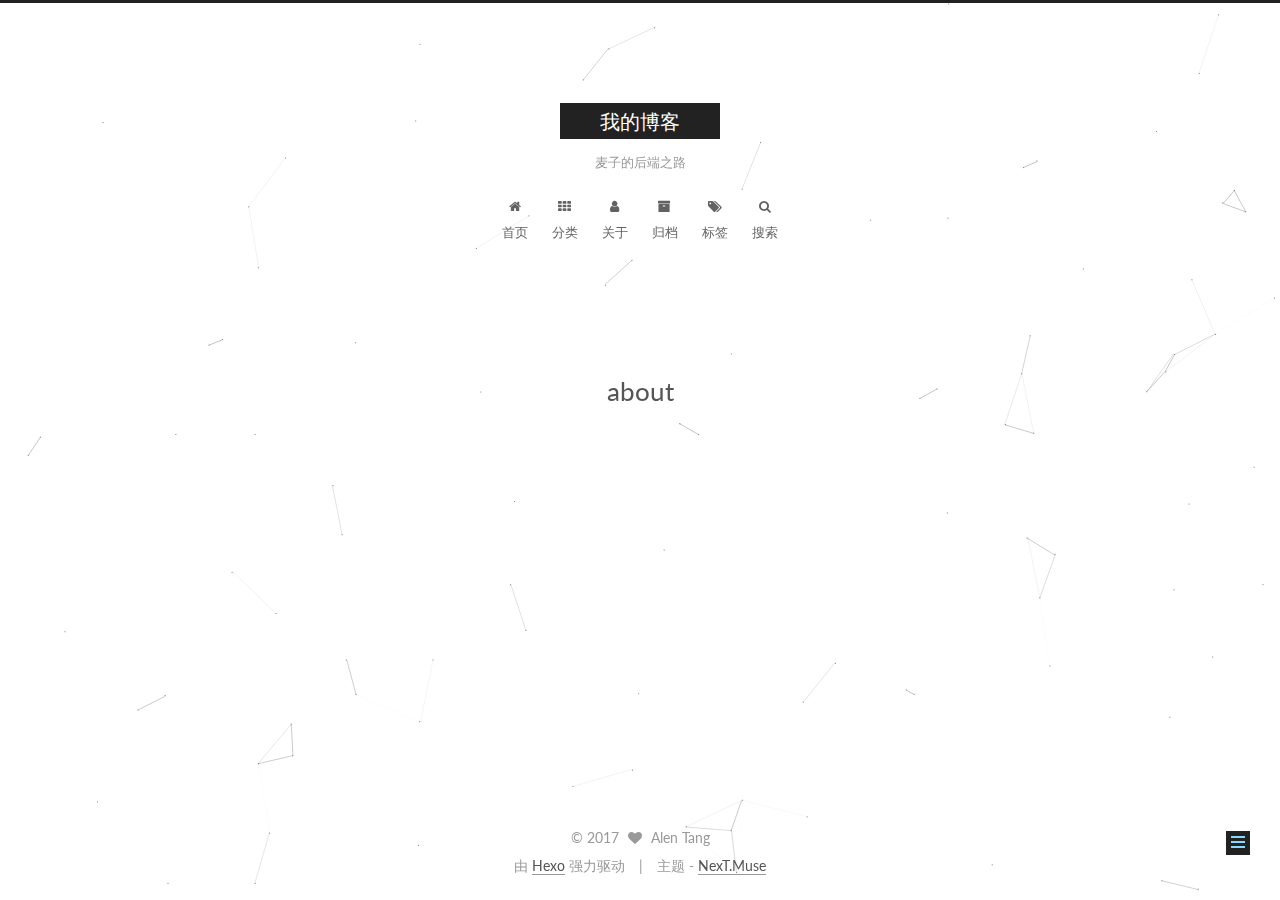
<file: about/index.html>
<!DOCTYPE html>



  


<html class="theme-next muse use-motion" lang="zh-Hans">
<head>
  <meta charset="UTF-8"/>
<meta http-equiv="X-UA-Compatible" content="IE=edge" />
<meta name="viewport" content="width=device-width, initial-scale=1, maximum-scale=1"/>
<meta name="theme-color" content="#222">









<meta http-equiv="Cache-Control" content="no-transform" />
<meta http-equiv="Cache-Control" content="no-siteapp" />















  
  
  <link href="/lib/fancybox/source/jquery.fancybox.css?v=2.1.5" rel="stylesheet" type="text/css" />




  
  
  
  

  
    
    
  

  

  

  

  

  
    
    
    <link href="//fonts.googleapis.com/css?family=Lato:300,300italic,400,400italic,700,700italic&subset=latin,latin-ext" rel="stylesheet" type="text/css">
  






<link href="/lib/font-awesome/css/font-awesome.min.css?v=4.6.2" rel="stylesheet" type="text/css" />

<link href="/css/main.css?v=5.1.2" rel="stylesheet" type="text/css" />


  <meta name="keywords" content="Life, Books, Code" />








  <link rel="shortcut icon" type="image/x-icon" href="/favicon.ico?v=5.1.2" />






<meta name="description" content="曾想仗剑走天涯">
<meta property="og:type" content="website">
<meta property="og:title" content="about">
<meta property="og:url" content="http://alin155.github.io/about/index.html">
<meta property="og:site_name" content="我的博客">
<meta property="og:description" content="曾想仗剑走天涯">
<meta property="og:locale" content="zh-Hans">
<meta property="og:updated_time" content="2017-09-14T08:14:58.803Z">
<meta name="twitter:card" content="summary">
<meta name="twitter:title" content="about">
<meta name="twitter:description" content="曾想仗剑走天涯">



<script type="text/javascript" id="hexo.configurations">
  var NexT = window.NexT || {};
  var CONFIG = {
    root: '/',
    scheme: 'Muse',
    sidebar: {"position":"left","display":"post","offset":12,"offset_float":12,"b2t":false,"scrollpercent":false,"onmobile":false},
    fancybox: true,
    tabs: true,
    motion: true,
    duoshuo: {
      userId: '0',
      author: 'Author'
    },
    algolia: {
      applicationID: '',
      apiKey: '',
      indexName: '',
      hits: {"per_page":10},
      labels: {"input_placeholder":"Search for Posts","hits_empty":"We didn't find any results for the search: ${query}","hits_stats":"${hits} results found in ${time} ms"}
    }
  };
</script>



  <link rel="canonical" href="http://alin155.github.io/about/"/>





  <title>about | 我的博客</title>
  














</head>

<body itemscope itemtype="http://schema.org/WebPage" lang="zh-Hans">

  
  
    
  

  <div class="container sidebar-position-left page-post-detail ">
    <div class="headband"></div>

    <header id="header" class="header" itemscope itemtype="http://schema.org/WPHeader">
      <div class="header-inner"><div class="site-brand-wrapper">
  <div class="site-meta ">
    

    <div class="custom-logo-site-title">
      <a href="/"  class="brand" rel="start">
        <span class="logo-line-before"><i></i></span>
        <span class="site-title">我的博客</span>
        <span class="logo-line-after"><i></i></span>
      </a>
    </div>
      
        <p class="site-subtitle">麦子的后端之路</p>
      
  </div>

  <div class="site-nav-toggle">
    <button>
      <span class="btn-bar"></span>
      <span class="btn-bar"></span>
      <span class="btn-bar"></span>
    </button>
  </div>
</div>

<nav class="site-nav">
  

  
    <ul id="menu" class="menu">
      
        
        <li class="menu-item menu-item-home">
          <a href="/" rel="section">
            
              <i class="menu-item-icon fa fa-fw fa-home"></i> <br />
            
            首页
          </a>
        </li>
      
        
        <li class="menu-item menu-item-categories">
          <a href="/categories/" rel="section">
            
              <i class="menu-item-icon fa fa-fw fa-th"></i> <br />
            
            分类
          </a>
        </li>
      
        
        <li class="menu-item menu-item-about">
          <a href="/about/" rel="section">
            
              <i class="menu-item-icon fa fa-fw fa-user"></i> <br />
            
            关于
          </a>
        </li>
      
        
        <li class="menu-item menu-item-archives">
          <a href="/archives/" rel="section">
            
              <i class="menu-item-icon fa fa-fw fa-archive"></i> <br />
            
            归档
          </a>
        </li>
      
        
        <li class="menu-item menu-item-tags">
          <a href="/tags/" rel="section">
            
              <i class="menu-item-icon fa fa-fw fa-tags"></i> <br />
            
            标签
          </a>
        </li>
      

      
        <li class="menu-item menu-item-search">
          
            <a href="javascript:;" class="popup-trigger">
          
            
              <i class="menu-item-icon fa fa-search fa-fw"></i> <br />
            
            搜索
          </a>
        </li>
      
    </ul>
  

  
    <div class="site-search">
      
  <div class="popup search-popup local-search-popup">
  <div class="local-search-header clearfix">
    <span class="search-icon">
      <i class="fa fa-search"></i>
    </span>
    <span class="popup-btn-close">
      <i class="fa fa-times-circle"></i>
    </span>
    <div class="local-search-input-wrapper">
      <input autocomplete="off"
             placeholder="搜索..." spellcheck="false"
             type="text" id="local-search-input">
    </div>
  </div>
  <div id="local-search-result"></div>
</div>



    </div>
  
</nav>



 </div>
    </header>

    <main id="main" class="main">
      <div class="main-inner">
        <div class="content-wrap">
          <div id="content" class="content">
            

  <div id="posts" class="posts-expand">
    
    
    
    <div class="post-block page">
      <header class="post-header">

	<h1 class="post-title" itemprop="name headline">about</h1>



</header>

      
      
      
      <div class="post-body">
        
        
          
        
      </div>
      
      
      
    </div>
    
    
    
  </div>


          </div>
          


          
  <div class="comments" id="comments">
    
      <div id="disqus_thread">
        <noscript>
          Please enable JavaScript to view the
          <a href="https://disqus.com/?ref_noscript">comments powered by Disqus.</a>
        </noscript>
      </div>
    
  </div>


        </div>
        
          
  
  <div class="sidebar-toggle">
    <div class="sidebar-toggle-line-wrap">
      <span class="sidebar-toggle-line sidebar-toggle-line-first"></span>
      <span class="sidebar-toggle-line sidebar-toggle-line-middle"></span>
      <span class="sidebar-toggle-line sidebar-toggle-line-last"></span>
    </div>
  </div>

  <aside id="sidebar" class="sidebar">
    
    <div class="sidebar-inner">

      

      

      <section class="site-overview sidebar-panel sidebar-panel-active">
        <div class="site-author motion-element" itemprop="author" itemscope itemtype="http://schema.org/Person">
          <img class="site-author-image" itemprop="image"
               src="/images/avatar.jpg"
               alt="Alen Tang" />
          <p class="site-author-name" itemprop="name">Alen Tang</p>
           
              <p class="site-description motion-element" itemprop="description">曾想仗剑走天涯</p>
          
        </div>
        <nav class="site-state motion-element">

          
            <div class="site-state-item site-state-posts">
              <a href="/archives/">
                <span class="site-state-item-count">1</span>
                <span class="site-state-item-name">日志</span>
              </a>
            </div>
          

          

          

        </nav>

        

        <div class="links-of-author motion-element">
          
            
              <span class="links-of-author-item">
                <a href="https://github.com/alin155" target="_blank" title="GitHub">
                  
                    <i class="fa fa-fw fa-github"></i>
                  
                    
                      GitHub
                    
                </a>
              </span>
            
              <span class="links-of-author-item">
                <a href="http://www.jianshu.com/u/f1bc9a7a0511" target="_blank" title="简书">
                  
                    <i class="fa fa-fw fa-book"></i>
                  
                    
                      简书
                    
                </a>
              </span>
            
              <span class="links-of-author-item">
                <a href="https://weibo.com/tanghailin1986?is_all=1" target="_blank" title="Weibo">
                  
                    <i class="fa fa-fw fa-weibo"></i>
                  
                    
                      Weibo
                    
                </a>
              </span>
            
          
        </div>

        
        

        
        

        


      </section>

      

      

    </div>
  </aside>


        
      </div>
    </main>

    <footer id="footer" class="footer">
      <div class="footer-inner">
        <div class="copyright" >
  
  &copy; 
  <span itemprop="copyrightYear">2017</span>
  <span class="with-love">
    <i class="fa fa-heart"></i>
  </span>
  <span class="author" itemprop="copyrightHolder">Alen Tang</span>
</div>


<div class="powered-by">
  由 <a class="theme-link" href="https://hexo.io">Hexo</a> 强力驱动
</div>

<div class="theme-info">
  主题 -
  <a class="theme-link" href="https://github.com/iissnan/hexo-theme-next">
    NexT.Muse
  </a>
</div>


        

        
      </div>
    </footer>

    
      <div class="back-to-top">
        <i class="fa fa-arrow-up"></i>
        
      </div>
    

  </div>

  

<script type="text/javascript">
  if (Object.prototype.toString.call(window.Promise) !== '[object Function]') {
    window.Promise = null;
  }
</script>









  


  











  
  <script type="text/javascript" src="/lib/jquery/index.js?v=2.1.3"></script>

  
  <script type="text/javascript" src="/lib/fastclick/lib/fastclick.min.js?v=1.0.6"></script>

  
  <script type="text/javascript" src="/lib/jquery_lazyload/jquery.lazyload.js?v=1.9.7"></script>

  
  <script type="text/javascript" src="/lib/velocity/velocity.min.js?v=1.2.1"></script>

  
  <script type="text/javascript" src="/lib/velocity/velocity.ui.min.js?v=1.2.1"></script>

  
  <script type="text/javascript" src="/lib/fancybox/source/jquery.fancybox.pack.js?v=2.1.5"></script>

  
  <script type="text/javascript" src="/lib/canvas-nest/canvas-nest.min.js"></script>


  


  <script type="text/javascript" src="/js/src/utils.js?v=5.1.2"></script>

  <script type="text/javascript" src="/js/src/motion.js?v=5.1.2"></script>



  
  

  
    <script type="text/javascript" src="/js/src/scrollspy.js?v=5.1.2"></script>
<script type="text/javascript" src="/js/src/post-details.js?v=5.1.2"></script>

  

  


  <script type="text/javascript" src="/js/src/bootstrap.js?v=5.1.2"></script>



  


  

    
      <script id="dsq-count-scr" src="https://alin155.disqus.com/count.js" async></script>
    

    
      <script type="text/javascript">
        var disqus_config = function () {
          this.page.url = 'http://alin155.github.io/about/index.html';
          this.page.identifier = 'about/index.html';
          this.page.title = 'about';
        };
        var d = document, s = d.createElement('script');
        s.src = 'https://alin155.disqus.com/embed.js';
        s.setAttribute('data-timestamp', '' + +new Date());
        (d.head || d.body).appendChild(s);
      </script>
    

  




	





  








  

  <script type="text/javascript">
    // Popup Window;
    var isfetched = false;
    var isXml = true;
    // Search DB path;
    var search_path = "search.xml";
    if (search_path.length === 0) {
      search_path = "search.xml";
    } else if (/json$/i.test(search_path)) {
      isXml = false;
    }
    var path = "/" + search_path;
    // monitor main search box;

    var onPopupClose = function (e) {
      $('.popup').hide();
      $('#local-search-input').val('');
      $('.search-result-list').remove();
      $('#no-result').remove();
      $(".local-search-pop-overlay").remove();
      $('body').css('overflow', '');
    }

    function proceedsearch() {
      $("body")
        .append('<div class="search-popup-overlay local-search-pop-overlay"></div>')
        .css('overflow', 'hidden');
      $('.search-popup-overlay').click(onPopupClose);
      $('.popup').toggle();
      var $localSearchInput = $('#local-search-input');
      $localSearchInput.attr("autocapitalize", "none");
      $localSearchInput.attr("autocorrect", "off");
      $localSearchInput.focus();
    }

    // search function;
    var searchFunc = function(path, search_id, content_id) {
      'use strict';

      // start loading animation
      $("body")
        .append('<div class="search-popup-overlay local-search-pop-overlay">' +
          '<div id="search-loading-icon">' +
          '<i class="fa fa-spinner fa-pulse fa-5x fa-fw"></i>' +
          '</div>' +
          '</div>')
        .css('overflow', 'hidden');
      $("#search-loading-icon").css('margin', '20% auto 0 auto').css('text-align', 'center');

      $.ajax({
        url: path,
        dataType: isXml ? "xml" : "json",
        async: true,
        success: function(res) {
          // get the contents from search data
          isfetched = true;
          $('.popup').detach().appendTo('.header-inner');
          var datas = isXml ? $("entry", res).map(function() {
            return {
              title: $("title", this).text(),
              content: $("content",this).text(),
              url: $("url" , this).text()
            };
          }).get() : res;
          var input = document.getElementById(search_id);
          var resultContent = document.getElementById(content_id);
          var inputEventFunction = function() {
            var searchText = input.value.trim().toLowerCase();
            var keywords = searchText.split(/[\s\-]+/);
            if (keywords.length > 1) {
              keywords.push(searchText);
            }
            var resultItems = [];
            if (searchText.length > 0) {
              // perform local searching
              datas.forEach(function(data) {
                var isMatch = false;
                var hitCount = 0;
                var searchTextCount = 0;
                var title = data.title.trim();
                var titleInLowerCase = title.toLowerCase();
                var content = data.content.trim().replace(/<[^>]+>/g,"");
                var contentInLowerCase = content.toLowerCase();
                var articleUrl = decodeURIComponent(data.url);
                var indexOfTitle = [];
                var indexOfContent = [];
                // only match articles with not empty titles
                if(title != '') {
                  keywords.forEach(function(keyword) {
                    function getIndexByWord(word, text, caseSensitive) {
                      var wordLen = word.length;
                      if (wordLen === 0) {
                        return [];
                      }
                      var startPosition = 0, position = [], index = [];
                      if (!caseSensitive) {
                        text = text.toLowerCase();
                        word = word.toLowerCase();
                      }
                      while ((position = text.indexOf(word, startPosition)) > -1) {
                        index.push({position: position, word: word});
                        startPosition = position + wordLen;
                      }
                      return index;
                    }

                    indexOfTitle = indexOfTitle.concat(getIndexByWord(keyword, titleInLowerCase, false));
                    indexOfContent = indexOfContent.concat(getIndexByWord(keyword, contentInLowerCase, false));
                  });
                  if (indexOfTitle.length > 0 || indexOfContent.length > 0) {
                    isMatch = true;
                    hitCount = indexOfTitle.length + indexOfContent.length;
                  }
                }

                // show search results

                if (isMatch) {
                  // sort index by position of keyword

                  [indexOfTitle, indexOfContent].forEach(function (index) {
                    index.sort(function (itemLeft, itemRight) {
                      if (itemRight.position !== itemLeft.position) {
                        return itemRight.position - itemLeft.position;
                      } else {
                        return itemLeft.word.length - itemRight.word.length;
                      }
                    });
                  });

                  // merge hits into slices

                  function mergeIntoSlice(text, start, end, index) {
                    var item = index[index.length - 1];
                    var position = item.position;
                    var word = item.word;
                    var hits = [];
                    var searchTextCountInSlice = 0;
                    while (position + word.length <= end && index.length != 0) {
                      if (word === searchText) {
                        searchTextCountInSlice++;
                      }
                      hits.push({position: position, length: word.length});
                      var wordEnd = position + word.length;

                      // move to next position of hit

                      index.pop();
                      while (index.length != 0) {
                        item = index[index.length - 1];
                        position = item.position;
                        word = item.word;
                        if (wordEnd > position) {
                          index.pop();
                        } else {
                          break;
                        }
                      }
                    }
                    searchTextCount += searchTextCountInSlice;
                    return {
                      hits: hits,
                      start: start,
                      end: end,
                      searchTextCount: searchTextCountInSlice
                    };
                  }

                  var slicesOfTitle = [];
                  if (indexOfTitle.length != 0) {
                    slicesOfTitle.push(mergeIntoSlice(title, 0, title.length, indexOfTitle));
                  }

                  var slicesOfContent = [];
                  while (indexOfContent.length != 0) {
                    var item = indexOfContent[indexOfContent.length - 1];
                    var position = item.position;
                    var word = item.word;
                    // cut out 100 characters
                    var start = position - 20;
                    var end = position + 80;
                    if(start < 0){
                      start = 0;
                    }
                    if (end < position + word.length) {
                      end = position + word.length;
                    }
                    if(end > content.length){
                      end = content.length;
                    }
                    slicesOfContent.push(mergeIntoSlice(content, start, end, indexOfContent));
                  }

                  // sort slices in content by search text's count and hits' count

                  slicesOfContent.sort(function (sliceLeft, sliceRight) {
                    if (sliceLeft.searchTextCount !== sliceRight.searchTextCount) {
                      return sliceRight.searchTextCount - sliceLeft.searchTextCount;
                    } else if (sliceLeft.hits.length !== sliceRight.hits.length) {
                      return sliceRight.hits.length - sliceLeft.hits.length;
                    } else {
                      return sliceLeft.start - sliceRight.start;
                    }
                  });

                  // select top N slices in content

                  var upperBound = parseInt('1');
                  if (upperBound >= 0) {
                    slicesOfContent = slicesOfContent.slice(0, upperBound);
                  }

                  // highlight title and content

                  function highlightKeyword(text, slice) {
                    var result = '';
                    var prevEnd = slice.start;
                    slice.hits.forEach(function (hit) {
                      result += text.substring(prevEnd, hit.position);
                      var end = hit.position + hit.length;
                      result += '<b class="search-keyword">' + text.substring(hit.position, end) + '</b>';
                      prevEnd = end;
                    });
                    result += text.substring(prevEnd, slice.end);
                    return result;
                  }

                  var resultItem = '';

                  if (slicesOfTitle.length != 0) {
                    resultItem += "<li><a href='" + articleUrl + "' class='search-result-title'>" + highlightKeyword(title, slicesOfTitle[0]) + "</a>";
                  } else {
                    resultItem += "<li><a href='" + articleUrl + "' class='search-result-title'>" + title + "</a>";
                  }

                  slicesOfContent.forEach(function (slice) {
                    resultItem += "<a href='" + articleUrl + "'>" +
                      "<p class=\"search-result\">" + highlightKeyword(content, slice) +
                      "...</p>" + "</a>";
                  });

                  resultItem += "</li>";
                  resultItems.push({
                    item: resultItem,
                    searchTextCount: searchTextCount,
                    hitCount: hitCount,
                    id: resultItems.length
                  });
                }
              })
            };
            if (keywords.length === 1 && keywords[0] === "") {
              resultContent.innerHTML = '<div id="no-result"><i class="fa fa-search fa-5x" /></div>'
            } else if (resultItems.length === 0) {
              resultContent.innerHTML = '<div id="no-result"><i class="fa fa-frown-o fa-5x" /></div>'
            } else {
              resultItems.sort(function (resultLeft, resultRight) {
                if (resultLeft.searchTextCount !== resultRight.searchTextCount) {
                  return resultRight.searchTextCount - resultLeft.searchTextCount;
                } else if (resultLeft.hitCount !== resultRight.hitCount) {
                  return resultRight.hitCount - resultLeft.hitCount;
                } else {
                  return resultRight.id - resultLeft.id;
                }
              });
              var searchResultList = '<ul class=\"search-result-list\">';
              resultItems.forEach(function (result) {
                searchResultList += result.item;
              })
              searchResultList += "</ul>";
              resultContent.innerHTML = searchResultList;
            }
          }

          if ('auto' === 'auto') {
            input.addEventListener('input', inputEventFunction);
          } else {
            $('.search-icon').click(inputEventFunction);
            input.addEventListener('keypress', function (event) {
              if (event.keyCode === 13) {
                inputEventFunction();
              }
            });
          }

          // remove loading animation
          $(".local-search-pop-overlay").remove();
          $('body').css('overflow', '');

          proceedsearch();
        }
      });
    }

    // handle and trigger popup window;
    $('.popup-trigger').click(function(e) {
      e.stopPropagation();
      if (isfetched === false) {
        searchFunc(path, 'local-search-input', 'local-search-result');
      } else {
        proceedsearch();
      };
    });

    $('.popup-btn-close').click(onPopupClose);
    $('.popup').click(function(e){
      e.stopPropagation();
    });
    $(document).on('keyup', function (event) {
      var shouldDismissSearchPopup = event.which === 27 &&
        $('.search-popup').is(':visible');
      if (shouldDismissSearchPopup) {
        onPopupClose();
      }
    });
  </script>





  

  
  <script src="https://cdn1.lncld.net/static/js/av-core-mini-0.6.4.js"></script>
  <script>AV.initialize("HVtYRHXF1iaI1nIMrv7uLhX7-gzGzoHsz", "0PWWvlPVwQH45YEloTrlBVwb");</script>
  <script>
    function showTime(Counter) {
      var query = new AV.Query(Counter);
      var entries = [];
      var $visitors = $(".leancloud_visitors");

      $visitors.each(function () {
        entries.push( $(this).attr("id").trim() );
      });

      query.containedIn('url', entries);
      query.find()
        .done(function (results) {
          var COUNT_CONTAINER_REF = '.leancloud-visitors-count';

          if (results.length === 0) {
            $visitors.find(COUNT_CONTAINER_REF).text(0);
            return;
          }

          for (var i = 0; i < results.length; i++) {
            var item = results[i];
            var url = item.get('url');
            var time = item.get('time');
            var element = document.getElementById(url);

            $(element).find(COUNT_CONTAINER_REF).text(time);
          }
          for(var i = 0; i < entries.length; i++) {
            var url = entries[i];
            var element = document.getElementById(url);
            var countSpan = $(element).find(COUNT_CONTAINER_REF);
            if( countSpan.text() == '') {
              countSpan.text(0);
            }
          }
        })
        .fail(function (object, error) {
          console.log("Error: " + error.code + " " + error.message);
        });
    }

    function addCount(Counter) {
      var $visitors = $(".leancloud_visitors");
      var url = $visitors.attr('id').trim();
      var title = $visitors.attr('data-flag-title').trim();
      var query = new AV.Query(Counter);

      query.equalTo("url", url);
      query.find({
        success: function(results) {
          if (results.length > 0) {
            var counter = results[0];
            counter.fetchWhenSave(true);
            counter.increment("time");
            counter.save(null, {
              success: function(counter) {
                var $element = $(document.getElementById(url));
                $element.find('.leancloud-visitors-count').text(counter.get('time'));
              },
              error: function(counter, error) {
                console.log('Failed to save Visitor num, with error message: ' + error.message);
              }
            });
          } else {
            var newcounter = new Counter();
            /* Set ACL */
            var acl = new AV.ACL();
            acl.setPublicReadAccess(true);
            acl.setPublicWriteAccess(true);
            newcounter.setACL(acl);
            /* End Set ACL */
            newcounter.set("title", title);
            newcounter.set("url", url);
            newcounter.set("time", 1);
            newcounter.save(null, {
              success: function(newcounter) {
                var $element = $(document.getElementById(url));
                $element.find('.leancloud-visitors-count').text(newcounter.get('time'));
              },
              error: function(newcounter, error) {
                console.log('Failed to create');
              }
            });
          }
        },
        error: function(error) {
          console.log('Error:' + error.code + " " + error.message);
        }
      });
    }

    $(function() {
      var Counter = AV.Object.extend("Counter");
      if ($('.leancloud_visitors').length == 1) {
        addCount(Counter);
      } else if ($('.post-title-link').length > 1) {
        showTime(Counter);
      }
    });
  </script>



  

  

  

  

  

</body>
</html>
</file>
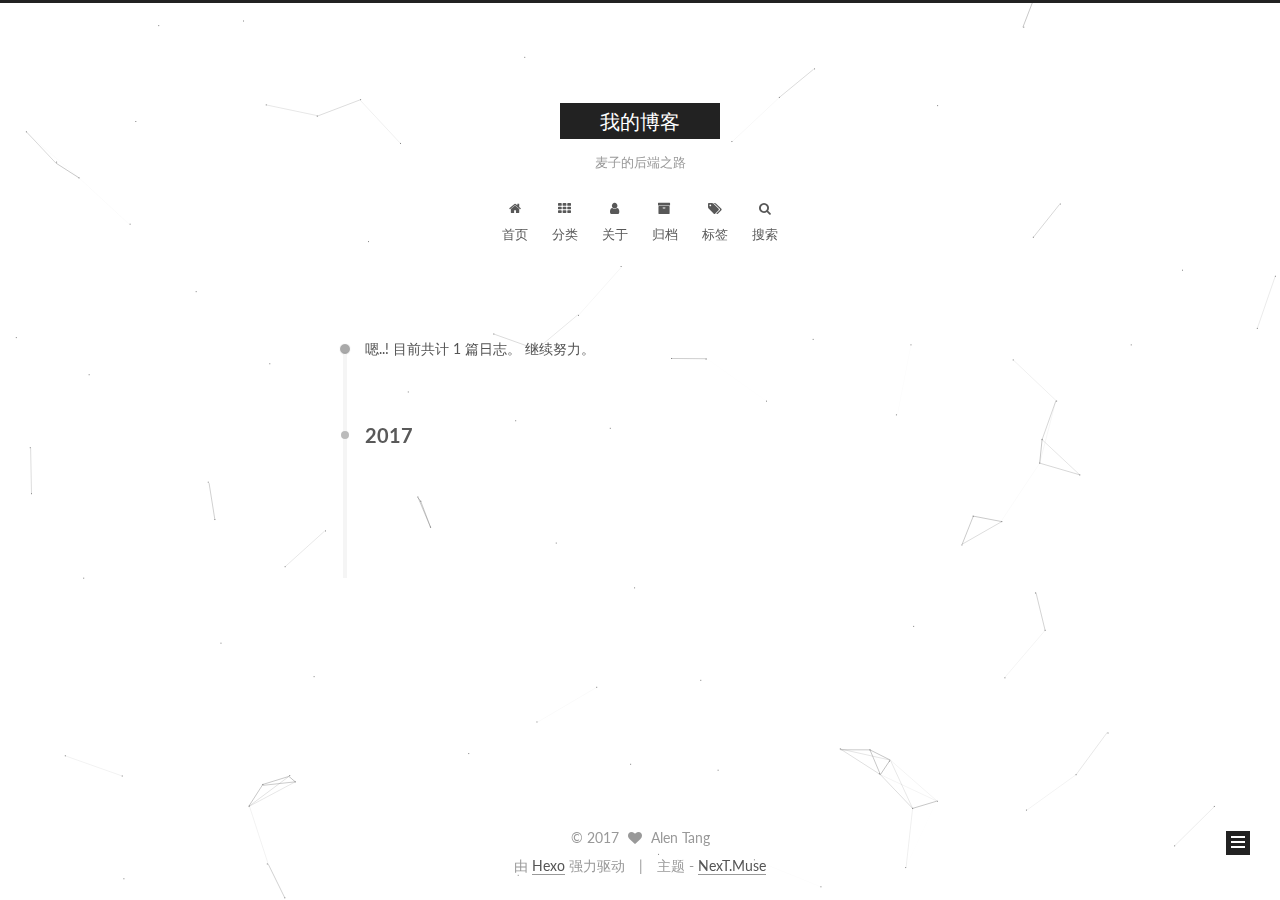
<file: archives/index.html>
<!DOCTYPE html>



  


<html class="theme-next muse use-motion" lang="zh-Hans">
<head>
  <meta charset="UTF-8"/>
<meta http-equiv="X-UA-Compatible" content="IE=edge" />
<meta name="viewport" content="width=device-width, initial-scale=1, maximum-scale=1"/>
<meta name="theme-color" content="#222">









<meta http-equiv="Cache-Control" content="no-transform" />
<meta http-equiv="Cache-Control" content="no-siteapp" />















  
  
  <link href="/lib/fancybox/source/jquery.fancybox.css?v=2.1.5" rel="stylesheet" type="text/css" />




  
  
  
  

  
    
    
  

  

  

  

  

  
    
    
    <link href="//fonts.googleapis.com/css?family=Lato:300,300italic,400,400italic,700,700italic&subset=latin,latin-ext" rel="stylesheet" type="text/css">
  






<link href="/lib/font-awesome/css/font-awesome.min.css?v=4.6.2" rel="stylesheet" type="text/css" />

<link href="/css/main.css?v=5.1.2" rel="stylesheet" type="text/css" />


  <meta name="keywords" content="Life, Books, Code" />








  <link rel="shortcut icon" type="image/x-icon" href="/favicon.ico?v=5.1.2" />






<meta name="description" content="曾想仗剑走天涯">
<meta property="og:type" content="website">
<meta property="og:title" content="我的博客">
<meta property="og:url" content="http://alin155.github.io/archives/index.html">
<meta property="og:site_name" content="我的博客">
<meta property="og:description" content="曾想仗剑走天涯">
<meta property="og:locale" content="zh-Hans">
<meta name="twitter:card" content="summary">
<meta name="twitter:title" content="我的博客">
<meta name="twitter:description" content="曾想仗剑走天涯">



<script type="text/javascript" id="hexo.configurations">
  var NexT = window.NexT || {};
  var CONFIG = {
    root: '/',
    scheme: 'Muse',
    sidebar: {"position":"left","display":"post","offset":12,"offset_float":12,"b2t":false,"scrollpercent":false,"onmobile":false},
    fancybox: true,
    tabs: true,
    motion: true,
    duoshuo: {
      userId: '0',
      author: 'Author'
    },
    algolia: {
      applicationID: '',
      apiKey: '',
      indexName: '',
      hits: {"per_page":10},
      labels: {"input_placeholder":"Search for Posts","hits_empty":"We didn't find any results for the search: ${query}","hits_stats":"${hits} results found in ${time} ms"}
    }
  };
</script>



  <link rel="canonical" href="http://alin155.github.io/archives/"/>





  <title>归档 | 我的博客</title>
  














</head>

<body itemscope itemtype="http://schema.org/WebPage" lang="zh-Hans">

  
  
    
  

  <div class="container sidebar-position-left  page-archive  ">
    <div class="headband"></div>

    <header id="header" class="header" itemscope itemtype="http://schema.org/WPHeader">
      <div class="header-inner"><div class="site-brand-wrapper">
  <div class="site-meta ">
    

    <div class="custom-logo-site-title">
      <a href="/"  class="brand" rel="start">
        <span class="logo-line-before"><i></i></span>
        <span class="site-title">我的博客</span>
        <span class="logo-line-after"><i></i></span>
      </a>
    </div>
      
        <p class="site-subtitle">麦子的后端之路</p>
      
  </div>

  <div class="site-nav-toggle">
    <button>
      <span class="btn-bar"></span>
      <span class="btn-bar"></span>
      <span class="btn-bar"></span>
    </button>
  </div>
</div>

<nav class="site-nav">
  

  
    <ul id="menu" class="menu">
      
        
        <li class="menu-item menu-item-home">
          <a href="/" rel="section">
            
              <i class="menu-item-icon fa fa-fw fa-home"></i> <br />
            
            首页
          </a>
        </li>
      
        
        <li class="menu-item menu-item-categories">
          <a href="/categories/" rel="section">
            
              <i class="menu-item-icon fa fa-fw fa-th"></i> <br />
            
            分类
          </a>
        </li>
      
        
        <li class="menu-item menu-item-about">
          <a href="/about/" rel="section">
            
              <i class="menu-item-icon fa fa-fw fa-user"></i> <br />
            
            关于
          </a>
        </li>
      
        
        <li class="menu-item menu-item-archives">
          <a href="/archives/" rel="section">
            
              <i class="menu-item-icon fa fa-fw fa-archive"></i> <br />
            
            归档
          </a>
        </li>
      
        
        <li class="menu-item menu-item-tags">
          <a href="/tags/" rel="section">
            
              <i class="menu-item-icon fa fa-fw fa-tags"></i> <br />
            
            标签
          </a>
        </li>
      

      
        <li class="menu-item menu-item-search">
          
            <a href="javascript:;" class="popup-trigger">
          
            
              <i class="menu-item-icon fa fa-search fa-fw"></i> <br />
            
            搜索
          </a>
        </li>
      
    </ul>
  

  
    <div class="site-search">
      
  <div class="popup search-popup local-search-popup">
  <div class="local-search-header clearfix">
    <span class="search-icon">
      <i class="fa fa-search"></i>
    </span>
    <span class="popup-btn-close">
      <i class="fa fa-times-circle"></i>
    </span>
    <div class="local-search-input-wrapper">
      <input autocomplete="off"
             placeholder="搜索..." spellcheck="false"
             type="text" id="local-search-input">
    </div>
  </div>
  <div id="local-search-result"></div>
</div>



    </div>
  
</nav>



 </div>
    </header>

    <main id="main" class="main">
      <div class="main-inner">
        <div class="content-wrap">
          <div id="content" class="content">
            

  
  
  
  <div class="post-block archive">
    <div id="posts" class="posts-collapse">
      <span class="archive-move-on"></span>

      <span class="archive-page-counter">
        
        
        
          
        
        嗯..! 目前共计 1 篇日志。 继续努力。
      </span>

      

        
        
        

        
          
          <div class="collection-title">
            <h2 class="archive-year motion-element" id="archive-year-2017">2017</h2>
          </div>
        
        

        

  <article class="post post-type-normal" itemscope itemtype="http://schema.org/Article">
    <header class="post-header">

      <h2 class="post-title">
        
            <a class="post-title-link" href="/2017/09/14/hello-world/" itemprop="url">
              
                <span itemprop="name">Hello World</span>
              
            </a>
        
      </h2>

      <div class="post-meta">
        <time class="post-time" itemprop="dateCreated"
              datetime="2017-09-14T10:56:43+08:00"
              content="2017-09-14" >
          09-14
        </time>
      </div>

    </header>
  </article>



      

    </div>
  </div>
  
  
  

  



          </div>
          


          

        </div>
        
          
  
  <div class="sidebar-toggle">
    <div class="sidebar-toggle-line-wrap">
      <span class="sidebar-toggle-line sidebar-toggle-line-first"></span>
      <span class="sidebar-toggle-line sidebar-toggle-line-middle"></span>
      <span class="sidebar-toggle-line sidebar-toggle-line-last"></span>
    </div>
  </div>

  <aside id="sidebar" class="sidebar">
    
    <div class="sidebar-inner">

      

      

      <section class="site-overview sidebar-panel sidebar-panel-active">
        <div class="site-author motion-element" itemprop="author" itemscope itemtype="http://schema.org/Person">
          <img class="site-author-image" itemprop="image"
               src="/images/avatar.jpg"
               alt="Alen Tang" />
          <p class="site-author-name" itemprop="name">Alen Tang</p>
           
              <p class="site-description motion-element" itemprop="description">曾想仗剑走天涯</p>
          
        </div>
        <nav class="site-state motion-element">

          
            <div class="site-state-item site-state-posts">
              <a href="/archives/">
                <span class="site-state-item-count">1</span>
                <span class="site-state-item-name">日志</span>
              </a>
            </div>
          

          

          

        </nav>

        

        <div class="links-of-author motion-element">
          
            
              <span class="links-of-author-item">
                <a href="https://github.com/alin155" target="_blank" title="GitHub">
                  
                    <i class="fa fa-fw fa-github"></i>
                  
                    
                      GitHub
                    
                </a>
              </span>
            
              <span class="links-of-author-item">
                <a href="http://www.jianshu.com/u/f1bc9a7a0511" target="_blank" title="简书">
                  
                    <i class="fa fa-fw fa-book"></i>
                  
                    
                      简书
                    
                </a>
              </span>
            
              <span class="links-of-author-item">
                <a href="https://weibo.com/tanghailin1986?is_all=1" target="_blank" title="Weibo">
                  
                    <i class="fa fa-fw fa-weibo"></i>
                  
                    
                      Weibo
                    
                </a>
              </span>
            
          
        </div>

        
        

        
        

        


      </section>

      

      

    </div>
  </aside>


        
      </div>
    </main>

    <footer id="footer" class="footer">
      <div class="footer-inner">
        <div class="copyright" >
  
  &copy; 
  <span itemprop="copyrightYear">2017</span>
  <span class="with-love">
    <i class="fa fa-heart"></i>
  </span>
  <span class="author" itemprop="copyrightHolder">Alen Tang</span>
</div>


<div class="powered-by">
  由 <a class="theme-link" href="https://hexo.io">Hexo</a> 强力驱动
</div>

<div class="theme-info">
  主题 -
  <a class="theme-link" href="https://github.com/iissnan/hexo-theme-next">
    NexT.Muse
  </a>
</div>


        

        
      </div>
    </footer>

    
      <div class="back-to-top">
        <i class="fa fa-arrow-up"></i>
        
      </div>
    

  </div>

  

<script type="text/javascript">
  if (Object.prototype.toString.call(window.Promise) !== '[object Function]') {
    window.Promise = null;
  }
</script>









  


  











  
  <script type="text/javascript" src="/lib/jquery/index.js?v=2.1.3"></script>

  
  <script type="text/javascript" src="/lib/fastclick/lib/fastclick.min.js?v=1.0.6"></script>

  
  <script type="text/javascript" src="/lib/jquery_lazyload/jquery.lazyload.js?v=1.9.7"></script>

  
  <script type="text/javascript" src="/lib/velocity/velocity.min.js?v=1.2.1"></script>

  
  <script type="text/javascript" src="/lib/velocity/velocity.ui.min.js?v=1.2.1"></script>

  
  <script type="text/javascript" src="/lib/fancybox/source/jquery.fancybox.pack.js?v=2.1.5"></script>

  
  <script type="text/javascript" src="/lib/canvas-nest/canvas-nest.min.js"></script>


  


  <script type="text/javascript" src="/js/src/utils.js?v=5.1.2"></script>

  <script type="text/javascript" src="/js/src/motion.js?v=5.1.2"></script>



  
  

  
  
    <script type="text/javascript" id="motion.page.archive">
      $('.archive-year').velocity('transition.slideLeftIn');
    </script>
  


  


  <script type="text/javascript" src="/js/src/bootstrap.js?v=5.1.2"></script>



  


  

    
      <script id="dsq-count-scr" src="https://alin155.disqus.com/count.js" async></script>
    

    

  




	





  








  

  <script type="text/javascript">
    // Popup Window;
    var isfetched = false;
    var isXml = true;
    // Search DB path;
    var search_path = "search.xml";
    if (search_path.length === 0) {
      search_path = "search.xml";
    } else if (/json$/i.test(search_path)) {
      isXml = false;
    }
    var path = "/" + search_path;
    // monitor main search box;

    var onPopupClose = function (e) {
      $('.popup').hide();
      $('#local-search-input').val('');
      $('.search-result-list').remove();
      $('#no-result').remove();
      $(".local-search-pop-overlay").remove();
      $('body').css('overflow', '');
    }

    function proceedsearch() {
      $("body")
        .append('<div class="search-popup-overlay local-search-pop-overlay"></div>')
        .css('overflow', 'hidden');
      $('.search-popup-overlay').click(onPopupClose);
      $('.popup').toggle();
      var $localSearchInput = $('#local-search-input');
      $localSearchInput.attr("autocapitalize", "none");
      $localSearchInput.attr("autocorrect", "off");
      $localSearchInput.focus();
    }

    // search function;
    var searchFunc = function(path, search_id, content_id) {
      'use strict';

      // start loading animation
      $("body")
        .append('<div class="search-popup-overlay local-search-pop-overlay">' +
          '<div id="search-loading-icon">' +
          '<i class="fa fa-spinner fa-pulse fa-5x fa-fw"></i>' +
          '</div>' +
          '</div>')
        .css('overflow', 'hidden');
      $("#search-loading-icon").css('margin', '20% auto 0 auto').css('text-align', 'center');

      $.ajax({
        url: path,
        dataType: isXml ? "xml" : "json",
        async: true,
        success: function(res) {
          // get the contents from search data
          isfetched = true;
          $('.popup').detach().appendTo('.header-inner');
          var datas = isXml ? $("entry", res).map(function() {
            return {
              title: $("title", this).text(),
              content: $("content",this).text(),
              url: $("url" , this).text()
            };
          }).get() : res;
          var input = document.getElementById(search_id);
          var resultContent = document.getElementById(content_id);
          var inputEventFunction = function() {
            var searchText = input.value.trim().toLowerCase();
            var keywords = searchText.split(/[\s\-]+/);
            if (keywords.length > 1) {
              keywords.push(searchText);
            }
            var resultItems = [];
            if (searchText.length > 0) {
              // perform local searching
              datas.forEach(function(data) {
                var isMatch = false;
                var hitCount = 0;
                var searchTextCount = 0;
                var title = data.title.trim();
                var titleInLowerCase = title.toLowerCase();
                var content = data.content.trim().replace(/<[^>]+>/g,"");
                var contentInLowerCase = content.toLowerCase();
                var articleUrl = decodeURIComponent(data.url);
                var indexOfTitle = [];
                var indexOfContent = [];
                // only match articles with not empty titles
                if(title != '') {
                  keywords.forEach(function(keyword) {
                    function getIndexByWord(word, text, caseSensitive) {
                      var wordLen = word.length;
                      if (wordLen === 0) {
                        return [];
                      }
                      var startPosition = 0, position = [], index = [];
                      if (!caseSensitive) {
                        text = text.toLowerCase();
                        word = word.toLowerCase();
                      }
                      while ((position = text.indexOf(word, startPosition)) > -1) {
                        index.push({position: position, word: word});
                        startPosition = position + wordLen;
                      }
                      return index;
                    }

                    indexOfTitle = indexOfTitle.concat(getIndexByWord(keyword, titleInLowerCase, false));
                    indexOfContent = indexOfContent.concat(getIndexByWord(keyword, contentInLowerCase, false));
                  });
                  if (indexOfTitle.length > 0 || indexOfContent.length > 0) {
                    isMatch = true;
                    hitCount = indexOfTitle.length + indexOfContent.length;
                  }
                }

                // show search results

                if (isMatch) {
                  // sort index by position of keyword

                  [indexOfTitle, indexOfContent].forEach(function (index) {
                    index.sort(function (itemLeft, itemRight) {
                      if (itemRight.position !== itemLeft.position) {
                        return itemRight.position - itemLeft.position;
                      } else {
                        return itemLeft.word.length - itemRight.word.length;
                      }
                    });
                  });

                  // merge hits into slices

                  function mergeIntoSlice(text, start, end, index) {
                    var item = index[index.length - 1];
                    var position = item.position;
                    var word = item.word;
                    var hits = [];
                    var searchTextCountInSlice = 0;
                    while (position + word.length <= end && index.length != 0) {
                      if (word === searchText) {
                        searchTextCountInSlice++;
                      }
                      hits.push({position: position, length: word.length});
                      var wordEnd = position + word.length;

                      // move to next position of hit

                      index.pop();
                      while (index.length != 0) {
                        item = index[index.length - 1];
                        position = item.position;
                        word = item.word;
                        if (wordEnd > position) {
                          index.pop();
                        } else {
                          break;
                        }
                      }
                    }
                    searchTextCount += searchTextCountInSlice;
                    return {
                      hits: hits,
                      start: start,
                      end: end,
                      searchTextCount: searchTextCountInSlice
                    };
                  }

                  var slicesOfTitle = [];
                  if (indexOfTitle.length != 0) {
                    slicesOfTitle.push(mergeIntoSlice(title, 0, title.length, indexOfTitle));
                  }

                  var slicesOfContent = [];
                  while (indexOfContent.length != 0) {
                    var item = indexOfContent[indexOfContent.length - 1];
                    var position = item.position;
                    var word = item.word;
                    // cut out 100 characters
                    var start = position - 20;
                    var end = position + 80;
                    if(start < 0){
                      start = 0;
                    }
                    if (end < position + word.length) {
                      end = position + word.length;
                    }
                    if(end > content.length){
                      end = content.length;
                    }
                    slicesOfContent.push(mergeIntoSlice(content, start, end, indexOfContent));
                  }

                  // sort slices in content by search text's count and hits' count

                  slicesOfContent.sort(function (sliceLeft, sliceRight) {
                    if (sliceLeft.searchTextCount !== sliceRight.searchTextCount) {
                      return sliceRight.searchTextCount - sliceLeft.searchTextCount;
                    } else if (sliceLeft.hits.length !== sliceRight.hits.length) {
                      return sliceRight.hits.length - sliceLeft.hits.length;
                    } else {
                      return sliceLeft.start - sliceRight.start;
                    }
                  });

                  // select top N slices in content

                  var upperBound = parseInt('1');
                  if (upperBound >= 0) {
                    slicesOfContent = slicesOfContent.slice(0, upperBound);
                  }

                  // highlight title and content

                  function highlightKeyword(text, slice) {
                    var result = '';
                    var prevEnd = slice.start;
                    slice.hits.forEach(function (hit) {
                      result += text.substring(prevEnd, hit.position);
                      var end = hit.position + hit.length;
                      result += '<b class="search-keyword">' + text.substring(hit.position, end) + '</b>';
                      prevEnd = end;
                    });
                    result += text.substring(prevEnd, slice.end);
                    return result;
                  }

                  var resultItem = '';

                  if (slicesOfTitle.length != 0) {
                    resultItem += "<li><a href='" + articleUrl + "' class='search-result-title'>" + highlightKeyword(title, slicesOfTitle[0]) + "</a>";
                  } else {
                    resultItem += "<li><a href='" + articleUrl + "' class='search-result-title'>" + title + "</a>";
                  }

                  slicesOfContent.forEach(function (slice) {
                    resultItem += "<a href='" + articleUrl + "'>" +
                      "<p class=\"search-result\">" + highlightKeyword(content, slice) +
                      "...</p>" + "</a>";
                  });

                  resultItem += "</li>";
                  resultItems.push({
                    item: resultItem,
                    searchTextCount: searchTextCount,
                    hitCount: hitCount,
                    id: resultItems.length
                  });
                }
              })
            };
            if (keywords.length === 1 && keywords[0] === "") {
              resultContent.innerHTML = '<div id="no-result"><i class="fa fa-search fa-5x" /></div>'
            } else if (resultItems.length === 0) {
              resultContent.innerHTML = '<div id="no-result"><i class="fa fa-frown-o fa-5x" /></div>'
            } else {
              resultItems.sort(function (resultLeft, resultRight) {
                if (resultLeft.searchTextCount !== resultRight.searchTextCount) {
                  return resultRight.searchTextCount - resultLeft.searchTextCount;
                } else if (resultLeft.hitCount !== resultRight.hitCount) {
                  return resultRight.hitCount - resultLeft.hitCount;
                } else {
                  return resultRight.id - resultLeft.id;
                }
              });
              var searchResultList = '<ul class=\"search-result-list\">';
              resultItems.forEach(function (result) {
                searchResultList += result.item;
              })
              searchResultList += "</ul>";
              resultContent.innerHTML = searchResultList;
            }
          }

          if ('auto' === 'auto') {
            input.addEventListener('input', inputEventFunction);
          } else {
            $('.search-icon').click(inputEventFunction);
            input.addEventListener('keypress', function (event) {
              if (event.keyCode === 13) {
                inputEventFunction();
              }
            });
          }

          // remove loading animation
          $(".local-search-pop-overlay").remove();
          $('body').css('overflow', '');

          proceedsearch();
        }
      });
    }

    // handle and trigger popup window;
    $('.popup-trigger').click(function(e) {
      e.stopPropagation();
      if (isfetched === false) {
        searchFunc(path, 'local-search-input', 'local-search-result');
      } else {
        proceedsearch();
      };
    });

    $('.popup-btn-close').click(onPopupClose);
    $('.popup').click(function(e){
      e.stopPropagation();
    });
    $(document).on('keyup', function (event) {
      var shouldDismissSearchPopup = event.which === 27 &&
        $('.search-popup').is(':visible');
      if (shouldDismissSearchPopup) {
        onPopupClose();
      }
    });
  </script>





  

  
  <script src="https://cdn1.lncld.net/static/js/av-core-mini-0.6.4.js"></script>
  <script>AV.initialize("HVtYRHXF1iaI1nIMrv7uLhX7-gzGzoHsz", "0PWWvlPVwQH45YEloTrlBVwb");</script>
  <script>
    function showTime(Counter) {
      var query = new AV.Query(Counter);
      var entries = [];
      var $visitors = $(".leancloud_visitors");

      $visitors.each(function () {
        entries.push( $(this).attr("id").trim() );
      });

      query.containedIn('url', entries);
      query.find()
        .done(function (results) {
          var COUNT_CONTAINER_REF = '.leancloud-visitors-count';

          if (results.length === 0) {
            $visitors.find(COUNT_CONTAINER_REF).text(0);
            return;
          }

          for (var i = 0; i < results.length; i++) {
            var item = results[i];
            var url = item.get('url');
            var time = item.get('time');
            var element = document.getElementById(url);

            $(element).find(COUNT_CONTAINER_REF).text(time);
          }
          for(var i = 0; i < entries.length; i++) {
            var url = entries[i];
            var element = document.getElementById(url);
            var countSpan = $(element).find(COUNT_CONTAINER_REF);
            if( countSpan.text() == '') {
              countSpan.text(0);
            }
          }
        })
        .fail(function (object, error) {
          console.log("Error: " + error.code + " " + error.message);
        });
    }

    function addCount(Counter) {
      var $visitors = $(".leancloud_visitors");
      var url = $visitors.attr('id').trim();
      var title = $visitors.attr('data-flag-title').trim();
      var query = new AV.Query(Counter);

      query.equalTo("url", url);
      query.find({
        success: function(results) {
          if (results.length > 0) {
            var counter = results[0];
            counter.fetchWhenSave(true);
            counter.increment("time");
            counter.save(null, {
              success: function(counter) {
                var $element = $(document.getElementById(url));
                $element.find('.leancloud-visitors-count').text(counter.get('time'));
              },
              error: function(counter, error) {
                console.log('Failed to save Visitor num, with error message: ' + error.message);
              }
            });
          } else {
            var newcounter = new Counter();
            /* Set ACL */
            var acl = new AV.ACL();
            acl.setPublicReadAccess(true);
            acl.setPublicWriteAccess(true);
            newcounter.setACL(acl);
            /* End Set ACL */
            newcounter.set("title", title);
            newcounter.set("url", url);
            newcounter.set("time", 1);
            newcounter.save(null, {
              success: function(newcounter) {
                var $element = $(document.getElementById(url));
                $element.find('.leancloud-visitors-count').text(newcounter.get('time'));
              },
              error: function(newcounter, error) {
                console.log('Failed to create');
              }
            });
          }
        },
        error: function(error) {
          console.log('Error:' + error.code + " " + error.message);
        }
      });
    }

    $(function() {
      var Counter = AV.Object.extend("Counter");
      if ($('.leancloud_visitors').length == 1) {
        addCount(Counter);
      } else if ($('.post-title-link').length > 1) {
        showTime(Counter);
      }
    });
  </script>



  

  

  

  

  

</body>
</html>
</file>
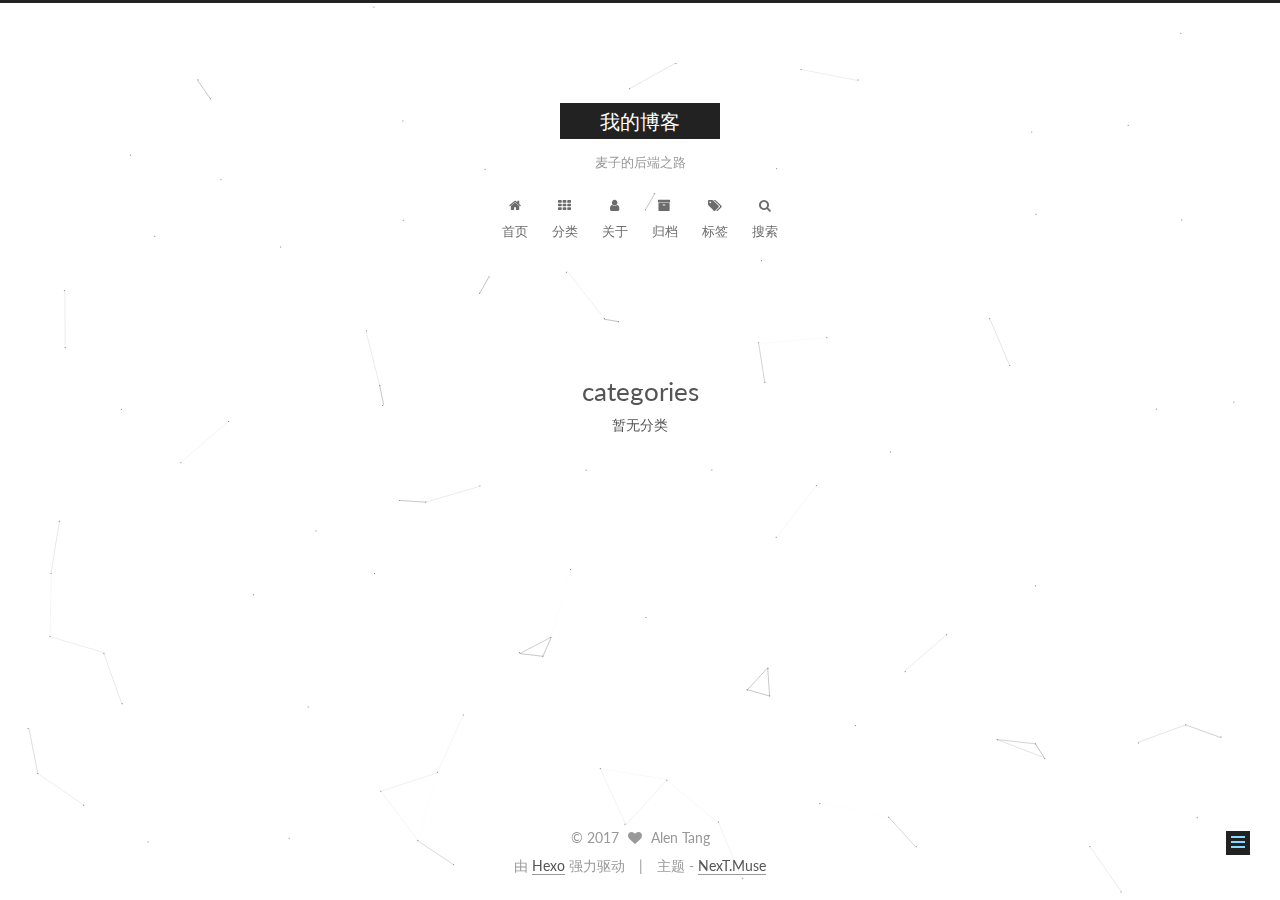
<file: categories/index.html>
<!DOCTYPE html>



  


<html class="theme-next muse use-motion" lang="zh-Hans">
<head>
  <meta charset="UTF-8"/>
<meta http-equiv="X-UA-Compatible" content="IE=edge" />
<meta name="viewport" content="width=device-width, initial-scale=1, maximum-scale=1"/>
<meta name="theme-color" content="#222">









<meta http-equiv="Cache-Control" content="no-transform" />
<meta http-equiv="Cache-Control" content="no-siteapp" />















  
  
  <link href="/lib/fancybox/source/jquery.fancybox.css?v=2.1.5" rel="stylesheet" type="text/css" />




  
  
  
  

  
    
    
  

  

  

  

  

  
    
    
    <link href="//fonts.googleapis.com/css?family=Lato:300,300italic,400,400italic,700,700italic&subset=latin,latin-ext" rel="stylesheet" type="text/css">
  






<link href="/lib/font-awesome/css/font-awesome.min.css?v=4.6.2" rel="stylesheet" type="text/css" />

<link href="/css/main.css?v=5.1.2" rel="stylesheet" type="text/css" />


  <meta name="keywords" content="Life, Books, Code" />








  <link rel="shortcut icon" type="image/x-icon" href="/favicon.ico?v=5.1.2" />






<meta name="description" content="曾想仗剑走天涯">
<meta property="og:type" content="website">
<meta property="og:title" content="categories">
<meta property="og:url" content="http://alin155.github.io/categories/index.html">
<meta property="og:site_name" content="我的博客">
<meta property="og:description" content="曾想仗剑走天涯">
<meta property="og:locale" content="zh-Hans">
<meta property="og:updated_time" content="2017-09-14T08:39:37.185Z">
<meta name="twitter:card" content="summary">
<meta name="twitter:title" content="categories">
<meta name="twitter:description" content="曾想仗剑走天涯">



<script type="text/javascript" id="hexo.configurations">
  var NexT = window.NexT || {};
  var CONFIG = {
    root: '/',
    scheme: 'Muse',
    sidebar: {"position":"left","display":"post","offset":12,"offset_float":12,"b2t":false,"scrollpercent":false,"onmobile":false},
    fancybox: true,
    tabs: true,
    motion: true,
    duoshuo: {
      userId: '0',
      author: 'Author'
    },
    algolia: {
      applicationID: '',
      apiKey: '',
      indexName: '',
      hits: {"per_page":10},
      labels: {"input_placeholder":"Search for Posts","hits_empty":"We didn't find any results for the search: ${query}","hits_stats":"${hits} results found in ${time} ms"}
    }
  };
</script>



  <link rel="canonical" href="http://alin155.github.io/categories/"/>





  <title>categories | 我的博客</title>
  














</head>

<body itemscope itemtype="http://schema.org/WebPage" lang="zh-Hans">

  
  
    
  

  <div class="container sidebar-position-left page-post-detail ">
    <div class="headband"></div>

    <header id="header" class="header" itemscope itemtype="http://schema.org/WPHeader">
      <div class="header-inner"><div class="site-brand-wrapper">
  <div class="site-meta ">
    

    <div class="custom-logo-site-title">
      <a href="/"  class="brand" rel="start">
        <span class="logo-line-before"><i></i></span>
        <span class="site-title">我的博客</span>
        <span class="logo-line-after"><i></i></span>
      </a>
    </div>
      
        <p class="site-subtitle">麦子的后端之路</p>
      
  </div>

  <div class="site-nav-toggle">
    <button>
      <span class="btn-bar"></span>
      <span class="btn-bar"></span>
      <span class="btn-bar"></span>
    </button>
  </div>
</div>

<nav class="site-nav">
  

  
    <ul id="menu" class="menu">
      
        
        <li class="menu-item menu-item-home">
          <a href="/" rel="section">
            
              <i class="menu-item-icon fa fa-fw fa-home"></i> <br />
            
            首页
          </a>
        </li>
      
        
        <li class="menu-item menu-item-categories">
          <a href="/categories/" rel="section">
            
              <i class="menu-item-icon fa fa-fw fa-th"></i> <br />
            
            分类
          </a>
        </li>
      
        
        <li class="menu-item menu-item-about">
          <a href="/about/" rel="section">
            
              <i class="menu-item-icon fa fa-fw fa-user"></i> <br />
            
            关于
          </a>
        </li>
      
        
        <li class="menu-item menu-item-archives">
          <a href="/archives/" rel="section">
            
              <i class="menu-item-icon fa fa-fw fa-archive"></i> <br />
            
            归档
          </a>
        </li>
      
        
        <li class="menu-item menu-item-tags">
          <a href="/tags/" rel="section">
            
              <i class="menu-item-icon fa fa-fw fa-tags"></i> <br />
            
            标签
          </a>
        </li>
      

      
        <li class="menu-item menu-item-search">
          
            <a href="javascript:;" class="popup-trigger">
          
            
              <i class="menu-item-icon fa fa-search fa-fw"></i> <br />
            
            搜索
          </a>
        </li>
      
    </ul>
  

  
    <div class="site-search">
      
  <div class="popup search-popup local-search-popup">
  <div class="local-search-header clearfix">
    <span class="search-icon">
      <i class="fa fa-search"></i>
    </span>
    <span class="popup-btn-close">
      <i class="fa fa-times-circle"></i>
    </span>
    <div class="local-search-input-wrapper">
      <input autocomplete="off"
             placeholder="搜索..." spellcheck="false"
             type="text" id="local-search-input">
    </div>
  </div>
  <div id="local-search-result"></div>
</div>



    </div>
  
</nav>



 </div>
    </header>

    <main id="main" class="main">
      <div class="main-inner">
        <div class="content-wrap">
          <div id="content" class="content">
            

  <div id="posts" class="posts-expand">
    
    
    
    <div class="post-block page">
      <header class="post-header">

	<h1 class="post-title" itemprop="name headline">categories</h1>



</header>

      
      
      
      <div class="post-body">
        
        
          <div class="category-all-page">
            <div class="category-all-title">
                暂无分类
            </div>
            <div class="category-all">
              
            </div>
          </div>
        
      </div>
      
      
      
    </div>
    
    
    
  </div>


          </div>
          


          

        </div>
        
          
  
  <div class="sidebar-toggle">
    <div class="sidebar-toggle-line-wrap">
      <span class="sidebar-toggle-line sidebar-toggle-line-first"></span>
      <span class="sidebar-toggle-line sidebar-toggle-line-middle"></span>
      <span class="sidebar-toggle-line sidebar-toggle-line-last"></span>
    </div>
  </div>

  <aside id="sidebar" class="sidebar">
    
    <div class="sidebar-inner">

      

      

      <section class="site-overview sidebar-panel sidebar-panel-active">
        <div class="site-author motion-element" itemprop="author" itemscope itemtype="http://schema.org/Person">
          <img class="site-author-image" itemprop="image"
               src="/images/avatar.jpg"
               alt="Alen Tang" />
          <p class="site-author-name" itemprop="name">Alen Tang</p>
           
              <p class="site-description motion-element" itemprop="description">曾想仗剑走天涯</p>
          
        </div>
        <nav class="site-state motion-element">

          
            <div class="site-state-item site-state-posts">
              <a href="/archives/">
                <span class="site-state-item-count">1</span>
                <span class="site-state-item-name">日志</span>
              </a>
            </div>
          

          

          

        </nav>

        

        <div class="links-of-author motion-element">
          
            
              <span class="links-of-author-item">
                <a href="https://github.com/alin155" target="_blank" title="GitHub">
                  
                    <i class="fa fa-fw fa-github"></i>
                  
                    
                      GitHub
                    
                </a>
              </span>
            
              <span class="links-of-author-item">
                <a href="http://www.jianshu.com/u/f1bc9a7a0511" target="_blank" title="简书">
                  
                    <i class="fa fa-fw fa-book"></i>
                  
                    
                      简书
                    
                </a>
              </span>
            
              <span class="links-of-author-item">
                <a href="https://weibo.com/tanghailin1986?is_all=1" target="_blank" title="Weibo">
                  
                    <i class="fa fa-fw fa-weibo"></i>
                  
                    
                      Weibo
                    
                </a>
              </span>
            
          
        </div>

        
        

        
        

        


      </section>

      

      

    </div>
  </aside>


        
      </div>
    </main>

    <footer id="footer" class="footer">
      <div class="footer-inner">
        <div class="copyright" >
  
  &copy; 
  <span itemprop="copyrightYear">2017</span>
  <span class="with-love">
    <i class="fa fa-heart"></i>
  </span>
  <span class="author" itemprop="copyrightHolder">Alen Tang</span>
</div>


<div class="powered-by">
  由 <a class="theme-link" href="https://hexo.io">Hexo</a> 强力驱动
</div>

<div class="theme-info">
  主题 -
  <a class="theme-link" href="https://github.com/iissnan/hexo-theme-next">
    NexT.Muse
  </a>
</div>


        

        
      </div>
    </footer>

    
      <div class="back-to-top">
        <i class="fa fa-arrow-up"></i>
        
      </div>
    

  </div>

  

<script type="text/javascript">
  if (Object.prototype.toString.call(window.Promise) !== '[object Function]') {
    window.Promise = null;
  }
</script>









  


  











  
  <script type="text/javascript" src="/lib/jquery/index.js?v=2.1.3"></script>

  
  <script type="text/javascript" src="/lib/fastclick/lib/fastclick.min.js?v=1.0.6"></script>

  
  <script type="text/javascript" src="/lib/jquery_lazyload/jquery.lazyload.js?v=1.9.7"></script>

  
  <script type="text/javascript" src="/lib/velocity/velocity.min.js?v=1.2.1"></script>

  
  <script type="text/javascript" src="/lib/velocity/velocity.ui.min.js?v=1.2.1"></script>

  
  <script type="text/javascript" src="/lib/fancybox/source/jquery.fancybox.pack.js?v=2.1.5"></script>

  
  <script type="text/javascript" src="/lib/canvas-nest/canvas-nest.min.js"></script>


  


  <script type="text/javascript" src="/js/src/utils.js?v=5.1.2"></script>

  <script type="text/javascript" src="/js/src/motion.js?v=5.1.2"></script>



  
  

  
    <script type="text/javascript" src="/js/src/scrollspy.js?v=5.1.2"></script>
<script type="text/javascript" src="/js/src/post-details.js?v=5.1.2"></script>

  

  


  <script type="text/javascript" src="/js/src/bootstrap.js?v=5.1.2"></script>



  


  

    
      <script id="dsq-count-scr" src="https://alin155.disqus.com/count.js" async></script>
    

    

  




	





  








  

  <script type="text/javascript">
    // Popup Window;
    var isfetched = false;
    var isXml = true;
    // Search DB path;
    var search_path = "search.xml";
    if (search_path.length === 0) {
      search_path = "search.xml";
    } else if (/json$/i.test(search_path)) {
      isXml = false;
    }
    var path = "/" + search_path;
    // monitor main search box;

    var onPopupClose = function (e) {
      $('.popup').hide();
      $('#local-search-input').val('');
      $('.search-result-list').remove();
      $('#no-result').remove();
      $(".local-search-pop-overlay").remove();
      $('body').css('overflow', '');
    }

    function proceedsearch() {
      $("body")
        .append('<div class="search-popup-overlay local-search-pop-overlay"></div>')
        .css('overflow', 'hidden');
      $('.search-popup-overlay').click(onPopupClose);
      $('.popup').toggle();
      var $localSearchInput = $('#local-search-input');
      $localSearchInput.attr("autocapitalize", "none");
      $localSearchInput.attr("autocorrect", "off");
      $localSearchInput.focus();
    }

    // search function;
    var searchFunc = function(path, search_id, content_id) {
      'use strict';

      // start loading animation
      $("body")
        .append('<div class="search-popup-overlay local-search-pop-overlay">' +
          '<div id="search-loading-icon">' +
          '<i class="fa fa-spinner fa-pulse fa-5x fa-fw"></i>' +
          '</div>' +
          '</div>')
        .css('overflow', 'hidden');
      $("#search-loading-icon").css('margin', '20% auto 0 auto').css('text-align', 'center');

      $.ajax({
        url: path,
        dataType: isXml ? "xml" : "json",
        async: true,
        success: function(res) {
          // get the contents from search data
          isfetched = true;
          $('.popup').detach().appendTo('.header-inner');
          var datas = isXml ? $("entry", res).map(function() {
            return {
              title: $("title", this).text(),
              content: $("content",this).text(),
              url: $("url" , this).text()
            };
          }).get() : res;
          var input = document.getElementById(search_id);
          var resultContent = document.getElementById(content_id);
          var inputEventFunction = function() {
            var searchText = input.value.trim().toLowerCase();
            var keywords = searchText.split(/[\s\-]+/);
            if (keywords.length > 1) {
              keywords.push(searchText);
            }
            var resultItems = [];
            if (searchText.length > 0) {
              // perform local searching
              datas.forEach(function(data) {
                var isMatch = false;
                var hitCount = 0;
                var searchTextCount = 0;
                var title = data.title.trim();
                var titleInLowerCase = title.toLowerCase();
                var content = data.content.trim().replace(/<[^>]+>/g,"");
                var contentInLowerCase = content.toLowerCase();
                var articleUrl = decodeURIComponent(data.url);
                var indexOfTitle = [];
                var indexOfContent = [];
                // only match articles with not empty titles
                if(title != '') {
                  keywords.forEach(function(keyword) {
                    function getIndexByWord(word, text, caseSensitive) {
                      var wordLen = word.length;
                      if (wordLen === 0) {
                        return [];
                      }
                      var startPosition = 0, position = [], index = [];
                      if (!caseSensitive) {
                        text = text.toLowerCase();
                        word = word.toLowerCase();
                      }
                      while ((position = text.indexOf(word, startPosition)) > -1) {
                        index.push({position: position, word: word});
                        startPosition = position + wordLen;
                      }
                      return index;
                    }

                    indexOfTitle = indexOfTitle.concat(getIndexByWord(keyword, titleInLowerCase, false));
                    indexOfContent = indexOfContent.concat(getIndexByWord(keyword, contentInLowerCase, false));
                  });
                  if (indexOfTitle.length > 0 || indexOfContent.length > 0) {
                    isMatch = true;
                    hitCount = indexOfTitle.length + indexOfContent.length;
                  }
                }

                // show search results

                if (isMatch) {
                  // sort index by position of keyword

                  [indexOfTitle, indexOfContent].forEach(function (index) {
                    index.sort(function (itemLeft, itemRight) {
                      if (itemRight.position !== itemLeft.position) {
                        return itemRight.position - itemLeft.position;
                      } else {
                        return itemLeft.word.length - itemRight.word.length;
                      }
                    });
                  });

                  // merge hits into slices

                  function mergeIntoSlice(text, start, end, index) {
                    var item = index[index.length - 1];
                    var position = item.position;
                    var word = item.word;
                    var hits = [];
                    var searchTextCountInSlice = 0;
                    while (position + word.length <= end && index.length != 0) {
                      if (word === searchText) {
                        searchTextCountInSlice++;
                      }
                      hits.push({position: position, length: word.length});
                      var wordEnd = position + word.length;

                      // move to next position of hit

                      index.pop();
                      while (index.length != 0) {
                        item = index[index.length - 1];
                        position = item.position;
                        word = item.word;
                        if (wordEnd > position) {
                          index.pop();
                        } else {
                          break;
                        }
                      }
                    }
                    searchTextCount += searchTextCountInSlice;
                    return {
                      hits: hits,
                      start: start,
                      end: end,
                      searchTextCount: searchTextCountInSlice
                    };
                  }

                  var slicesOfTitle = [];
                  if (indexOfTitle.length != 0) {
                    slicesOfTitle.push(mergeIntoSlice(title, 0, title.length, indexOfTitle));
                  }

                  var slicesOfContent = [];
                  while (indexOfContent.length != 0) {
                    var item = indexOfContent[indexOfContent.length - 1];
                    var position = item.position;
                    var word = item.word;
                    // cut out 100 characters
                    var start = position - 20;
                    var end = position + 80;
                    if(start < 0){
                      start = 0;
                    }
                    if (end < position + word.length) {
                      end = position + word.length;
                    }
                    if(end > content.length){
                      end = content.length;
                    }
                    slicesOfContent.push(mergeIntoSlice(content, start, end, indexOfContent));
                  }

                  // sort slices in content by search text's count and hits' count

                  slicesOfContent.sort(function (sliceLeft, sliceRight) {
                    if (sliceLeft.searchTextCount !== sliceRight.searchTextCount) {
                      return sliceRight.searchTextCount - sliceLeft.searchTextCount;
                    } else if (sliceLeft.hits.length !== sliceRight.hits.length) {
                      return sliceRight.hits.length - sliceLeft.hits.length;
                    } else {
                      return sliceLeft.start - sliceRight.start;
                    }
                  });

                  // select top N slices in content

                  var upperBound = parseInt('1');
                  if (upperBound >= 0) {
                    slicesOfContent = slicesOfContent.slice(0, upperBound);
                  }

                  // highlight title and content

                  function highlightKeyword(text, slice) {
                    var result = '';
                    var prevEnd = slice.start;
                    slice.hits.forEach(function (hit) {
                      result += text.substring(prevEnd, hit.position);
                      var end = hit.position + hit.length;
                      result += '<b class="search-keyword">' + text.substring(hit.position, end) + '</b>';
                      prevEnd = end;
                    });
                    result += text.substring(prevEnd, slice.end);
                    return result;
                  }

                  var resultItem = '';

                  if (slicesOfTitle.length != 0) {
                    resultItem += "<li><a href='" + articleUrl + "' class='search-result-title'>" + highlightKeyword(title, slicesOfTitle[0]) + "</a>";
                  } else {
                    resultItem += "<li><a href='" + articleUrl + "' class='search-result-title'>" + title + "</a>";
                  }

                  slicesOfContent.forEach(function (slice) {
                    resultItem += "<a href='" + articleUrl + "'>" +
                      "<p class=\"search-result\">" + highlightKeyword(content, slice) +
                      "...</p>" + "</a>";
                  });

                  resultItem += "</li>";
                  resultItems.push({
                    item: resultItem,
                    searchTextCount: searchTextCount,
                    hitCount: hitCount,
                    id: resultItems.length
                  });
                }
              })
            };
            if (keywords.length === 1 && keywords[0] === "") {
              resultContent.innerHTML = '<div id="no-result"><i class="fa fa-search fa-5x" /></div>'
            } else if (resultItems.length === 0) {
              resultContent.innerHTML = '<div id="no-result"><i class="fa fa-frown-o fa-5x" /></div>'
            } else {
              resultItems.sort(function (resultLeft, resultRight) {
                if (resultLeft.searchTextCount !== resultRight.searchTextCount) {
                  return resultRight.searchTextCount - resultLeft.searchTextCount;
                } else if (resultLeft.hitCount !== resultRight.hitCount) {
                  return resultRight.hitCount - resultLeft.hitCount;
                } else {
                  return resultRight.id - resultLeft.id;
                }
              });
              var searchResultList = '<ul class=\"search-result-list\">';
              resultItems.forEach(function (result) {
                searchResultList += result.item;
              })
              searchResultList += "</ul>";
              resultContent.innerHTML = searchResultList;
            }
          }

          if ('auto' === 'auto') {
            input.addEventListener('input', inputEventFunction);
          } else {
            $('.search-icon').click(inputEventFunction);
            input.addEventListener('keypress', function (event) {
              if (event.keyCode === 13) {
                inputEventFunction();
              }
            });
          }

          // remove loading animation
          $(".local-search-pop-overlay").remove();
          $('body').css('overflow', '');

          proceedsearch();
        }
      });
    }

    // handle and trigger popup window;
    $('.popup-trigger').click(function(e) {
      e.stopPropagation();
      if (isfetched === false) {
        searchFunc(path, 'local-search-input', 'local-search-result');
      } else {
        proceedsearch();
      };
    });

    $('.popup-btn-close').click(onPopupClose);
    $('.popup').click(function(e){
      e.stopPropagation();
    });
    $(document).on('keyup', function (event) {
      var shouldDismissSearchPopup = event.which === 27 &&
        $('.search-popup').is(':visible');
      if (shouldDismissSearchPopup) {
        onPopupClose();
      }
    });
  </script>





  

  
  <script src="https://cdn1.lncld.net/static/js/av-core-mini-0.6.4.js"></script>
  <script>AV.initialize("HVtYRHXF1iaI1nIMrv7uLhX7-gzGzoHsz", "0PWWvlPVwQH45YEloTrlBVwb");</script>
  <script>
    function showTime(Counter) {
      var query = new AV.Query(Counter);
      var entries = [];
      var $visitors = $(".leancloud_visitors");

      $visitors.each(function () {
        entries.push( $(this).attr("id").trim() );
      });

      query.containedIn('url', entries);
      query.find()
        .done(function (results) {
          var COUNT_CONTAINER_REF = '.leancloud-visitors-count';

          if (results.length === 0) {
            $visitors.find(COUNT_CONTAINER_REF).text(0);
            return;
          }

          for (var i = 0; i < results.length; i++) {
            var item = results[i];
            var url = item.get('url');
            var time = item.get('time');
            var element = document.getElementById(url);

            $(element).find(COUNT_CONTAINER_REF).text(time);
          }
          for(var i = 0; i < entries.length; i++) {
            var url = entries[i];
            var element = document.getElementById(url);
            var countSpan = $(element).find(COUNT_CONTAINER_REF);
            if( countSpan.text() == '') {
              countSpan.text(0);
            }
          }
        })
        .fail(function (object, error) {
          console.log("Error: " + error.code + " " + error.message);
        });
    }

    function addCount(Counter) {
      var $visitors = $(".leancloud_visitors");
      var url = $visitors.attr('id').trim();
      var title = $visitors.attr('data-flag-title').trim();
      var query = new AV.Query(Counter);

      query.equalTo("url", url);
      query.find({
        success: function(results) {
          if (results.length > 0) {
            var counter = results[0];
            counter.fetchWhenSave(true);
            counter.increment("time");
            counter.save(null, {
              success: function(counter) {
                var $element = $(document.getElementById(url));
                $element.find('.leancloud-visitors-count').text(counter.get('time'));
              },
              error: function(counter, error) {
                console.log('Failed to save Visitor num, with error message: ' + error.message);
              }
            });
          } else {
            var newcounter = new Counter();
            /* Set ACL */
            var acl = new AV.ACL();
            acl.setPublicReadAccess(true);
            acl.setPublicWriteAccess(true);
            newcounter.setACL(acl);
            /* End Set ACL */
            newcounter.set("title", title);
            newcounter.set("url", url);
            newcounter.set("time", 1);
            newcounter.save(null, {
              success: function(newcounter) {
                var $element = $(document.getElementById(url));
                $element.find('.leancloud-visitors-count').text(newcounter.get('time'));
              },
              error: function(newcounter, error) {
                console.log('Failed to create');
              }
            });
          }
        },
        error: function(error) {
          console.log('Error:' + error.code + " " + error.message);
        }
      });
    }

    $(function() {
      var Counter = AV.Object.extend("Counter");
      if ($('.leancloud_visitors').length == 1) {
        addCount(Counter);
      } else if ($('.post-title-link').length > 1) {
        showTime(Counter);
      }
    });
  </script>



  

  

  

  

  

</body>
</html>
</file>
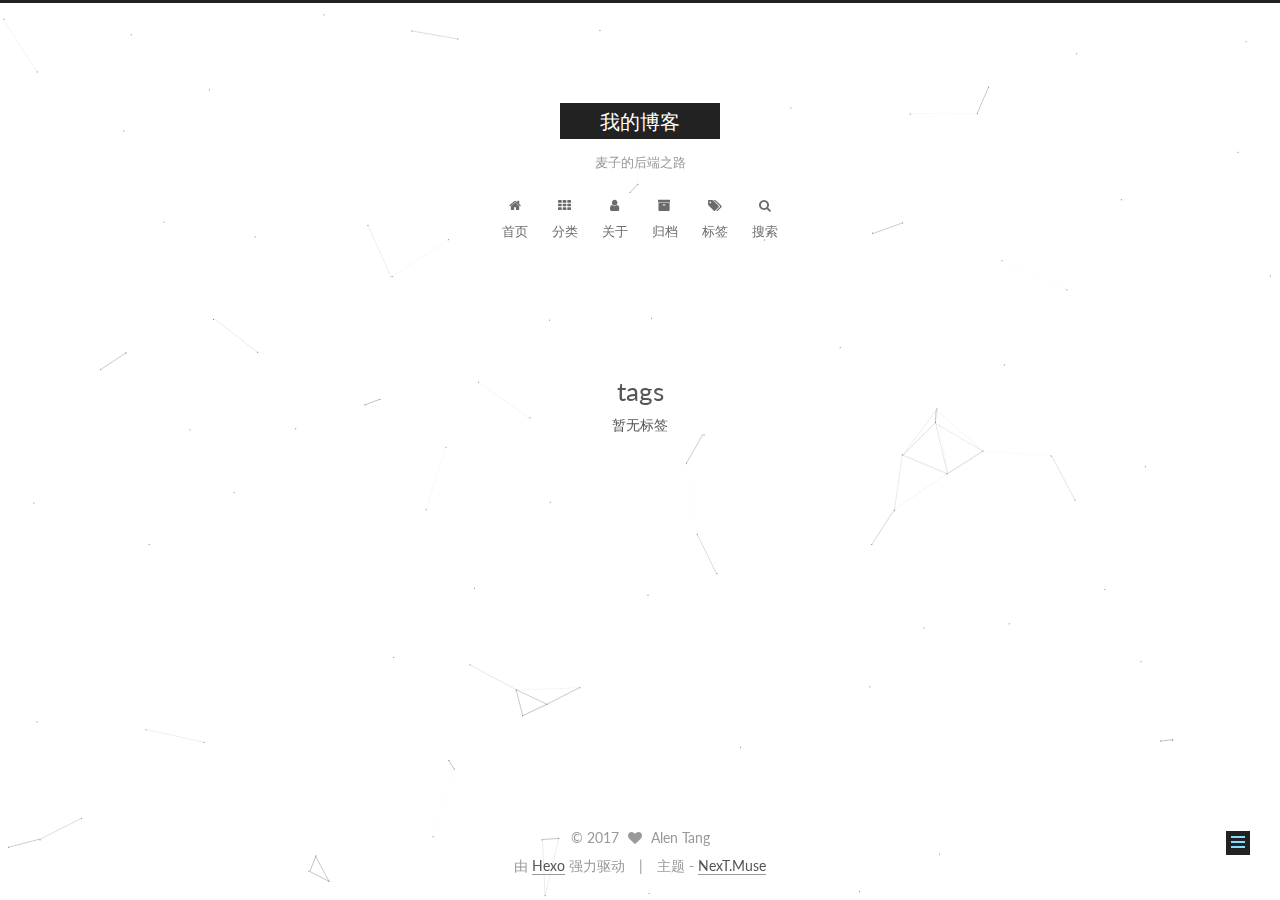
<file: tags/index.html>
<!DOCTYPE html>



  


<html class="theme-next muse use-motion" lang="zh-Hans">
<head>
  <meta charset="UTF-8"/>
<meta http-equiv="X-UA-Compatible" content="IE=edge" />
<meta name="viewport" content="width=device-width, initial-scale=1, maximum-scale=1"/>
<meta name="theme-color" content="#222">









<meta http-equiv="Cache-Control" content="no-transform" />
<meta http-equiv="Cache-Control" content="no-siteapp" />















  
  
  <link href="/lib/fancybox/source/jquery.fancybox.css?v=2.1.5" rel="stylesheet" type="text/css" />




  
  
  
  

  
    
    
  

  

  

  

  

  
    
    
    <link href="//fonts.googleapis.com/css?family=Lato:300,300italic,400,400italic,700,700italic&subset=latin,latin-ext" rel="stylesheet" type="text/css">
  






<link href="/lib/font-awesome/css/font-awesome.min.css?v=4.6.2" rel="stylesheet" type="text/css" />

<link href="/css/main.css?v=5.1.2" rel="stylesheet" type="text/css" />


  <meta name="keywords" content="Life, Books, Code" />








  <link rel="shortcut icon" type="image/x-icon" href="/favicon.ico?v=5.1.2" />






<meta name="description" content="曾想仗剑走天涯">
<meta property="og:type" content="website">
<meta property="og:title" content="tags">
<meta property="og:url" content="http://alin155.github.io/tags/index.html">
<meta property="og:site_name" content="我的博客">
<meta property="og:description" content="曾想仗剑走天涯">
<meta property="og:locale" content="zh-Hans">
<meta property="og:updated_time" content="2017-09-14T08:37:32.955Z">
<meta name="twitter:card" content="summary">
<meta name="twitter:title" content="tags">
<meta name="twitter:description" content="曾想仗剑走天涯">



<script type="text/javascript" id="hexo.configurations">
  var NexT = window.NexT || {};
  var CONFIG = {
    root: '/',
    scheme: 'Muse',
    sidebar: {"position":"left","display":"post","offset":12,"offset_float":12,"b2t":false,"scrollpercent":false,"onmobile":false},
    fancybox: true,
    tabs: true,
    motion: true,
    duoshuo: {
      userId: '0',
      author: 'Author'
    },
    algolia: {
      applicationID: '',
      apiKey: '',
      indexName: '',
      hits: {"per_page":10},
      labels: {"input_placeholder":"Search for Posts","hits_empty":"We didn't find any results for the search: ${query}","hits_stats":"${hits} results found in ${time} ms"}
    }
  };
</script>



  <link rel="canonical" href="http://alin155.github.io/tags/"/>





  <title>tags | 我的博客</title>
  














</head>

<body itemscope itemtype="http://schema.org/WebPage" lang="zh-Hans">

  
  
    
  

  <div class="container sidebar-position-left page-post-detail ">
    <div class="headband"></div>

    <header id="header" class="header" itemscope itemtype="http://schema.org/WPHeader">
      <div class="header-inner"><div class="site-brand-wrapper">
  <div class="site-meta ">
    

    <div class="custom-logo-site-title">
      <a href="/"  class="brand" rel="start">
        <span class="logo-line-before"><i></i></span>
        <span class="site-title">我的博客</span>
        <span class="logo-line-after"><i></i></span>
      </a>
    </div>
      
        <p class="site-subtitle">麦子的后端之路</p>
      
  </div>

  <div class="site-nav-toggle">
    <button>
      <span class="btn-bar"></span>
      <span class="btn-bar"></span>
      <span class="btn-bar"></span>
    </button>
  </div>
</div>

<nav class="site-nav">
  

  
    <ul id="menu" class="menu">
      
        
        <li class="menu-item menu-item-home">
          <a href="/" rel="section">
            
              <i class="menu-item-icon fa fa-fw fa-home"></i> <br />
            
            首页
          </a>
        </li>
      
        
        <li class="menu-item menu-item-categories">
          <a href="/categories/" rel="section">
            
              <i class="menu-item-icon fa fa-fw fa-th"></i> <br />
            
            分类
          </a>
        </li>
      
        
        <li class="menu-item menu-item-about">
          <a href="/about/" rel="section">
            
              <i class="menu-item-icon fa fa-fw fa-user"></i> <br />
            
            关于
          </a>
        </li>
      
        
        <li class="menu-item menu-item-archives">
          <a href="/archives/" rel="section">
            
              <i class="menu-item-icon fa fa-fw fa-archive"></i> <br />
            
            归档
          </a>
        </li>
      
        
        <li class="menu-item menu-item-tags">
          <a href="/tags/" rel="section">
            
              <i class="menu-item-icon fa fa-fw fa-tags"></i> <br />
            
            标签
          </a>
        </li>
      

      
        <li class="menu-item menu-item-search">
          
            <a href="javascript:;" class="popup-trigger">
          
            
              <i class="menu-item-icon fa fa-search fa-fw"></i> <br />
            
            搜索
          </a>
        </li>
      
    </ul>
  

  
    <div class="site-search">
      
  <div class="popup search-popup local-search-popup">
  <div class="local-search-header clearfix">
    <span class="search-icon">
      <i class="fa fa-search"></i>
    </span>
    <span class="popup-btn-close">
      <i class="fa fa-times-circle"></i>
    </span>
    <div class="local-search-input-wrapper">
      <input autocomplete="off"
             placeholder="搜索..." spellcheck="false"
             type="text" id="local-search-input">
    </div>
  </div>
  <div id="local-search-result"></div>
</div>



    </div>
  
</nav>



 </div>
    </header>

    <main id="main" class="main">
      <div class="main-inner">
        <div class="content-wrap">
          <div id="content" class="content">
            

  <div id="posts" class="posts-expand">
    
    
    
    <div class="post-block page">
      <header class="post-header">

	<h1 class="post-title" itemprop="name headline">tags</h1>



</header>

      
      
      
      <div class="post-body">
        
        
          <div class="tag-cloud">
            <div class="tag-cloud-title">
                暂无标签
            </div>
            <div class="tag-cloud-tags">
              
            </div>
          </div>
        
      </div>
      
      
      
    </div>
    
    
    
  </div>


          </div>
          


          

        </div>
        
          
  
  <div class="sidebar-toggle">
    <div class="sidebar-toggle-line-wrap">
      <span class="sidebar-toggle-line sidebar-toggle-line-first"></span>
      <span class="sidebar-toggle-line sidebar-toggle-line-middle"></span>
      <span class="sidebar-toggle-line sidebar-toggle-line-last"></span>
    </div>
  </div>

  <aside id="sidebar" class="sidebar">
    
    <div class="sidebar-inner">

      

      

      <section class="site-overview sidebar-panel sidebar-panel-active">
        <div class="site-author motion-element" itemprop="author" itemscope itemtype="http://schema.org/Person">
          <img class="site-author-image" itemprop="image"
               src="/images/avatar.jpg"
               alt="Alen Tang" />
          <p class="site-author-name" itemprop="name">Alen Tang</p>
           
              <p class="site-description motion-element" itemprop="description">曾想仗剑走天涯</p>
          
        </div>
        <nav class="site-state motion-element">

          
            <div class="site-state-item site-state-posts">
              <a href="/archives/">
                <span class="site-state-item-count">1</span>
                <span class="site-state-item-name">日志</span>
              </a>
            </div>
          

          

          

        </nav>

        

        <div class="links-of-author motion-element">
          
            
              <span class="links-of-author-item">
                <a href="https://github.com/alin155" target="_blank" title="GitHub">
                  
                    <i class="fa fa-fw fa-github"></i>
                  
                    
                      GitHub
                    
                </a>
              </span>
            
              <span class="links-of-author-item">
                <a href="http://www.jianshu.com/u/f1bc9a7a0511" target="_blank" title="简书">
                  
                    <i class="fa fa-fw fa-book"></i>
                  
                    
                      简书
                    
                </a>
              </span>
            
              <span class="links-of-author-item">
                <a href="https://weibo.com/tanghailin1986?is_all=1" target="_blank" title="Weibo">
                  
                    <i class="fa fa-fw fa-weibo"></i>
                  
                    
                      Weibo
                    
                </a>
              </span>
            
          
        </div>

        
        

        
        

        


      </section>

      

      

    </div>
  </aside>


        
      </div>
    </main>

    <footer id="footer" class="footer">
      <div class="footer-inner">
        <div class="copyright" >
  
  &copy; 
  <span itemprop="copyrightYear">2017</span>
  <span class="with-love">
    <i class="fa fa-heart"></i>
  </span>
  <span class="author" itemprop="copyrightHolder">Alen Tang</span>
</div>


<div class="powered-by">
  由 <a class="theme-link" href="https://hexo.io">Hexo</a> 强力驱动
</div>

<div class="theme-info">
  主题 -
  <a class="theme-link" href="https://github.com/iissnan/hexo-theme-next">
    NexT.Muse
  </a>
</div>


        

        
      </div>
    </footer>

    
      <div class="back-to-top">
        <i class="fa fa-arrow-up"></i>
        
      </div>
    

  </div>

  

<script type="text/javascript">
  if (Object.prototype.toString.call(window.Promise) !== '[object Function]') {
    window.Promise = null;
  }
</script>









  


  











  
  <script type="text/javascript" src="/lib/jquery/index.js?v=2.1.3"></script>

  
  <script type="text/javascript" src="/lib/fastclick/lib/fastclick.min.js?v=1.0.6"></script>

  
  <script type="text/javascript" src="/lib/jquery_lazyload/jquery.lazyload.js?v=1.9.7"></script>

  
  <script type="text/javascript" src="/lib/velocity/velocity.min.js?v=1.2.1"></script>

  
  <script type="text/javascript" src="/lib/velocity/velocity.ui.min.js?v=1.2.1"></script>

  
  <script type="text/javascript" src="/lib/fancybox/source/jquery.fancybox.pack.js?v=2.1.5"></script>

  
  <script type="text/javascript" src="/lib/canvas-nest/canvas-nest.min.js"></script>


  


  <script type="text/javascript" src="/js/src/utils.js?v=5.1.2"></script>

  <script type="text/javascript" src="/js/src/motion.js?v=5.1.2"></script>



  
  

  
    <script type="text/javascript" src="/js/src/scrollspy.js?v=5.1.2"></script>
<script type="text/javascript" src="/js/src/post-details.js?v=5.1.2"></script>

  

  


  <script type="text/javascript" src="/js/src/bootstrap.js?v=5.1.2"></script>



  


  

    
      <script id="dsq-count-scr" src="https://alin155.disqus.com/count.js" async></script>
    

    

  




	





  








  

  <script type="text/javascript">
    // Popup Window;
    var isfetched = false;
    var isXml = true;
    // Search DB path;
    var search_path = "search.xml";
    if (search_path.length === 0) {
      search_path = "search.xml";
    } else if (/json$/i.test(search_path)) {
      isXml = false;
    }
    var path = "/" + search_path;
    // monitor main search box;

    var onPopupClose = function (e) {
      $('.popup').hide();
      $('#local-search-input').val('');
      $('.search-result-list').remove();
      $('#no-result').remove();
      $(".local-search-pop-overlay").remove();
      $('body').css('overflow', '');
    }

    function proceedsearch() {
      $("body")
        .append('<div class="search-popup-overlay local-search-pop-overlay"></div>')
        .css('overflow', 'hidden');
      $('.search-popup-overlay').click(onPopupClose);
      $('.popup').toggle();
      var $localSearchInput = $('#local-search-input');
      $localSearchInput.attr("autocapitalize", "none");
      $localSearchInput.attr("autocorrect", "off");
      $localSearchInput.focus();
    }

    // search function;
    var searchFunc = function(path, search_id, content_id) {
      'use strict';

      // start loading animation
      $("body")
        .append('<div class="search-popup-overlay local-search-pop-overlay">' +
          '<div id="search-loading-icon">' +
          '<i class="fa fa-spinner fa-pulse fa-5x fa-fw"></i>' +
          '</div>' +
          '</div>')
        .css('overflow', 'hidden');
      $("#search-loading-icon").css('margin', '20% auto 0 auto').css('text-align', 'center');

      $.ajax({
        url: path,
        dataType: isXml ? "xml" : "json",
        async: true,
        success: function(res) {
          // get the contents from search data
          isfetched = true;
          $('.popup').detach().appendTo('.header-inner');
          var datas = isXml ? $("entry", res).map(function() {
            return {
              title: $("title", this).text(),
              content: $("content",this).text(),
              url: $("url" , this).text()
            };
          }).get() : res;
          var input = document.getElementById(search_id);
          var resultContent = document.getElementById(content_id);
          var inputEventFunction = function() {
            var searchText = input.value.trim().toLowerCase();
            var keywords = searchText.split(/[\s\-]+/);
            if (keywords.length > 1) {
              keywords.push(searchText);
            }
            var resultItems = [];
            if (searchText.length > 0) {
              // perform local searching
              datas.forEach(function(data) {
                var isMatch = false;
                var hitCount = 0;
                var searchTextCount = 0;
                var title = data.title.trim();
                var titleInLowerCase = title.toLowerCase();
                var content = data.content.trim().replace(/<[^>]+>/g,"");
                var contentInLowerCase = content.toLowerCase();
                var articleUrl = decodeURIComponent(data.url);
                var indexOfTitle = [];
                var indexOfContent = [];
                // only match articles with not empty titles
                if(title != '') {
                  keywords.forEach(function(keyword) {
                    function getIndexByWord(word, text, caseSensitive) {
                      var wordLen = word.length;
                      if (wordLen === 0) {
                        return [];
                      }
                      var startPosition = 0, position = [], index = [];
                      if (!caseSensitive) {
                        text = text.toLowerCase();
                        word = word.toLowerCase();
                      }
                      while ((position = text.indexOf(word, startPosition)) > -1) {
                        index.push({position: position, word: word});
                        startPosition = position + wordLen;
                      }
                      return index;
                    }

                    indexOfTitle = indexOfTitle.concat(getIndexByWord(keyword, titleInLowerCase, false));
                    indexOfContent = indexOfContent.concat(getIndexByWord(keyword, contentInLowerCase, false));
                  });
                  if (indexOfTitle.length > 0 || indexOfContent.length > 0) {
                    isMatch = true;
                    hitCount = indexOfTitle.length + indexOfContent.length;
                  }
                }

                // show search results

                if (isMatch) {
                  // sort index by position of keyword

                  [indexOfTitle, indexOfContent].forEach(function (index) {
                    index.sort(function (itemLeft, itemRight) {
                      if (itemRight.position !== itemLeft.position) {
                        return itemRight.position - itemLeft.position;
                      } else {
                        return itemLeft.word.length - itemRight.word.length;
                      }
                    });
                  });

                  // merge hits into slices

                  function mergeIntoSlice(text, start, end, index) {
                    var item = index[index.length - 1];
                    var position = item.position;
                    var word = item.word;
                    var hits = [];
                    var searchTextCountInSlice = 0;
                    while (position + word.length <= end && index.length != 0) {
                      if (word === searchText) {
                        searchTextCountInSlice++;
                      }
                      hits.push({position: position, length: word.length});
                      var wordEnd = position + word.length;

                      // move to next position of hit

                      index.pop();
                      while (index.length != 0) {
                        item = index[index.length - 1];
                        position = item.position;
                        word = item.word;
                        if (wordEnd > position) {
                          index.pop();
                        } else {
                          break;
                        }
                      }
                    }
                    searchTextCount += searchTextCountInSlice;
                    return {
                      hits: hits,
                      start: start,
                      end: end,
                      searchTextCount: searchTextCountInSlice
                    };
                  }

                  var slicesOfTitle = [];
                  if (indexOfTitle.length != 0) {
                    slicesOfTitle.push(mergeIntoSlice(title, 0, title.length, indexOfTitle));
                  }

                  var slicesOfContent = [];
                  while (indexOfContent.length != 0) {
                    var item = indexOfContent[indexOfContent.length - 1];
                    var position = item.position;
                    var word = item.word;
                    // cut out 100 characters
                    var start = position - 20;
                    var end = position + 80;
                    if(start < 0){
                      start = 0;
                    }
                    if (end < position + word.length) {
                      end = position + word.length;
                    }
                    if(end > content.length){
                      end = content.length;
                    }
                    slicesOfContent.push(mergeIntoSlice(content, start, end, indexOfContent));
                  }

                  // sort slices in content by search text's count and hits' count

                  slicesOfContent.sort(function (sliceLeft, sliceRight) {
                    if (sliceLeft.searchTextCount !== sliceRight.searchTextCount) {
                      return sliceRight.searchTextCount - sliceLeft.searchTextCount;
                    } else if (sliceLeft.hits.length !== sliceRight.hits.length) {
                      return sliceRight.hits.length - sliceLeft.hits.length;
                    } else {
                      return sliceLeft.start - sliceRight.start;
                    }
                  });

                  // select top N slices in content

                  var upperBound = parseInt('1');
                  if (upperBound >= 0) {
                    slicesOfContent = slicesOfContent.slice(0, upperBound);
                  }

                  // highlight title and content

                  function highlightKeyword(text, slice) {
                    var result = '';
                    var prevEnd = slice.start;
                    slice.hits.forEach(function (hit) {
                      result += text.substring(prevEnd, hit.position);
                      var end = hit.position + hit.length;
                      result += '<b class="search-keyword">' + text.substring(hit.position, end) + '</b>';
                      prevEnd = end;
                    });
                    result += text.substring(prevEnd, slice.end);
                    return result;
                  }

                  var resultItem = '';

                  if (slicesOfTitle.length != 0) {
                    resultItem += "<li><a href='" + articleUrl + "' class='search-result-title'>" + highlightKeyword(title, slicesOfTitle[0]) + "</a>";
                  } else {
                    resultItem += "<li><a href='" + articleUrl + "' class='search-result-title'>" + title + "</a>";
                  }

                  slicesOfContent.forEach(function (slice) {
                    resultItem += "<a href='" + articleUrl + "'>" +
                      "<p class=\"search-result\">" + highlightKeyword(content, slice) +
                      "...</p>" + "</a>";
                  });

                  resultItem += "</li>";
                  resultItems.push({
                    item: resultItem,
                    searchTextCount: searchTextCount,
                    hitCount: hitCount,
                    id: resultItems.length
                  });
                }
              })
            };
            if (keywords.length === 1 && keywords[0] === "") {
              resultContent.innerHTML = '<div id="no-result"><i class="fa fa-search fa-5x" /></div>'
            } else if (resultItems.length === 0) {
              resultContent.innerHTML = '<div id="no-result"><i class="fa fa-frown-o fa-5x" /></div>'
            } else {
              resultItems.sort(function (resultLeft, resultRight) {
                if (resultLeft.searchTextCount !== resultRight.searchTextCount) {
                  return resultRight.searchTextCount - resultLeft.searchTextCount;
                } else if (resultLeft.hitCount !== resultRight.hitCount) {
                  return resultRight.hitCount - resultLeft.hitCount;
                } else {
                  return resultRight.id - resultLeft.id;
                }
              });
              var searchResultList = '<ul class=\"search-result-list\">';
              resultItems.forEach(function (result) {
                searchResultList += result.item;
              })
              searchResultList += "</ul>";
              resultContent.innerHTML = searchResultList;
            }
          }

          if ('auto' === 'auto') {
            input.addEventListener('input', inputEventFunction);
          } else {
            $('.search-icon').click(inputEventFunction);
            input.addEventListener('keypress', function (event) {
              if (event.keyCode === 13) {
                inputEventFunction();
              }
            });
          }

          // remove loading animation
          $(".local-search-pop-overlay").remove();
          $('body').css('overflow', '');

          proceedsearch();
        }
      });
    }

    // handle and trigger popup window;
    $('.popup-trigger').click(function(e) {
      e.stopPropagation();
      if (isfetched === false) {
        searchFunc(path, 'local-search-input', 'local-search-result');
      } else {
        proceedsearch();
      };
    });

    $('.popup-btn-close').click(onPopupClose);
    $('.popup').click(function(e){
      e.stopPropagation();
    });
    $(document).on('keyup', function (event) {
      var shouldDismissSearchPopup = event.which === 27 &&
        $('.search-popup').is(':visible');
      if (shouldDismissSearchPopup) {
        onPopupClose();
      }
    });
  </script>





  

  
  <script src="https://cdn1.lncld.net/static/js/av-core-mini-0.6.4.js"></script>
  <script>AV.initialize("HVtYRHXF1iaI1nIMrv7uLhX7-gzGzoHsz", "0PWWvlPVwQH45YEloTrlBVwb");</script>
  <script>
    function showTime(Counter) {
      var query = new AV.Query(Counter);
      var entries = [];
      var $visitors = $(".leancloud_visitors");

      $visitors.each(function () {
        entries.push( $(this).attr("id").trim() );
      });

      query.containedIn('url', entries);
      query.find()
        .done(function (results) {
          var COUNT_CONTAINER_REF = '.leancloud-visitors-count';

          if (results.length === 0) {
            $visitors.find(COUNT_CONTAINER_REF).text(0);
            return;
          }

          for (var i = 0; i < results.length; i++) {
            var item = results[i];
            var url = item.get('url');
            var time = item.get('time');
            var element = document.getElementById(url);

            $(element).find(COUNT_CONTAINER_REF).text(time);
          }
          for(var i = 0; i < entries.length; i++) {
            var url = entries[i];
            var element = document.getElementById(url);
            var countSpan = $(element).find(COUNT_CONTAINER_REF);
            if( countSpan.text() == '') {
              countSpan.text(0);
            }
          }
        })
        .fail(function (object, error) {
          console.log("Error: " + error.code + " " + error.message);
        });
    }

    function addCount(Counter) {
      var $visitors = $(".leancloud_visitors");
      var url = $visitors.attr('id').trim();
      var title = $visitors.attr('data-flag-title').trim();
      var query = new AV.Query(Counter);

      query.equalTo("url", url);
      query.find({
        success: function(results) {
          if (results.length > 0) {
            var counter = results[0];
            counter.fetchWhenSave(true);
            counter.increment("time");
            counter.save(null, {
              success: function(counter) {
                var $element = $(document.getElementById(url));
                $element.find('.leancloud-visitors-count').text(counter.get('time'));
              },
              error: function(counter, error) {
                console.log('Failed to save Visitor num, with error message: ' + error.message);
              }
            });
          } else {
            var newcounter = new Counter();
            /* Set ACL */
            var acl = new AV.ACL();
            acl.setPublicReadAccess(true);
            acl.setPublicWriteAccess(true);
            newcounter.setACL(acl);
            /* End Set ACL */
            newcounter.set("title", title);
            newcounter.set("url", url);
            newcounter.set("time", 1);
            newcounter.save(null, {
              success: function(newcounter) {
                var $element = $(document.getElementById(url));
                $element.find('.leancloud-visitors-count').text(newcounter.get('time'));
              },
              error: function(newcounter, error) {
                console.log('Failed to create');
              }
            });
          }
        },
        error: function(error) {
          console.log('Error:' + error.code + " " + error.message);
        }
      });
    }

    $(function() {
      var Counter = AV.Object.extend("Counter");
      if ($('.leancloud_visitors').length == 1) {
        addCount(Counter);
      } else if ($('.post-title-link').length > 1) {
        showTime(Counter);
      }
    });
  </script>



  

  

  

  

  

</body>
</html>
</file>
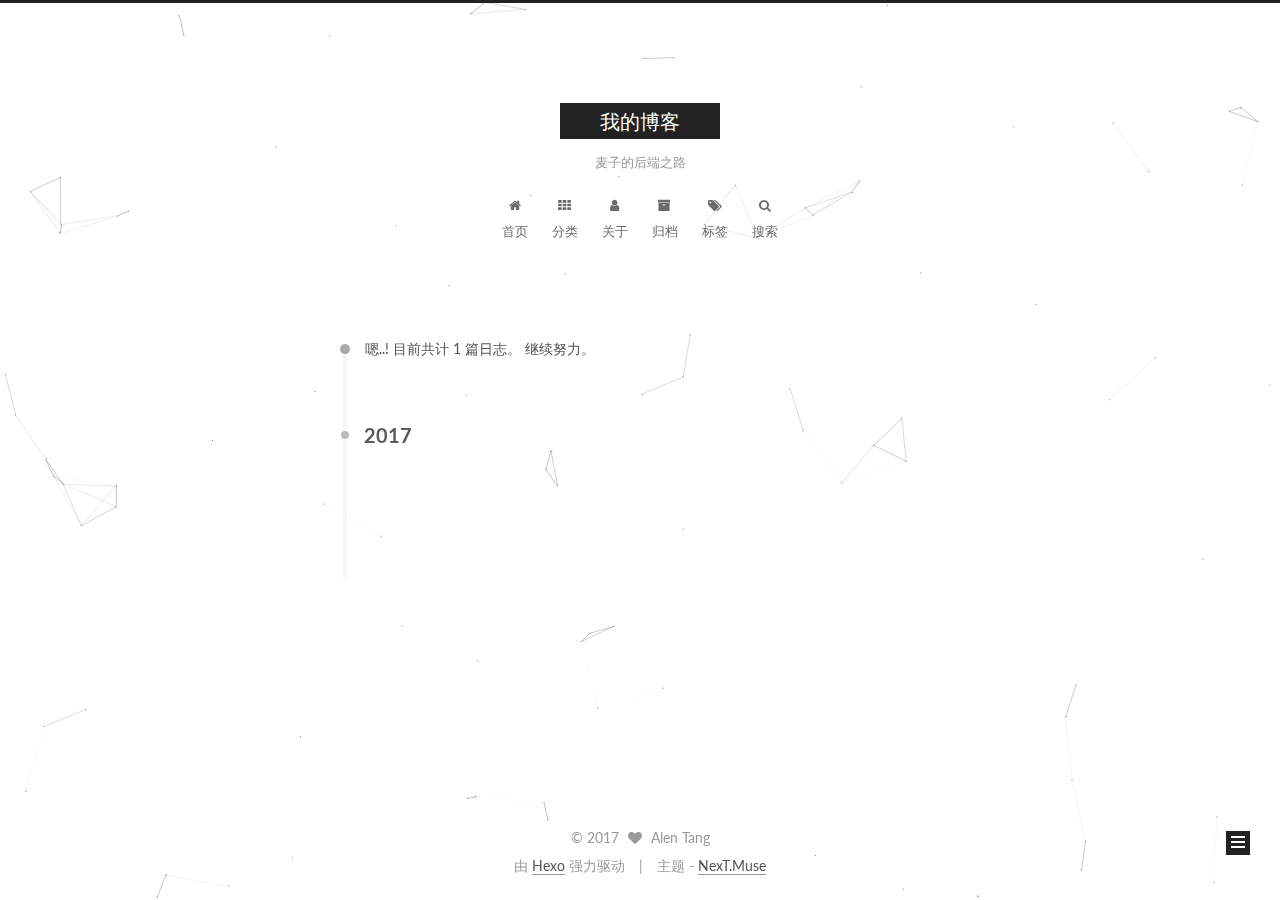
<file: archives/2017/index.html>
<!DOCTYPE html>



  


<html class="theme-next muse use-motion" lang="zh-Hans">
<head>
  <meta charset="UTF-8"/>
<meta http-equiv="X-UA-Compatible" content="IE=edge" />
<meta name="viewport" content="width=device-width, initial-scale=1, maximum-scale=1"/>
<meta name="theme-color" content="#222">









<meta http-equiv="Cache-Control" content="no-transform" />
<meta http-equiv="Cache-Control" content="no-siteapp" />















  
  
  <link href="/lib/fancybox/source/jquery.fancybox.css?v=2.1.5" rel="stylesheet" type="text/css" />




  
  
  
  

  
    
    
  

  

  

  

  

  
    
    
    <link href="//fonts.googleapis.com/css?family=Lato:300,300italic,400,400italic,700,700italic&subset=latin,latin-ext" rel="stylesheet" type="text/css">
  






<link href="/lib/font-awesome/css/font-awesome.min.css?v=4.6.2" rel="stylesheet" type="text/css" />

<link href="/css/main.css?v=5.1.2" rel="stylesheet" type="text/css" />


  <meta name="keywords" content="Life, Books, Code" />








  <link rel="shortcut icon" type="image/x-icon" href="/favicon.ico?v=5.1.2" />






<meta name="description" content="曾想仗剑走天涯">
<meta property="og:type" content="website">
<meta property="og:title" content="我的博客">
<meta property="og:url" content="http://alin155.github.io/archives/2017/index.html">
<meta property="og:site_name" content="我的博客">
<meta property="og:description" content="曾想仗剑走天涯">
<meta property="og:locale" content="zh-Hans">
<meta name="twitter:card" content="summary">
<meta name="twitter:title" content="我的博客">
<meta name="twitter:description" content="曾想仗剑走天涯">



<script type="text/javascript" id="hexo.configurations">
  var NexT = window.NexT || {};
  var CONFIG = {
    root: '/',
    scheme: 'Muse',
    sidebar: {"position":"left","display":"post","offset":12,"offset_float":12,"b2t":false,"scrollpercent":false,"onmobile":false},
    fancybox: true,
    tabs: true,
    motion: true,
    duoshuo: {
      userId: '0',
      author: 'Author'
    },
    algolia: {
      applicationID: '',
      apiKey: '',
      indexName: '',
      hits: {"per_page":10},
      labels: {"input_placeholder":"Search for Posts","hits_empty":"We didn't find any results for the search: ${query}","hits_stats":"${hits} results found in ${time} ms"}
    }
  };
</script>



  <link rel="canonical" href="http://alin155.github.io/archives/2017/"/>





  <title>归档 | 我的博客</title>
  














</head>

<body itemscope itemtype="http://schema.org/WebPage" lang="zh-Hans">

  
  
    
  

  <div class="container sidebar-position-left  page-archive  ">
    <div class="headband"></div>

    <header id="header" class="header" itemscope itemtype="http://schema.org/WPHeader">
      <div class="header-inner"><div class="site-brand-wrapper">
  <div class="site-meta ">
    

    <div class="custom-logo-site-title">
      <a href="/"  class="brand" rel="start">
        <span class="logo-line-before"><i></i></span>
        <span class="site-title">我的博客</span>
        <span class="logo-line-after"><i></i></span>
      </a>
    </div>
      
        <p class="site-subtitle">麦子的后端之路</p>
      
  </div>

  <div class="site-nav-toggle">
    <button>
      <span class="btn-bar"></span>
      <span class="btn-bar"></span>
      <span class="btn-bar"></span>
    </button>
  </div>
</div>

<nav class="site-nav">
  

  
    <ul id="menu" class="menu">
      
        
        <li class="menu-item menu-item-home">
          <a href="/" rel="section">
            
              <i class="menu-item-icon fa fa-fw fa-home"></i> <br />
            
            首页
          </a>
        </li>
      
        
        <li class="menu-item menu-item-categories">
          <a href="/categories/" rel="section">
            
              <i class="menu-item-icon fa fa-fw fa-th"></i> <br />
            
            分类
          </a>
        </li>
      
        
        <li class="menu-item menu-item-about">
          <a href="/about/" rel="section">
            
              <i class="menu-item-icon fa fa-fw fa-user"></i> <br />
            
            关于
          </a>
        </li>
      
        
        <li class="menu-item menu-item-archives">
          <a href="/archives/" rel="section">
            
              <i class="menu-item-icon fa fa-fw fa-archive"></i> <br />
            
            归档
          </a>
        </li>
      
        
        <li class="menu-item menu-item-tags">
          <a href="/tags/" rel="section">
            
              <i class="menu-item-icon fa fa-fw fa-tags"></i> <br />
            
            标签
          </a>
        </li>
      

      
        <li class="menu-item menu-item-search">
          
            <a href="javascript:;" class="popup-trigger">
          
            
              <i class="menu-item-icon fa fa-search fa-fw"></i> <br />
            
            搜索
          </a>
        </li>
      
    </ul>
  

  
    <div class="site-search">
      
  <div class="popup search-popup local-search-popup">
  <div class="local-search-header clearfix">
    <span class="search-icon">
      <i class="fa fa-search"></i>
    </span>
    <span class="popup-btn-close">
      <i class="fa fa-times-circle"></i>
    </span>
    <div class="local-search-input-wrapper">
      <input autocomplete="off"
             placeholder="搜索..." spellcheck="false"
             type="text" id="local-search-input">
    </div>
  </div>
  <div id="local-search-result"></div>
</div>



    </div>
  
</nav>



 </div>
    </header>

    <main id="main" class="main">
      <div class="main-inner">
        <div class="content-wrap">
          <div id="content" class="content">
            

  
  
  
  <div class="post-block archive">
    <div id="posts" class="posts-collapse">
      <span class="archive-move-on"></span>

      <span class="archive-page-counter">
        
        
        
          
        
        嗯..! 目前共计 1 篇日志。 继续努力。
      </span>

      

        
        
        

        
          
          <div class="collection-title">
            <h2 class="archive-year motion-element" id="archive-year-2017">2017</h2>
          </div>
        
        

        

  <article class="post post-type-normal" itemscope itemtype="http://schema.org/Article">
    <header class="post-header">

      <h2 class="post-title">
        
            <a class="post-title-link" href="/2017/09/14/hello-world/" itemprop="url">
              
                <span itemprop="name">Hello World</span>
              
            </a>
        
      </h2>

      <div class="post-meta">
        <time class="post-time" itemprop="dateCreated"
              datetime="2017-09-14T10:56:43+08:00"
              content="2017-09-14" >
          09-14
        </time>
      </div>

    </header>
  </article>



      

    </div>
  </div>
  
  
  

  



          </div>
          


          

        </div>
        
          
  
  <div class="sidebar-toggle">
    <div class="sidebar-toggle-line-wrap">
      <span class="sidebar-toggle-line sidebar-toggle-line-first"></span>
      <span class="sidebar-toggle-line sidebar-toggle-line-middle"></span>
      <span class="sidebar-toggle-line sidebar-toggle-line-last"></span>
    </div>
  </div>

  <aside id="sidebar" class="sidebar">
    
    <div class="sidebar-inner">

      

      

      <section class="site-overview sidebar-panel sidebar-panel-active">
        <div class="site-author motion-element" itemprop="author" itemscope itemtype="http://schema.org/Person">
          <img class="site-author-image" itemprop="image"
               src="/images/avatar.jpg"
               alt="Alen Tang" />
          <p class="site-author-name" itemprop="name">Alen Tang</p>
           
              <p class="site-description motion-element" itemprop="description">曾想仗剑走天涯</p>
          
        </div>
        <nav class="site-state motion-element">

          
            <div class="site-state-item site-state-posts">
              <a href="/archives/">
                <span class="site-state-item-count">1</span>
                <span class="site-state-item-name">日志</span>
              </a>
            </div>
          

          

          

        </nav>

        

        <div class="links-of-author motion-element">
          
            
              <span class="links-of-author-item">
                <a href="https://github.com/alin155" target="_blank" title="GitHub">
                  
                    <i class="fa fa-fw fa-github"></i>
                  
                    
                      GitHub
                    
                </a>
              </span>
            
              <span class="links-of-author-item">
                <a href="http://www.jianshu.com/u/f1bc9a7a0511" target="_blank" title="简书">
                  
                    <i class="fa fa-fw fa-book"></i>
                  
                    
                      简书
                    
                </a>
              </span>
            
              <span class="links-of-author-item">
                <a href="https://weibo.com/tanghailin1986?is_all=1" target="_blank" title="Weibo">
                  
                    <i class="fa fa-fw fa-weibo"></i>
                  
                    
                      Weibo
                    
                </a>
              </span>
            
          
        </div>

        
        

        
        

        


      </section>

      

      

    </div>
  </aside>


        
      </div>
    </main>

    <footer id="footer" class="footer">
      <div class="footer-inner">
        <div class="copyright" >
  
  &copy; 
  <span itemprop="copyrightYear">2017</span>
  <span class="with-love">
    <i class="fa fa-heart"></i>
  </span>
  <span class="author" itemprop="copyrightHolder">Alen Tang</span>
</div>


<div class="powered-by">
  由 <a class="theme-link" href="https://hexo.io">Hexo</a> 强力驱动
</div>

<div class="theme-info">
  主题 -
  <a class="theme-link" href="https://github.com/iissnan/hexo-theme-next">
    NexT.Muse
  </a>
</div>


        

        
      </div>
    </footer>

    
      <div class="back-to-top">
        <i class="fa fa-arrow-up"></i>
        
      </div>
    

  </div>

  

<script type="text/javascript">
  if (Object.prototype.toString.call(window.Promise) !== '[object Function]') {
    window.Promise = null;
  }
</script>









  


  











  
  <script type="text/javascript" src="/lib/jquery/index.js?v=2.1.3"></script>

  
  <script type="text/javascript" src="/lib/fastclick/lib/fastclick.min.js?v=1.0.6"></script>

  
  <script type="text/javascript" src="/lib/jquery_lazyload/jquery.lazyload.js?v=1.9.7"></script>

  
  <script type="text/javascript" src="/lib/velocity/velocity.min.js?v=1.2.1"></script>

  
  <script type="text/javascript" src="/lib/velocity/velocity.ui.min.js?v=1.2.1"></script>

  
  <script type="text/javascript" src="/lib/fancybox/source/jquery.fancybox.pack.js?v=2.1.5"></script>

  
  <script type="text/javascript" src="/lib/canvas-nest/canvas-nest.min.js"></script>


  


  <script type="text/javascript" src="/js/src/utils.js?v=5.1.2"></script>

  <script type="text/javascript" src="/js/src/motion.js?v=5.1.2"></script>



  
  

  
  
    <script type="text/javascript" id="motion.page.archive">
      $('.archive-year').velocity('transition.slideLeftIn');
    </script>
  


  


  <script type="text/javascript" src="/js/src/bootstrap.js?v=5.1.2"></script>



  


  

    
      <script id="dsq-count-scr" src="https://alin155.disqus.com/count.js" async></script>
    

    

  




	





  








  

  <script type="text/javascript">
    // Popup Window;
    var isfetched = false;
    var isXml = true;
    // Search DB path;
    var search_path = "search.xml";
    if (search_path.length === 0) {
      search_path = "search.xml";
    } else if (/json$/i.test(search_path)) {
      isXml = false;
    }
    var path = "/" + search_path;
    // monitor main search box;

    var onPopupClose = function (e) {
      $('.popup').hide();
      $('#local-search-input').val('');
      $('.search-result-list').remove();
      $('#no-result').remove();
      $(".local-search-pop-overlay").remove();
      $('body').css('overflow', '');
    }

    function proceedsearch() {
      $("body")
        .append('<div class="search-popup-overlay local-search-pop-overlay"></div>')
        .css('overflow', 'hidden');
      $('.search-popup-overlay').click(onPopupClose);
      $('.popup').toggle();
      var $localSearchInput = $('#local-search-input');
      $localSearchInput.attr("autocapitalize", "none");
      $localSearchInput.attr("autocorrect", "off");
      $localSearchInput.focus();
    }

    // search function;
    var searchFunc = function(path, search_id, content_id) {
      'use strict';

      // start loading animation
      $("body")
        .append('<div class="search-popup-overlay local-search-pop-overlay">' +
          '<div id="search-loading-icon">' +
          '<i class="fa fa-spinner fa-pulse fa-5x fa-fw"></i>' +
          '</div>' +
          '</div>')
        .css('overflow', 'hidden');
      $("#search-loading-icon").css('margin', '20% auto 0 auto').css('text-align', 'center');

      $.ajax({
        url: path,
        dataType: isXml ? "xml" : "json",
        async: true,
        success: function(res) {
          // get the contents from search data
          isfetched = true;
          $('.popup').detach().appendTo('.header-inner');
          var datas = isXml ? $("entry", res).map(function() {
            return {
              title: $("title", this).text(),
              content: $("content",this).text(),
              url: $("url" , this).text()
            };
          }).get() : res;
          var input = document.getElementById(search_id);
          var resultContent = document.getElementById(content_id);
          var inputEventFunction = function() {
            var searchText = input.value.trim().toLowerCase();
            var keywords = searchText.split(/[\s\-]+/);
            if (keywords.length > 1) {
              keywords.push(searchText);
            }
            var resultItems = [];
            if (searchText.length > 0) {
              // perform local searching
              datas.forEach(function(data) {
                var isMatch = false;
                var hitCount = 0;
                var searchTextCount = 0;
                var title = data.title.trim();
                var titleInLowerCase = title.toLowerCase();
                var content = data.content.trim().replace(/<[^>]+>/g,"");
                var contentInLowerCase = content.toLowerCase();
                var articleUrl = decodeURIComponent(data.url);
                var indexOfTitle = [];
                var indexOfContent = [];
                // only match articles with not empty titles
                if(title != '') {
                  keywords.forEach(function(keyword) {
                    function getIndexByWord(word, text, caseSensitive) {
                      var wordLen = word.length;
                      if (wordLen === 0) {
                        return [];
                      }
                      var startPosition = 0, position = [], index = [];
                      if (!caseSensitive) {
                        text = text.toLowerCase();
                        word = word.toLowerCase();
                      }
                      while ((position = text.indexOf(word, startPosition)) > -1) {
                        index.push({position: position, word: word});
                        startPosition = position + wordLen;
                      }
                      return index;
                    }

                    indexOfTitle = indexOfTitle.concat(getIndexByWord(keyword, titleInLowerCase, false));
                    indexOfContent = indexOfContent.concat(getIndexByWord(keyword, contentInLowerCase, false));
                  });
                  if (indexOfTitle.length > 0 || indexOfContent.length > 0) {
                    isMatch = true;
                    hitCount = indexOfTitle.length + indexOfContent.length;
                  }
                }

                // show search results

                if (isMatch) {
                  // sort index by position of keyword

                  [indexOfTitle, indexOfContent].forEach(function (index) {
                    index.sort(function (itemLeft, itemRight) {
                      if (itemRight.position !== itemLeft.position) {
                        return itemRight.position - itemLeft.position;
                      } else {
                        return itemLeft.word.length - itemRight.word.length;
                      }
                    });
                  });

                  // merge hits into slices

                  function mergeIntoSlice(text, start, end, index) {
                    var item = index[index.length - 1];
                    var position = item.position;
                    var word = item.word;
                    var hits = [];
                    var searchTextCountInSlice = 0;
                    while (position + word.length <= end && index.length != 0) {
                      if (word === searchText) {
                        searchTextCountInSlice++;
                      }
                      hits.push({position: position, length: word.length});
                      var wordEnd = position + word.length;

                      // move to next position of hit

                      index.pop();
                      while (index.length != 0) {
                        item = index[index.length - 1];
                        position = item.position;
                        word = item.word;
                        if (wordEnd > position) {
                          index.pop();
                        } else {
                          break;
                        }
                      }
                    }
                    searchTextCount += searchTextCountInSlice;
                    return {
                      hits: hits,
                      start: start,
                      end: end,
                      searchTextCount: searchTextCountInSlice
                    };
                  }

                  var slicesOfTitle = [];
                  if (indexOfTitle.length != 0) {
                    slicesOfTitle.push(mergeIntoSlice(title, 0, title.length, indexOfTitle));
                  }

                  var slicesOfContent = [];
                  while (indexOfContent.length != 0) {
                    var item = indexOfContent[indexOfContent.length - 1];
                    var position = item.position;
                    var word = item.word;
                    // cut out 100 characters
                    var start = position - 20;
                    var end = position + 80;
                    if(start < 0){
                      start = 0;
                    }
                    if (end < position + word.length) {
                      end = position + word.length;
                    }
                    if(end > content.length){
                      end = content.length;
                    }
                    slicesOfContent.push(mergeIntoSlice(content, start, end, indexOfContent));
                  }

                  // sort slices in content by search text's count and hits' count

                  slicesOfContent.sort(function (sliceLeft, sliceRight) {
                    if (sliceLeft.searchTextCount !== sliceRight.searchTextCount) {
                      return sliceRight.searchTextCount - sliceLeft.searchTextCount;
                    } else if (sliceLeft.hits.length !== sliceRight.hits.length) {
                      return sliceRight.hits.length - sliceLeft.hits.length;
                    } else {
                      return sliceLeft.start - sliceRight.start;
                    }
                  });

                  // select top N slices in content

                  var upperBound = parseInt('1');
                  if (upperBound >= 0) {
                    slicesOfContent = slicesOfContent.slice(0, upperBound);
                  }

                  // highlight title and content

                  function highlightKeyword(text, slice) {
                    var result = '';
                    var prevEnd = slice.start;
                    slice.hits.forEach(function (hit) {
                      result += text.substring(prevEnd, hit.position);
                      var end = hit.position + hit.length;
                      result += '<b class="search-keyword">' + text.substring(hit.position, end) + '</b>';
                      prevEnd = end;
                    });
                    result += text.substring(prevEnd, slice.end);
                    return result;
                  }

                  var resultItem = '';

                  if (slicesOfTitle.length != 0) {
                    resultItem += "<li><a href='" + articleUrl + "' class='search-result-title'>" + highlightKeyword(title, slicesOfTitle[0]) + "</a>";
                  } else {
                    resultItem += "<li><a href='" + articleUrl + "' class='search-result-title'>" + title + "</a>";
                  }

                  slicesOfContent.forEach(function (slice) {
                    resultItem += "<a href='" + articleUrl + "'>" +
                      "<p class=\"search-result\">" + highlightKeyword(content, slice) +
                      "...</p>" + "</a>";
                  });

                  resultItem += "</li>";
                  resultItems.push({
                    item: resultItem,
                    searchTextCount: searchTextCount,
                    hitCount: hitCount,
                    id: resultItems.length
                  });
                }
              })
            };
            if (keywords.length === 1 && keywords[0] === "") {
              resultContent.innerHTML = '<div id="no-result"><i class="fa fa-search fa-5x" /></div>'
            } else if (resultItems.length === 0) {
              resultContent.innerHTML = '<div id="no-result"><i class="fa fa-frown-o fa-5x" /></div>'
            } else {
              resultItems.sort(function (resultLeft, resultRight) {
                if (resultLeft.searchTextCount !== resultRight.searchTextCount) {
                  return resultRight.searchTextCount - resultLeft.searchTextCount;
                } else if (resultLeft.hitCount !== resultRight.hitCount) {
                  return resultRight.hitCount - resultLeft.hitCount;
                } else {
                  return resultRight.id - resultLeft.id;
                }
              });
              var searchResultList = '<ul class=\"search-result-list\">';
              resultItems.forEach(function (result) {
                searchResultList += result.item;
              })
              searchResultList += "</ul>";
              resultContent.innerHTML = searchResultList;
            }
          }

          if ('auto' === 'auto') {
            input.addEventListener('input', inputEventFunction);
          } else {
            $('.search-icon').click(inputEventFunction);
            input.addEventListener('keypress', function (event) {
              if (event.keyCode === 13) {
                inputEventFunction();
              }
            });
          }

          // remove loading animation
          $(".local-search-pop-overlay").remove();
          $('body').css('overflow', '');

          proceedsearch();
        }
      });
    }

    // handle and trigger popup window;
    $('.popup-trigger').click(function(e) {
      e.stopPropagation();
      if (isfetched === false) {
        searchFunc(path, 'local-search-input', 'local-search-result');
      } else {
        proceedsearch();
      };
    });

    $('.popup-btn-close').click(onPopupClose);
    $('.popup').click(function(e){
      e.stopPropagation();
    });
    $(document).on('keyup', function (event) {
      var shouldDismissSearchPopup = event.which === 27 &&
        $('.search-popup').is(':visible');
      if (shouldDismissSearchPopup) {
        onPopupClose();
      }
    });
  </script>





  

  
  <script src="https://cdn1.lncld.net/static/js/av-core-mini-0.6.4.js"></script>
  <script>AV.initialize("HVtYRHXF1iaI1nIMrv7uLhX7-gzGzoHsz", "0PWWvlPVwQH45YEloTrlBVwb");</script>
  <script>
    function showTime(Counter) {
      var query = new AV.Query(Counter);
      var entries = [];
      var $visitors = $(".leancloud_visitors");

      $visitors.each(function () {
        entries.push( $(this).attr("id").trim() );
      });

      query.containedIn('url', entries);
      query.find()
        .done(function (results) {
          var COUNT_CONTAINER_REF = '.leancloud-visitors-count';

          if (results.length === 0) {
            $visitors.find(COUNT_CONTAINER_REF).text(0);
            return;
          }

          for (var i = 0; i < results.length; i++) {
            var item = results[i];
            var url = item.get('url');
            var time = item.get('time');
            var element = document.getElementById(url);

            $(element).find(COUNT_CONTAINER_REF).text(time);
          }
          for(var i = 0; i < entries.length; i++) {
            var url = entries[i];
            var element = document.getElementById(url);
            var countSpan = $(element).find(COUNT_CONTAINER_REF);
            if( countSpan.text() == '') {
              countSpan.text(0);
            }
          }
        })
        .fail(function (object, error) {
          console.log("Error: " + error.code + " " + error.message);
        });
    }

    function addCount(Counter) {
      var $visitors = $(".leancloud_visitors");
      var url = $visitors.attr('id').trim();
      var title = $visitors.attr('data-flag-title').trim();
      var query = new AV.Query(Counter);

      query.equalTo("url", url);
      query.find({
        success: function(results) {
          if (results.length > 0) {
            var counter = results[0];
            counter.fetchWhenSave(true);
            counter.increment("time");
            counter.save(null, {
              success: function(counter) {
                var $element = $(document.getElementById(url));
                $element.find('.leancloud-visitors-count').text(counter.get('time'));
              },
              error: function(counter, error) {
                console.log('Failed to save Visitor num, with error message: ' + error.message);
              }
            });
          } else {
            var newcounter = new Counter();
            /* Set ACL */
            var acl = new AV.ACL();
            acl.setPublicReadAccess(true);
            acl.setPublicWriteAccess(true);
            newcounter.setACL(acl);
            /* End Set ACL */
            newcounter.set("title", title);
            newcounter.set("url", url);
            newcounter.set("time", 1);
            newcounter.save(null, {
              success: function(newcounter) {
                var $element = $(document.getElementById(url));
                $element.find('.leancloud-visitors-count').text(newcounter.get('time'));
              },
              error: function(newcounter, error) {
                console.log('Failed to create');
              }
            });
          }
        },
        error: function(error) {
          console.log('Error:' + error.code + " " + error.message);
        }
      });
    }

    $(function() {
      var Counter = AV.Object.extend("Counter");
      if ($('.leancloud_visitors').length == 1) {
        addCount(Counter);
      } else if ($('.post-title-link').length > 1) {
        showTime(Counter);
      }
    });
  </script>



  

  

  

  

  

</body>
</html>
</file>
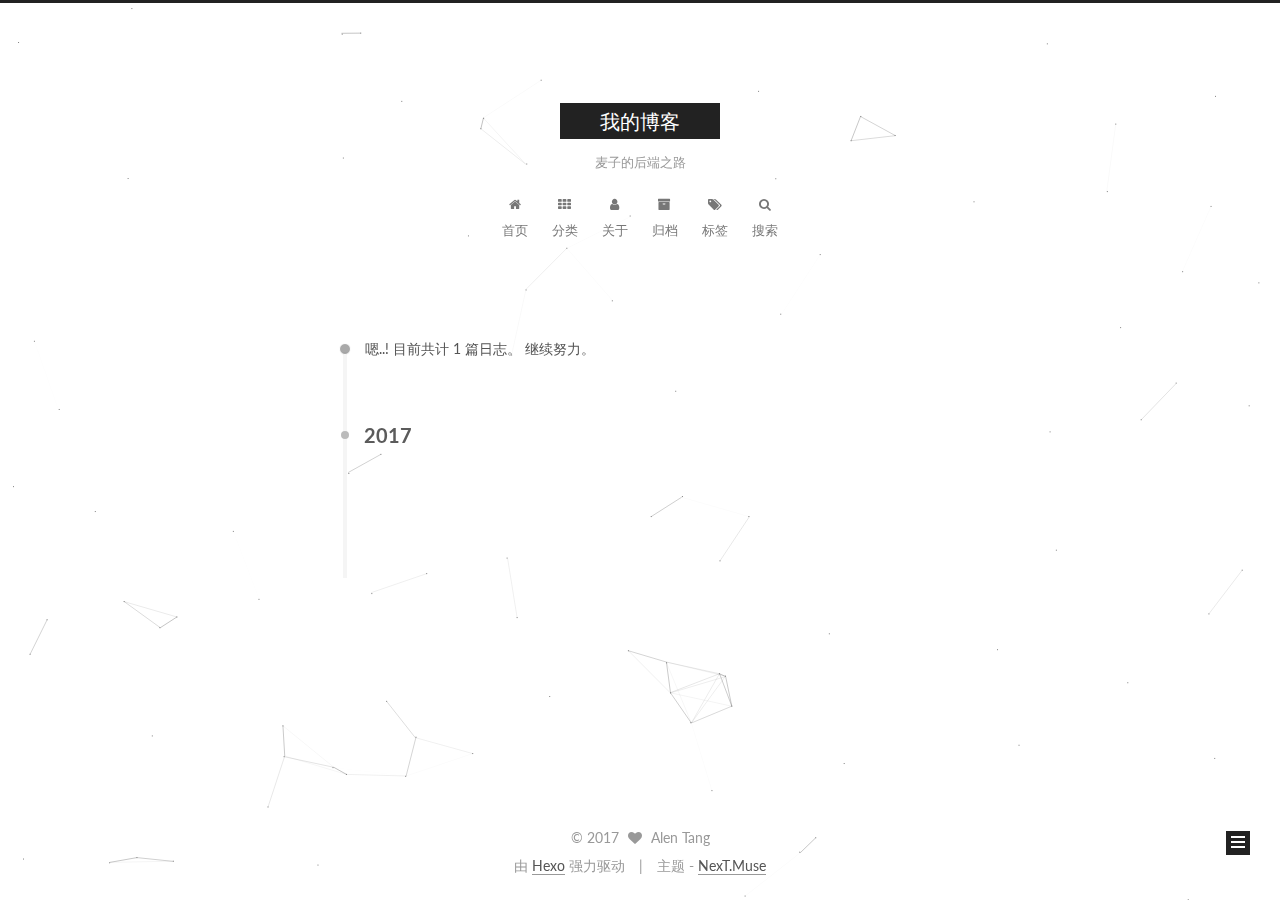
<file: archives/2017/09/index.html>
<!DOCTYPE html>



  


<html class="theme-next muse use-motion" lang="zh-Hans">
<head>
  <meta charset="UTF-8"/>
<meta http-equiv="X-UA-Compatible" content="IE=edge" />
<meta name="viewport" content="width=device-width, initial-scale=1, maximum-scale=1"/>
<meta name="theme-color" content="#222">









<meta http-equiv="Cache-Control" content="no-transform" />
<meta http-equiv="Cache-Control" content="no-siteapp" />















  
  
  <link href="/lib/fancybox/source/jquery.fancybox.css?v=2.1.5" rel="stylesheet" type="text/css" />




  
  
  
  

  
    
    
  

  

  

  

  

  
    
    
    <link href="//fonts.googleapis.com/css?family=Lato:300,300italic,400,400italic,700,700italic&subset=latin,latin-ext" rel="stylesheet" type="text/css">
  






<link href="/lib/font-awesome/css/font-awesome.min.css?v=4.6.2" rel="stylesheet" type="text/css" />

<link href="/css/main.css?v=5.1.2" rel="stylesheet" type="text/css" />


  <meta name="keywords" content="Life, Books, Code" />








  <link rel="shortcut icon" type="image/x-icon" href="/favicon.ico?v=5.1.2" />






<meta name="description" content="曾想仗剑走天涯">
<meta property="og:type" content="website">
<meta property="og:title" content="我的博客">
<meta property="og:url" content="http://alin155.github.io/archives/2017/09/index.html">
<meta property="og:site_name" content="我的博客">
<meta property="og:description" content="曾想仗剑走天涯">
<meta property="og:locale" content="zh-Hans">
<meta name="twitter:card" content="summary">
<meta name="twitter:title" content="我的博客">
<meta name="twitter:description" content="曾想仗剑走天涯">



<script type="text/javascript" id="hexo.configurations">
  var NexT = window.NexT || {};
  var CONFIG = {
    root: '/',
    scheme: 'Muse',
    sidebar: {"position":"left","display":"post","offset":12,"offset_float":12,"b2t":false,"scrollpercent":false,"onmobile":false},
    fancybox: true,
    tabs: true,
    motion: true,
    duoshuo: {
      userId: '0',
      author: 'Author'
    },
    algolia: {
      applicationID: '',
      apiKey: '',
      indexName: '',
      hits: {"per_page":10},
      labels: {"input_placeholder":"Search for Posts","hits_empty":"We didn't find any results for the search: ${query}","hits_stats":"${hits} results found in ${time} ms"}
    }
  };
</script>



  <link rel="canonical" href="http://alin155.github.io/archives/2017/09/"/>





  <title>归档 | 我的博客</title>
  














</head>

<body itemscope itemtype="http://schema.org/WebPage" lang="zh-Hans">

  
  
    
  

  <div class="container sidebar-position-left  page-archive  ">
    <div class="headband"></div>

    <header id="header" class="header" itemscope itemtype="http://schema.org/WPHeader">
      <div class="header-inner"><div class="site-brand-wrapper">
  <div class="site-meta ">
    

    <div class="custom-logo-site-title">
      <a href="/"  class="brand" rel="start">
        <span class="logo-line-before"><i></i></span>
        <span class="site-title">我的博客</span>
        <span class="logo-line-after"><i></i></span>
      </a>
    </div>
      
        <p class="site-subtitle">麦子的后端之路</p>
      
  </div>

  <div class="site-nav-toggle">
    <button>
      <span class="btn-bar"></span>
      <span class="btn-bar"></span>
      <span class="btn-bar"></span>
    </button>
  </div>
</div>

<nav class="site-nav">
  

  
    <ul id="menu" class="menu">
      
        
        <li class="menu-item menu-item-home">
          <a href="/" rel="section">
            
              <i class="menu-item-icon fa fa-fw fa-home"></i> <br />
            
            首页
          </a>
        </li>
      
        
        <li class="menu-item menu-item-categories">
          <a href="/categories/" rel="section">
            
              <i class="menu-item-icon fa fa-fw fa-th"></i> <br />
            
            分类
          </a>
        </li>
      
        
        <li class="menu-item menu-item-about">
          <a href="/about/" rel="section">
            
              <i class="menu-item-icon fa fa-fw fa-user"></i> <br />
            
            关于
          </a>
        </li>
      
        
        <li class="menu-item menu-item-archives">
          <a href="/archives/" rel="section">
            
              <i class="menu-item-icon fa fa-fw fa-archive"></i> <br />
            
            归档
          </a>
        </li>
      
        
        <li class="menu-item menu-item-tags">
          <a href="/tags/" rel="section">
            
              <i class="menu-item-icon fa fa-fw fa-tags"></i> <br />
            
            标签
          </a>
        </li>
      

      
        <li class="menu-item menu-item-search">
          
            <a href="javascript:;" class="popup-trigger">
          
            
              <i class="menu-item-icon fa fa-search fa-fw"></i> <br />
            
            搜索
          </a>
        </li>
      
    </ul>
  

  
    <div class="site-search">
      
  <div class="popup search-popup local-search-popup">
  <div class="local-search-header clearfix">
    <span class="search-icon">
      <i class="fa fa-search"></i>
    </span>
    <span class="popup-btn-close">
      <i class="fa fa-times-circle"></i>
    </span>
    <div class="local-search-input-wrapper">
      <input autocomplete="off"
             placeholder="搜索..." spellcheck="false"
             type="text" id="local-search-input">
    </div>
  </div>
  <div id="local-search-result"></div>
</div>



    </div>
  
</nav>



 </div>
    </header>

    <main id="main" class="main">
      <div class="main-inner">
        <div class="content-wrap">
          <div id="content" class="content">
            

  
  
  
  <div class="post-block archive">
    <div id="posts" class="posts-collapse">
      <span class="archive-move-on"></span>

      <span class="archive-page-counter">
        
        
        
          
        
        嗯..! 目前共计 1 篇日志。 继续努力。
      </span>

      

        
        
        

        
          
          <div class="collection-title">
            <h2 class="archive-year motion-element" id="archive-year-2017">2017</h2>
          </div>
        
        

        

  <article class="post post-type-normal" itemscope itemtype="http://schema.org/Article">
    <header class="post-header">

      <h2 class="post-title">
        
            <a class="post-title-link" href="/2017/09/14/hello-world/" itemprop="url">
              
                <span itemprop="name">Hello World</span>
              
            </a>
        
      </h2>

      <div class="post-meta">
        <time class="post-time" itemprop="dateCreated"
              datetime="2017-09-14T10:56:43+08:00"
              content="2017-09-14" >
          09-14
        </time>
      </div>

    </header>
  </article>



      

    </div>
  </div>
  
  
  

  



          </div>
          


          

        </div>
        
          
  
  <div class="sidebar-toggle">
    <div class="sidebar-toggle-line-wrap">
      <span class="sidebar-toggle-line sidebar-toggle-line-first"></span>
      <span class="sidebar-toggle-line sidebar-toggle-line-middle"></span>
      <span class="sidebar-toggle-line sidebar-toggle-line-last"></span>
    </div>
  </div>

  <aside id="sidebar" class="sidebar">
    
    <div class="sidebar-inner">

      

      

      <section class="site-overview sidebar-panel sidebar-panel-active">
        <div class="site-author motion-element" itemprop="author" itemscope itemtype="http://schema.org/Person">
          <img class="site-author-image" itemprop="image"
               src="/images/avatar.jpg"
               alt="Alen Tang" />
          <p class="site-author-name" itemprop="name">Alen Tang</p>
           
              <p class="site-description motion-element" itemprop="description">曾想仗剑走天涯</p>
          
        </div>
        <nav class="site-state motion-element">

          
            <div class="site-state-item site-state-posts">
              <a href="/archives/">
                <span class="site-state-item-count">1</span>
                <span class="site-state-item-name">日志</span>
              </a>
            </div>
          

          

          

        </nav>

        

        <div class="links-of-author motion-element">
          
            
              <span class="links-of-author-item">
                <a href="https://github.com/alin155" target="_blank" title="GitHub">
                  
                    <i class="fa fa-fw fa-github"></i>
                  
                    
                      GitHub
                    
                </a>
              </span>
            
              <span class="links-of-author-item">
                <a href="http://www.jianshu.com/u/f1bc9a7a0511" target="_blank" title="简书">
                  
                    <i class="fa fa-fw fa-book"></i>
                  
                    
                      简书
                    
                </a>
              </span>
            
              <span class="links-of-author-item">
                <a href="https://weibo.com/tanghailin1986?is_all=1" target="_blank" title="Weibo">
                  
                    <i class="fa fa-fw fa-weibo"></i>
                  
                    
                      Weibo
                    
                </a>
              </span>
            
          
        </div>

        
        

        
        

        


      </section>

      

      

    </div>
  </aside>


        
      </div>
    </main>

    <footer id="footer" class="footer">
      <div class="footer-inner">
        <div class="copyright" >
  
  &copy; 
  <span itemprop="copyrightYear">2017</span>
  <span class="with-love">
    <i class="fa fa-heart"></i>
  </span>
  <span class="author" itemprop="copyrightHolder">Alen Tang</span>
</div>


<div class="powered-by">
  由 <a class="theme-link" href="https://hexo.io">Hexo</a> 强力驱动
</div>

<div class="theme-info">
  主题 -
  <a class="theme-link" href="https://github.com/iissnan/hexo-theme-next">
    NexT.Muse
  </a>
</div>


        

        
      </div>
    </footer>

    
      <div class="back-to-top">
        <i class="fa fa-arrow-up"></i>
        
      </div>
    

  </div>

  

<script type="text/javascript">
  if (Object.prototype.toString.call(window.Promise) !== '[object Function]') {
    window.Promise = null;
  }
</script>









  


  











  
  <script type="text/javascript" src="/lib/jquery/index.js?v=2.1.3"></script>

  
  <script type="text/javascript" src="/lib/fastclick/lib/fastclick.min.js?v=1.0.6"></script>

  
  <script type="text/javascript" src="/lib/jquery_lazyload/jquery.lazyload.js?v=1.9.7"></script>

  
  <script type="text/javascript" src="/lib/velocity/velocity.min.js?v=1.2.1"></script>

  
  <script type="text/javascript" src="/lib/velocity/velocity.ui.min.js?v=1.2.1"></script>

  
  <script type="text/javascript" src="/lib/fancybox/source/jquery.fancybox.pack.js?v=2.1.5"></script>

  
  <script type="text/javascript" src="/lib/canvas-nest/canvas-nest.min.js"></script>


  


  <script type="text/javascript" src="/js/src/utils.js?v=5.1.2"></script>

  <script type="text/javascript" src="/js/src/motion.js?v=5.1.2"></script>



  
  

  
  
    <script type="text/javascript" id="motion.page.archive">
      $('.archive-year').velocity('transition.slideLeftIn');
    </script>
  


  


  <script type="text/javascript" src="/js/src/bootstrap.js?v=5.1.2"></script>



  


  

    
      <script id="dsq-count-scr" src="https://alin155.disqus.com/count.js" async></script>
    

    

  




	





  








  

  <script type="text/javascript">
    // Popup Window;
    var isfetched = false;
    var isXml = true;
    // Search DB path;
    var search_path = "search.xml";
    if (search_path.length === 0) {
      search_path = "search.xml";
    } else if (/json$/i.test(search_path)) {
      isXml = false;
    }
    var path = "/" + search_path;
    // monitor main search box;

    var onPopupClose = function (e) {
      $('.popup').hide();
      $('#local-search-input').val('');
      $('.search-result-list').remove();
      $('#no-result').remove();
      $(".local-search-pop-overlay").remove();
      $('body').css('overflow', '');
    }

    function proceedsearch() {
      $("body")
        .append('<div class="search-popup-overlay local-search-pop-overlay"></div>')
        .css('overflow', 'hidden');
      $('.search-popup-overlay').click(onPopupClose);
      $('.popup').toggle();
      var $localSearchInput = $('#local-search-input');
      $localSearchInput.attr("autocapitalize", "none");
      $localSearchInput.attr("autocorrect", "off");
      $localSearchInput.focus();
    }

    // search function;
    var searchFunc = function(path, search_id, content_id) {
      'use strict';

      // start loading animation
      $("body")
        .append('<div class="search-popup-overlay local-search-pop-overlay">' +
          '<div id="search-loading-icon">' +
          '<i class="fa fa-spinner fa-pulse fa-5x fa-fw"></i>' +
          '</div>' +
          '</div>')
        .css('overflow', 'hidden');
      $("#search-loading-icon").css('margin', '20% auto 0 auto').css('text-align', 'center');

      $.ajax({
        url: path,
        dataType: isXml ? "xml" : "json",
        async: true,
        success: function(res) {
          // get the contents from search data
          isfetched = true;
          $('.popup').detach().appendTo('.header-inner');
          var datas = isXml ? $("entry", res).map(function() {
            return {
              title: $("title", this).text(),
              content: $("content",this).text(),
              url: $("url" , this).text()
            };
          }).get() : res;
          var input = document.getElementById(search_id);
          var resultContent = document.getElementById(content_id);
          var inputEventFunction = function() {
            var searchText = input.value.trim().toLowerCase();
            var keywords = searchText.split(/[\s\-]+/);
            if (keywords.length > 1) {
              keywords.push(searchText);
            }
            var resultItems = [];
            if (searchText.length > 0) {
              // perform local searching
              datas.forEach(function(data) {
                var isMatch = false;
                var hitCount = 0;
                var searchTextCount = 0;
                var title = data.title.trim();
                var titleInLowerCase = title.toLowerCase();
                var content = data.content.trim().replace(/<[^>]+>/g,"");
                var contentInLowerCase = content.toLowerCase();
                var articleUrl = decodeURIComponent(data.url);
                var indexOfTitle = [];
                var indexOfContent = [];
                // only match articles with not empty titles
                if(title != '') {
                  keywords.forEach(function(keyword) {
                    function getIndexByWord(word, text, caseSensitive) {
                      var wordLen = word.length;
                      if (wordLen === 0) {
                        return [];
                      }
                      var startPosition = 0, position = [], index = [];
                      if (!caseSensitive) {
                        text = text.toLowerCase();
                        word = word.toLowerCase();
                      }
                      while ((position = text.indexOf(word, startPosition)) > -1) {
                        index.push({position: position, word: word});
                        startPosition = position + wordLen;
                      }
                      return index;
                    }

                    indexOfTitle = indexOfTitle.concat(getIndexByWord(keyword, titleInLowerCase, false));
                    indexOfContent = indexOfContent.concat(getIndexByWord(keyword, contentInLowerCase, false));
                  });
                  if (indexOfTitle.length > 0 || indexOfContent.length > 0) {
                    isMatch = true;
                    hitCount = indexOfTitle.length + indexOfContent.length;
                  }
                }

                // show search results

                if (isMatch) {
                  // sort index by position of keyword

                  [indexOfTitle, indexOfContent].forEach(function (index) {
                    index.sort(function (itemLeft, itemRight) {
                      if (itemRight.position !== itemLeft.position) {
                        return itemRight.position - itemLeft.position;
                      } else {
                        return itemLeft.word.length - itemRight.word.length;
                      }
                    });
                  });

                  // merge hits into slices

                  function mergeIntoSlice(text, start, end, index) {
                    var item = index[index.length - 1];
                    var position = item.position;
                    var word = item.word;
                    var hits = [];
                    var searchTextCountInSlice = 0;
                    while (position + word.length <= end && index.length != 0) {
                      if (word === searchText) {
                        searchTextCountInSlice++;
                      }
                      hits.push({position: position, length: word.length});
                      var wordEnd = position + word.length;

                      // move to next position of hit

                      index.pop();
                      while (index.length != 0) {
                        item = index[index.length - 1];
                        position = item.position;
                        word = item.word;
                        if (wordEnd > position) {
                          index.pop();
                        } else {
                          break;
                        }
                      }
                    }
                    searchTextCount += searchTextCountInSlice;
                    return {
                      hits: hits,
                      start: start,
                      end: end,
                      searchTextCount: searchTextCountInSlice
                    };
                  }

                  var slicesOfTitle = [];
                  if (indexOfTitle.length != 0) {
                    slicesOfTitle.push(mergeIntoSlice(title, 0, title.length, indexOfTitle));
                  }

                  var slicesOfContent = [];
                  while (indexOfContent.length != 0) {
                    var item = indexOfContent[indexOfContent.length - 1];
                    var position = item.position;
                    var word = item.word;
                    // cut out 100 characters
                    var start = position - 20;
                    var end = position + 80;
                    if(start < 0){
                      start = 0;
                    }
                    if (end < position + word.length) {
                      end = position + word.length;
                    }
                    if(end > content.length){
                      end = content.length;
                    }
                    slicesOfContent.push(mergeIntoSlice(content, start, end, indexOfContent));
                  }

                  // sort slices in content by search text's count and hits' count

                  slicesOfContent.sort(function (sliceLeft, sliceRight) {
                    if (sliceLeft.searchTextCount !== sliceRight.searchTextCount) {
                      return sliceRight.searchTextCount - sliceLeft.searchTextCount;
                    } else if (sliceLeft.hits.length !== sliceRight.hits.length) {
                      return sliceRight.hits.length - sliceLeft.hits.length;
                    } else {
                      return sliceLeft.start - sliceRight.start;
                    }
                  });

                  // select top N slices in content

                  var upperBound = parseInt('1');
                  if (upperBound >= 0) {
                    slicesOfContent = slicesOfContent.slice(0, upperBound);
                  }

                  // highlight title and content

                  function highlightKeyword(text, slice) {
                    var result = '';
                    var prevEnd = slice.start;
                    slice.hits.forEach(function (hit) {
                      result += text.substring(prevEnd, hit.position);
                      var end = hit.position + hit.length;
                      result += '<b class="search-keyword">' + text.substring(hit.position, end) + '</b>';
                      prevEnd = end;
                    });
                    result += text.substring(prevEnd, slice.end);
                    return result;
                  }

                  var resultItem = '';

                  if (slicesOfTitle.length != 0) {
                    resultItem += "<li><a href='" + articleUrl + "' class='search-result-title'>" + highlightKeyword(title, slicesOfTitle[0]) + "</a>";
                  } else {
                    resultItem += "<li><a href='" + articleUrl + "' class='search-result-title'>" + title + "</a>";
                  }

                  slicesOfContent.forEach(function (slice) {
                    resultItem += "<a href='" + articleUrl + "'>" +
                      "<p class=\"search-result\">" + highlightKeyword(content, slice) +
                      "...</p>" + "</a>";
                  });

                  resultItem += "</li>";
                  resultItems.push({
                    item: resultItem,
                    searchTextCount: searchTextCount,
                    hitCount: hitCount,
                    id: resultItems.length
                  });
                }
              })
            };
            if (keywords.length === 1 && keywords[0] === "") {
              resultContent.innerHTML = '<div id="no-result"><i class="fa fa-search fa-5x" /></div>'
            } else if (resultItems.length === 0) {
              resultContent.innerHTML = '<div id="no-result"><i class="fa fa-frown-o fa-5x" /></div>'
            } else {
              resultItems.sort(function (resultLeft, resultRight) {
                if (resultLeft.searchTextCount !== resultRight.searchTextCount) {
                  return resultRight.searchTextCount - resultLeft.searchTextCount;
                } else if (resultLeft.hitCount !== resultRight.hitCount) {
                  return resultRight.hitCount - resultLeft.hitCount;
                } else {
                  return resultRight.id - resultLeft.id;
                }
              });
              var searchResultList = '<ul class=\"search-result-list\">';
              resultItems.forEach(function (result) {
                searchResultList += result.item;
              })
              searchResultList += "</ul>";
              resultContent.innerHTML = searchResultList;
            }
          }

          if ('auto' === 'auto') {
            input.addEventListener('input', inputEventFunction);
          } else {
            $('.search-icon').click(inputEventFunction);
            input.addEventListener('keypress', function (event) {
              if (event.keyCode === 13) {
                inputEventFunction();
              }
            });
          }

          // remove loading animation
          $(".local-search-pop-overlay").remove();
          $('body').css('overflow', '');

          proceedsearch();
        }
      });
    }

    // handle and trigger popup window;
    $('.popup-trigger').click(function(e) {
      e.stopPropagation();
      if (isfetched === false) {
        searchFunc(path, 'local-search-input', 'local-search-result');
      } else {
        proceedsearch();
      };
    });

    $('.popup-btn-close').click(onPopupClose);
    $('.popup').click(function(e){
      e.stopPropagation();
    });
    $(document).on('keyup', function (event) {
      var shouldDismissSearchPopup = event.which === 27 &&
        $('.search-popup').is(':visible');
      if (shouldDismissSearchPopup) {
        onPopupClose();
      }
    });
  </script>





  

  
  <script src="https://cdn1.lncld.net/static/js/av-core-mini-0.6.4.js"></script>
  <script>AV.initialize("HVtYRHXF1iaI1nIMrv7uLhX7-gzGzoHsz", "0PWWvlPVwQH45YEloTrlBVwb");</script>
  <script>
    function showTime(Counter) {
      var query = new AV.Query(Counter);
      var entries = [];
      var $visitors = $(".leancloud_visitors");

      $visitors.each(function () {
        entries.push( $(this).attr("id").trim() );
      });

      query.containedIn('url', entries);
      query.find()
        .done(function (results) {
          var COUNT_CONTAINER_REF = '.leancloud-visitors-count';

          if (results.length === 0) {
            $visitors.find(COUNT_CONTAINER_REF).text(0);
            return;
          }

          for (var i = 0; i < results.length; i++) {
            var item = results[i];
            var url = item.get('url');
            var time = item.get('time');
            var element = document.getElementById(url);

            $(element).find(COUNT_CONTAINER_REF).text(time);
          }
          for(var i = 0; i < entries.length; i++) {
            var url = entries[i];
            var element = document.getElementById(url);
            var countSpan = $(element).find(COUNT_CONTAINER_REF);
            if( countSpan.text() == '') {
              countSpan.text(0);
            }
          }
        })
        .fail(function (object, error) {
          console.log("Error: " + error.code + " " + error.message);
        });
    }

    function addCount(Counter) {
      var $visitors = $(".leancloud_visitors");
      var url = $visitors.attr('id').trim();
      var title = $visitors.attr('data-flag-title').trim();
      var query = new AV.Query(Counter);

      query.equalTo("url", url);
      query.find({
        success: function(results) {
          if (results.length > 0) {
            var counter = results[0];
            counter.fetchWhenSave(true);
            counter.increment("time");
            counter.save(null, {
              success: function(counter) {
                var $element = $(document.getElementById(url));
                $element.find('.leancloud-visitors-count').text(counter.get('time'));
              },
              error: function(counter, error) {
                console.log('Failed to save Visitor num, with error message: ' + error.message);
              }
            });
          } else {
            var newcounter = new Counter();
            /* Set ACL */
            var acl = new AV.ACL();
            acl.setPublicReadAccess(true);
            acl.setPublicWriteAccess(true);
            newcounter.setACL(acl);
            /* End Set ACL */
            newcounter.set("title", title);
            newcounter.set("url", url);
            newcounter.set("time", 1);
            newcounter.save(null, {
              success: function(newcounter) {
                var $element = $(document.getElementById(url));
                $element.find('.leancloud-visitors-count').text(newcounter.get('time'));
              },
              error: function(newcounter, error) {
                console.log('Failed to create');
              }
            });
          }
        },
        error: function(error) {
          console.log('Error:' + error.code + " " + error.message);
        }
      });
    }

    $(function() {
      var Counter = AV.Object.extend("Counter");
      if ($('.leancloud_visitors').length == 1) {
        addCount(Counter);
      } else if ($('.post-title-link').length > 1) {
        showTime(Counter);
      }
    });
  </script>



  

  

  

  

  

</body>
</html>
</file>
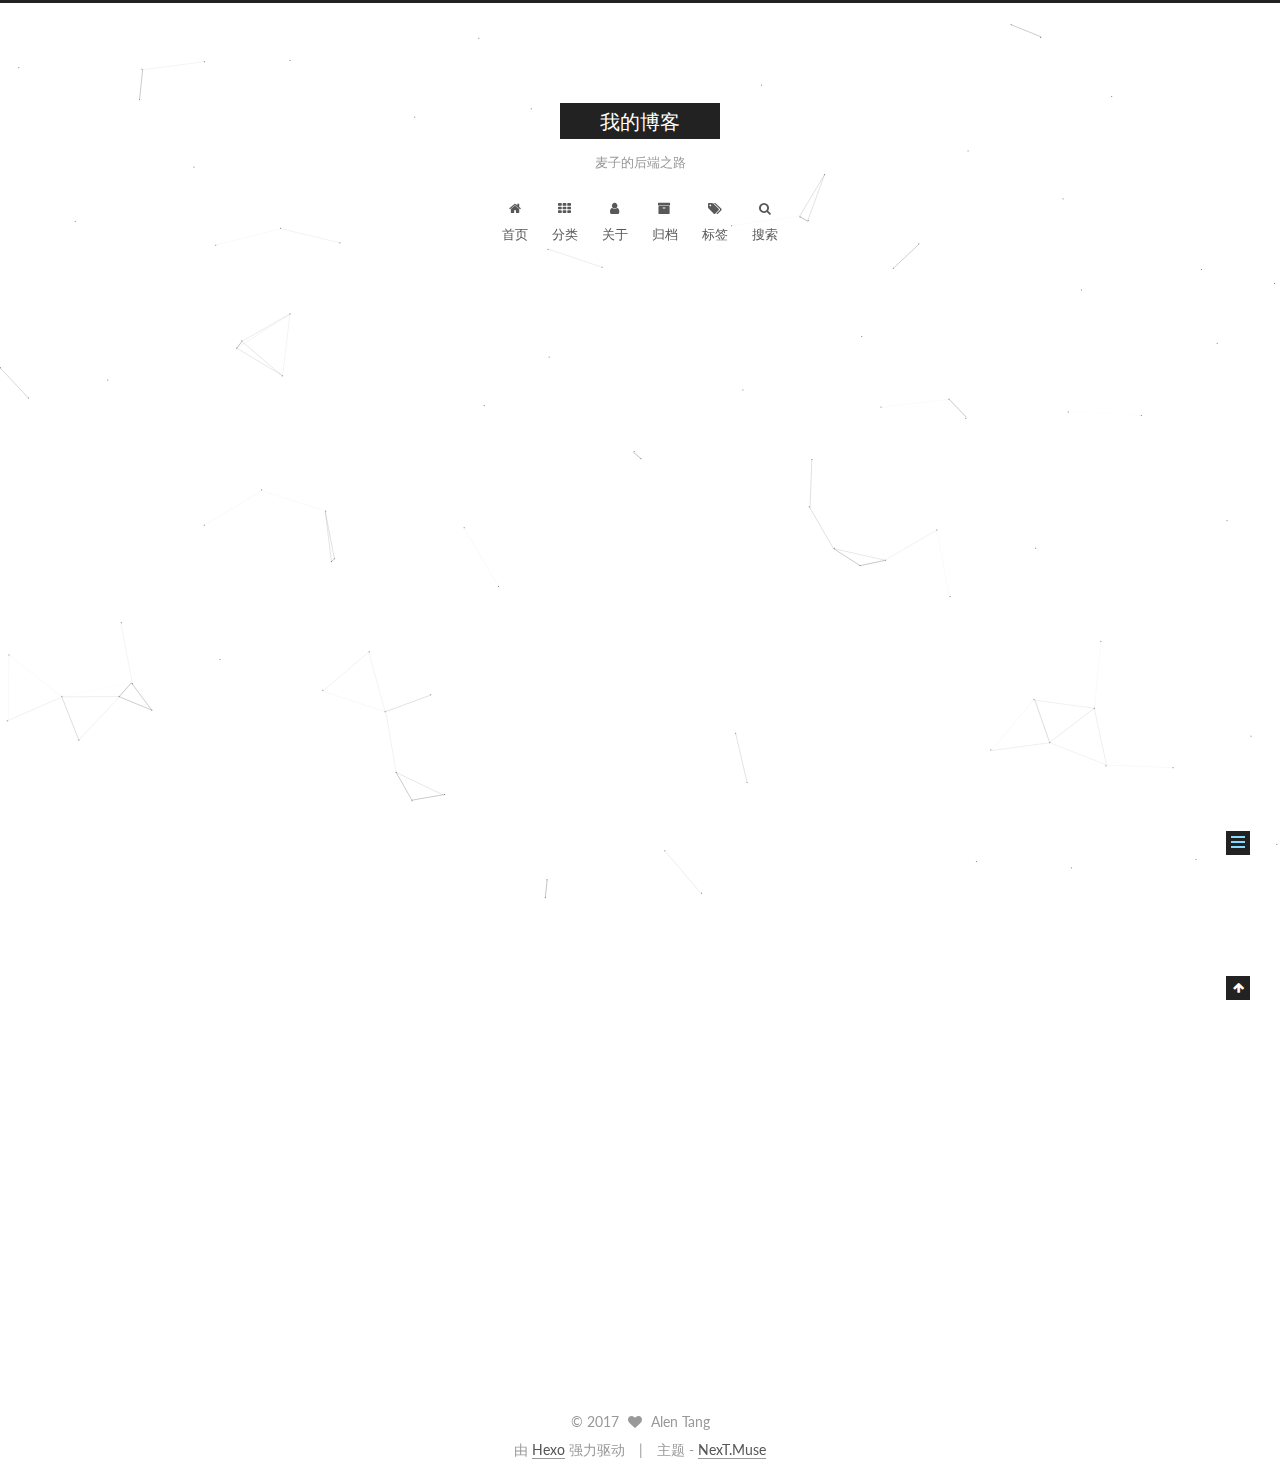
<file: 2017/09/14/hello-world/index.html>
<!DOCTYPE html>



  


<html class="theme-next muse use-motion" lang="zh-Hans">
<head>
  <meta charset="UTF-8"/>
<meta http-equiv="X-UA-Compatible" content="IE=edge" />
<meta name="viewport" content="width=device-width, initial-scale=1, maximum-scale=1"/>
<meta name="theme-color" content="#222">









<meta http-equiv="Cache-Control" content="no-transform" />
<meta http-equiv="Cache-Control" content="no-siteapp" />















  
  
  <link href="/lib/fancybox/source/jquery.fancybox.css?v=2.1.5" rel="stylesheet" type="text/css" />




  
  
  
  

  
    
    
  

  

  

  

  

  
    
    
    <link href="//fonts.googleapis.com/css?family=Lato:300,300italic,400,400italic,700,700italic&subset=latin,latin-ext" rel="stylesheet" type="text/css">
  






<link href="/lib/font-awesome/css/font-awesome.min.css?v=4.6.2" rel="stylesheet" type="text/css" />

<link href="/css/main.css?v=5.1.2" rel="stylesheet" type="text/css" />


  <meta name="keywords" content="Life, Books, Code" />








  <link rel="shortcut icon" type="image/x-icon" href="/favicon.ico?v=5.1.2" />






<meta name="description" content="Welcome to Hexo! This is your very first post. Check documentation for more info. If you get any problems when using Hexo, you can find the answer in troubleshooting or you can ask me on GitHub. Quick">
<meta property="og:type" content="article">
<meta property="og:title" content="Hello World">
<meta property="og:url" content="http://alin155.github.io/2017/09/14/hello-world/index.html">
<meta property="og:site_name" content="我的博客">
<meta property="og:description" content="Welcome to Hexo! This is your very first post. Check documentation for more info. If you get any problems when using Hexo, you can find the answer in troubleshooting or you can ask me on GitHub. Quick">
<meta property="og:locale" content="zh-Hans">
<meta property="og:updated_time" content="2017-09-14T02:56:43.176Z">
<meta name="twitter:card" content="summary">
<meta name="twitter:title" content="Hello World">
<meta name="twitter:description" content="Welcome to Hexo! This is your very first post. Check documentation for more info. If you get any problems when using Hexo, you can find the answer in troubleshooting or you can ask me on GitHub. Quick">



<script type="text/javascript" id="hexo.configurations">
  var NexT = window.NexT || {};
  var CONFIG = {
    root: '/',
    scheme: 'Muse',
    sidebar: {"position":"left","display":"post","offset":12,"offset_float":12,"b2t":false,"scrollpercent":false,"onmobile":false},
    fancybox: true,
    tabs: true,
    motion: true,
    duoshuo: {
      userId: '0',
      author: 'Author'
    },
    algolia: {
      applicationID: '',
      apiKey: '',
      indexName: '',
      hits: {"per_page":10},
      labels: {"input_placeholder":"Search for Posts","hits_empty":"We didn't find any results for the search: ${query}","hits_stats":"${hits} results found in ${time} ms"}
    }
  };
</script>



  <link rel="canonical" href="http://alin155.github.io/2017/09/14/hello-world/"/>





  <title>Hello World | 我的博客</title>
  














</head>

<body itemscope itemtype="http://schema.org/WebPage" lang="zh-Hans">

  
  
    
  

  <div class="container sidebar-position-left page-post-detail ">
    <div class="headband"></div>

    <header id="header" class="header" itemscope itemtype="http://schema.org/WPHeader">
      <div class="header-inner"><div class="site-brand-wrapper">
  <div class="site-meta ">
    

    <div class="custom-logo-site-title">
      <a href="/"  class="brand" rel="start">
        <span class="logo-line-before"><i></i></span>
        <span class="site-title">我的博客</span>
        <span class="logo-line-after"><i></i></span>
      </a>
    </div>
      
        <p class="site-subtitle">麦子的后端之路</p>
      
  </div>

  <div class="site-nav-toggle">
    <button>
      <span class="btn-bar"></span>
      <span class="btn-bar"></span>
      <span class="btn-bar"></span>
    </button>
  </div>
</div>

<nav class="site-nav">
  

  
    <ul id="menu" class="menu">
      
        
        <li class="menu-item menu-item-home">
          <a href="/" rel="section">
            
              <i class="menu-item-icon fa fa-fw fa-home"></i> <br />
            
            首页
          </a>
        </li>
      
        
        <li class="menu-item menu-item-categories">
          <a href="/categories/" rel="section">
            
              <i class="menu-item-icon fa fa-fw fa-th"></i> <br />
            
            分类
          </a>
        </li>
      
        
        <li class="menu-item menu-item-about">
          <a href="/about/" rel="section">
            
              <i class="menu-item-icon fa fa-fw fa-user"></i> <br />
            
            关于
          </a>
        </li>
      
        
        <li class="menu-item menu-item-archives">
          <a href="/archives/" rel="section">
            
              <i class="menu-item-icon fa fa-fw fa-archive"></i> <br />
            
            归档
          </a>
        </li>
      
        
        <li class="menu-item menu-item-tags">
          <a href="/tags/" rel="section">
            
              <i class="menu-item-icon fa fa-fw fa-tags"></i> <br />
            
            标签
          </a>
        </li>
      

      
        <li class="menu-item menu-item-search">
          
            <a href="javascript:;" class="popup-trigger">
          
            
              <i class="menu-item-icon fa fa-search fa-fw"></i> <br />
            
            搜索
          </a>
        </li>
      
    </ul>
  

  
    <div class="site-search">
      
  <div class="popup search-popup local-search-popup">
  <div class="local-search-header clearfix">
    <span class="search-icon">
      <i class="fa fa-search"></i>
    </span>
    <span class="popup-btn-close">
      <i class="fa fa-times-circle"></i>
    </span>
    <div class="local-search-input-wrapper">
      <input autocomplete="off"
             placeholder="搜索..." spellcheck="false"
             type="text" id="local-search-input">
    </div>
  </div>
  <div id="local-search-result"></div>
</div>



    </div>
  
</nav>



 </div>
    </header>

    <main id="main" class="main">
      <div class="main-inner">
        <div class="content-wrap">
          <div id="content" class="content">
            

  <div id="posts" class="posts-expand">
    

  

  
  
  

  <article class="post post-type-normal" itemscope itemtype="http://schema.org/Article">
  
  
  
  <div class="post-block">
    <link itemprop="mainEntityOfPage" href="http://alin155.github.io/2017/09/14/hello-world/">

    <span hidden itemprop="author" itemscope itemtype="http://schema.org/Person">
      <meta itemprop="name" content="Alen Tang">
      <meta itemprop="description" content="">
      <meta itemprop="image" content="/images/avatar.jpg">
    </span>

    <span hidden itemprop="publisher" itemscope itemtype="http://schema.org/Organization">
      <meta itemprop="name" content="我的博客">
    </span>

    
      <header class="post-header">

        
        
          <h1 class="post-title" itemprop="name headline">Hello World</h1>
        

        <div class="post-meta">
          <span class="post-time">
            
              <span class="post-meta-item-icon">
                <i class="fa fa-calendar-o"></i>
              </span>
              
                <span class="post-meta-item-text">发表于</span>
              
              <time title="创建于" itemprop="dateCreated datePublished" datetime="2017-09-14T10:56:43+08:00">
                2017-09-14
              </time>
            

            

            
          </span>

          

          
            
              <span class="post-comments-count">
                <span class="post-meta-divider">|</span>
                <span class="post-meta-item-icon">
                  <i class="fa fa-comment-o"></i>
                </span>
                <a href="/2017/09/14/hello-world/#comments" itemprop="discussionUrl">
                  <span class="post-comments-count disqus-comment-count"
                        data-disqus-identifier="2017/09/14/hello-world/" itemprop="commentCount"></span>
                </a>
              </span>
            
          

          
          
             <span id="/2017/09/14/hello-world/" class="leancloud_visitors" data-flag-title="Hello World">
               <span class="post-meta-divider">|</span>
               <span class="post-meta-item-icon">
                 <i class="fa fa-eye"></i>
               </span>
               
                 <span class="post-meta-item-text">阅读次数 </span>
               
                 <span class="leancloud-visitors-count"></span>
             </span>
          

          

          

          

        </div>
      </header>
    

    
    
    
    <div class="post-body" itemprop="articleBody">

      
      

      
        <p>Welcome to <a href="https://hexo.io/" target="_blank" rel="external">Hexo</a>! This is your very first post. Check <a href="https://hexo.io/docs/" target="_blank" rel="external">documentation</a> for more info. If you get any problems when using Hexo, you can find the answer in <a href="https://hexo.io/docs/troubleshooting.html" target="_blank" rel="external">troubleshooting</a> or you can ask me on <a href="https://github.com/hexojs/hexo/issues" target="_blank" rel="external">GitHub</a>.</p>
<h2 id="Quick-Start"><a href="#Quick-Start" class="headerlink" title="Quick Start"></a>Quick Start</h2><h3 id="Create-a-new-post"><a href="#Create-a-new-post" class="headerlink" title="Create a new post"></a>Create a new post</h3><figure class="highlight bash"><table><tr><td class="gutter"><pre><div class="line">1</div></pre></td><td class="code"><pre><div class="line">$ hexo new <span class="string">"My New Post"</span></div></pre></td></tr></table></figure>
<p>More info: <a href="https://hexo.io/docs/writing.html" target="_blank" rel="external">Writing</a></p>
<h3 id="Run-server"><a href="#Run-server" class="headerlink" title="Run server"></a>Run server</h3><figure class="highlight bash"><table><tr><td class="gutter"><pre><div class="line">1</div></pre></td><td class="code"><pre><div class="line">$ hexo server</div></pre></td></tr></table></figure>
<p>More info: <a href="https://hexo.io/docs/server.html" target="_blank" rel="external">Server</a></p>
<h3 id="Generate-static-files"><a href="#Generate-static-files" class="headerlink" title="Generate static files"></a>Generate static files</h3><figure class="highlight bash"><table><tr><td class="gutter"><pre><div class="line">1</div></pre></td><td class="code"><pre><div class="line">$ hexo generate</div></pre></td></tr></table></figure>
<p>More info: <a href="https://hexo.io/docs/generating.html" target="_blank" rel="external">Generating</a></p>
<h3 id="Deploy-to-remote-sites"><a href="#Deploy-to-remote-sites" class="headerlink" title="Deploy to remote sites"></a>Deploy to remote sites</h3><figure class="highlight bash"><table><tr><td class="gutter"><pre><div class="line">1</div></pre></td><td class="code"><pre><div class="line">$ hexo deploy</div></pre></td></tr></table></figure>
<p>More info: <a href="https://hexo.io/docs/deployment.html" target="_blank" rel="external">Deployment</a></p>

      
    </div>
    
    
    

    

    

    

    <footer class="post-footer">
      

      
      
      

      

      
      
    </footer>
  </div>
  
  
  
  </article>



    <div class="post-spread">
      
    </div>
  </div>


          </div>
          


          
  <div class="comments" id="comments">
    
      <div id="disqus_thread">
        <noscript>
          Please enable JavaScript to view the
          <a href="https://disqus.com/?ref_noscript">comments powered by Disqus.</a>
        </noscript>
      </div>
    
  </div>


        </div>
        
          
  
  <div class="sidebar-toggle">
    <div class="sidebar-toggle-line-wrap">
      <span class="sidebar-toggle-line sidebar-toggle-line-first"></span>
      <span class="sidebar-toggle-line sidebar-toggle-line-middle"></span>
      <span class="sidebar-toggle-line sidebar-toggle-line-last"></span>
    </div>
  </div>

  <aside id="sidebar" class="sidebar">
    
    <div class="sidebar-inner">

      

      
        <ul class="sidebar-nav motion-element">
          <li class="sidebar-nav-toc sidebar-nav-active" data-target="post-toc-wrap" >
            文章目录
          </li>
          <li class="sidebar-nav-overview" data-target="site-overview">
            站点概览
          </li>
        </ul>
      

      <section class="site-overview sidebar-panel">
        <div class="site-author motion-element" itemprop="author" itemscope itemtype="http://schema.org/Person">
          <img class="site-author-image" itemprop="image"
               src="/images/avatar.jpg"
               alt="Alen Tang" />
          <p class="site-author-name" itemprop="name">Alen Tang</p>
           
              <p class="site-description motion-element" itemprop="description">曾想仗剑走天涯</p>
          
        </div>
        <nav class="site-state motion-element">

          
            <div class="site-state-item site-state-posts">
              <a href="/archives/">
                <span class="site-state-item-count">1</span>
                <span class="site-state-item-name">日志</span>
              </a>
            </div>
          

          

          

        </nav>

        

        <div class="links-of-author motion-element">
          
            
              <span class="links-of-author-item">
                <a href="https://github.com/alin155" target="_blank" title="GitHub">
                  
                    <i class="fa fa-fw fa-github"></i>
                  
                    
                      GitHub
                    
                </a>
              </span>
            
              <span class="links-of-author-item">
                <a href="http://www.jianshu.com/u/f1bc9a7a0511" target="_blank" title="简书">
                  
                    <i class="fa fa-fw fa-book"></i>
                  
                    
                      简书
                    
                </a>
              </span>
            
              <span class="links-of-author-item">
                <a href="https://weibo.com/tanghailin1986?is_all=1" target="_blank" title="Weibo">
                  
                    <i class="fa fa-fw fa-weibo"></i>
                  
                    
                      Weibo
                    
                </a>
              </span>
            
          
        </div>

        
        

        
        

        


      </section>

      
      <!--noindex-->
        <section class="post-toc-wrap motion-element sidebar-panel sidebar-panel-active">
          <div class="post-toc">

            
              
            

            
              <div class="post-toc-content"><ol class="nav"><li class="nav-item nav-level-2"><a class="nav-link" href="#Quick-Start"><span class="nav-number">1.</span> <span class="nav-text">Quick Start</span></a><ol class="nav-child"><li class="nav-item nav-level-3"><a class="nav-link" href="#Create-a-new-post"><span class="nav-number">1.1.</span> <span class="nav-text">Create a new post</span></a></li><li class="nav-item nav-level-3"><a class="nav-link" href="#Run-server"><span class="nav-number">1.2.</span> <span class="nav-text">Run server</span></a></li><li class="nav-item nav-level-3"><a class="nav-link" href="#Generate-static-files"><span class="nav-number">1.3.</span> <span class="nav-text">Generate static files</span></a></li><li class="nav-item nav-level-3"><a class="nav-link" href="#Deploy-to-remote-sites"><span class="nav-number">1.4.</span> <span class="nav-text">Deploy to remote sites</span></a></li></ol></li></ol></div>
            

          </div>
        </section>
      <!--/noindex-->
      

      

    </div>
  </aside>


        
      </div>
    </main>

    <footer id="footer" class="footer">
      <div class="footer-inner">
        <div class="copyright" >
  
  &copy; 
  <span itemprop="copyrightYear">2017</span>
  <span class="with-love">
    <i class="fa fa-heart"></i>
  </span>
  <span class="author" itemprop="copyrightHolder">Alen Tang</span>
</div>


<div class="powered-by">
  由 <a class="theme-link" href="https://hexo.io">Hexo</a> 强力驱动
</div>

<div class="theme-info">
  主题 -
  <a class="theme-link" href="https://github.com/iissnan/hexo-theme-next">
    NexT.Muse
  </a>
</div>


        

        
      </div>
    </footer>

    
      <div class="back-to-top">
        <i class="fa fa-arrow-up"></i>
        
      </div>
    

  </div>

  

<script type="text/javascript">
  if (Object.prototype.toString.call(window.Promise) !== '[object Function]') {
    window.Promise = null;
  }
</script>









  


  











  
  <script type="text/javascript" src="/lib/jquery/index.js?v=2.1.3"></script>

  
  <script type="text/javascript" src="/lib/fastclick/lib/fastclick.min.js?v=1.0.6"></script>

  
  <script type="text/javascript" src="/lib/jquery_lazyload/jquery.lazyload.js?v=1.9.7"></script>

  
  <script type="text/javascript" src="/lib/velocity/velocity.min.js?v=1.2.1"></script>

  
  <script type="text/javascript" src="/lib/velocity/velocity.ui.min.js?v=1.2.1"></script>

  
  <script type="text/javascript" src="/lib/fancybox/source/jquery.fancybox.pack.js?v=2.1.5"></script>

  
  <script type="text/javascript" src="/lib/canvas-nest/canvas-nest.min.js"></script>


  


  <script type="text/javascript" src="/js/src/utils.js?v=5.1.2"></script>

  <script type="text/javascript" src="/js/src/motion.js?v=5.1.2"></script>



  
  

  
  <script type="text/javascript" src="/js/src/scrollspy.js?v=5.1.2"></script>
<script type="text/javascript" src="/js/src/post-details.js?v=5.1.2"></script>



  


  <script type="text/javascript" src="/js/src/bootstrap.js?v=5.1.2"></script>



  


  

    
      <script id="dsq-count-scr" src="https://alin155.disqus.com/count.js" async></script>
    

    
      <script type="text/javascript">
        var disqus_config = function () {
          this.page.url = 'http://alin155.github.io/2017/09/14/hello-world/';
          this.page.identifier = '2017/09/14/hello-world/';
          this.page.title = 'Hello World';
        };
        var d = document, s = d.createElement('script');
        s.src = 'https://alin155.disqus.com/embed.js';
        s.setAttribute('data-timestamp', '' + +new Date());
        (d.head || d.body).appendChild(s);
      </script>
    

  




	





  








  

  <script type="text/javascript">
    // Popup Window;
    var isfetched = false;
    var isXml = true;
    // Search DB path;
    var search_path = "search.xml";
    if (search_path.length === 0) {
      search_path = "search.xml";
    } else if (/json$/i.test(search_path)) {
      isXml = false;
    }
    var path = "/" + search_path;
    // monitor main search box;

    var onPopupClose = function (e) {
      $('.popup').hide();
      $('#local-search-input').val('');
      $('.search-result-list').remove();
      $('#no-result').remove();
      $(".local-search-pop-overlay").remove();
      $('body').css('overflow', '');
    }

    function proceedsearch() {
      $("body")
        .append('<div class="search-popup-overlay local-search-pop-overlay"></div>')
        .css('overflow', 'hidden');
      $('.search-popup-overlay').click(onPopupClose);
      $('.popup').toggle();
      var $localSearchInput = $('#local-search-input');
      $localSearchInput.attr("autocapitalize", "none");
      $localSearchInput.attr("autocorrect", "off");
      $localSearchInput.focus();
    }

    // search function;
    var searchFunc = function(path, search_id, content_id) {
      'use strict';

      // start loading animation
      $("body")
        .append('<div class="search-popup-overlay local-search-pop-overlay">' +
          '<div id="search-loading-icon">' +
          '<i class="fa fa-spinner fa-pulse fa-5x fa-fw"></i>' +
          '</div>' +
          '</div>')
        .css('overflow', 'hidden');
      $("#search-loading-icon").css('margin', '20% auto 0 auto').css('text-align', 'center');

      $.ajax({
        url: path,
        dataType: isXml ? "xml" : "json",
        async: true,
        success: function(res) {
          // get the contents from search data
          isfetched = true;
          $('.popup').detach().appendTo('.header-inner');
          var datas = isXml ? $("entry", res).map(function() {
            return {
              title: $("title", this).text(),
              content: $("content",this).text(),
              url: $("url" , this).text()
            };
          }).get() : res;
          var input = document.getElementById(search_id);
          var resultContent = document.getElementById(content_id);
          var inputEventFunction = function() {
            var searchText = input.value.trim().toLowerCase();
            var keywords = searchText.split(/[\s\-]+/);
            if (keywords.length > 1) {
              keywords.push(searchText);
            }
            var resultItems = [];
            if (searchText.length > 0) {
              // perform local searching
              datas.forEach(function(data) {
                var isMatch = false;
                var hitCount = 0;
                var searchTextCount = 0;
                var title = data.title.trim();
                var titleInLowerCase = title.toLowerCase();
                var content = data.content.trim().replace(/<[^>]+>/g,"");
                var contentInLowerCase = content.toLowerCase();
                var articleUrl = decodeURIComponent(data.url);
                var indexOfTitle = [];
                var indexOfContent = [];
                // only match articles with not empty titles
                if(title != '') {
                  keywords.forEach(function(keyword) {
                    function getIndexByWord(word, text, caseSensitive) {
                      var wordLen = word.length;
                      if (wordLen === 0) {
                        return [];
                      }
                      var startPosition = 0, position = [], index = [];
                      if (!caseSensitive) {
                        text = text.toLowerCase();
                        word = word.toLowerCase();
                      }
                      while ((position = text.indexOf(word, startPosition)) > -1) {
                        index.push({position: position, word: word});
                        startPosition = position + wordLen;
                      }
                      return index;
                    }

                    indexOfTitle = indexOfTitle.concat(getIndexByWord(keyword, titleInLowerCase, false));
                    indexOfContent = indexOfContent.concat(getIndexByWord(keyword, contentInLowerCase, false));
                  });
                  if (indexOfTitle.length > 0 || indexOfContent.length > 0) {
                    isMatch = true;
                    hitCount = indexOfTitle.length + indexOfContent.length;
                  }
                }

                // show search results

                if (isMatch) {
                  // sort index by position of keyword

                  [indexOfTitle, indexOfContent].forEach(function (index) {
                    index.sort(function (itemLeft, itemRight) {
                      if (itemRight.position !== itemLeft.position) {
                        return itemRight.position - itemLeft.position;
                      } else {
                        return itemLeft.word.length - itemRight.word.length;
                      }
                    });
                  });

                  // merge hits into slices

                  function mergeIntoSlice(text, start, end, index) {
                    var item = index[index.length - 1];
                    var position = item.position;
                    var word = item.word;
                    var hits = [];
                    var searchTextCountInSlice = 0;
                    while (position + word.length <= end && index.length != 0) {
                      if (word === searchText) {
                        searchTextCountInSlice++;
                      }
                      hits.push({position: position, length: word.length});
                      var wordEnd = position + word.length;

                      // move to next position of hit

                      index.pop();
                      while (index.length != 0) {
                        item = index[index.length - 1];
                        position = item.position;
                        word = item.word;
                        if (wordEnd > position) {
                          index.pop();
                        } else {
                          break;
                        }
                      }
                    }
                    searchTextCount += searchTextCountInSlice;
                    return {
                      hits: hits,
                      start: start,
                      end: end,
                      searchTextCount: searchTextCountInSlice
                    };
                  }

                  var slicesOfTitle = [];
                  if (indexOfTitle.length != 0) {
                    slicesOfTitle.push(mergeIntoSlice(title, 0, title.length, indexOfTitle));
                  }

                  var slicesOfContent = [];
                  while (indexOfContent.length != 0) {
                    var item = indexOfContent[indexOfContent.length - 1];
                    var position = item.position;
                    var word = item.word;
                    // cut out 100 characters
                    var start = position - 20;
                    var end = position + 80;
                    if(start < 0){
                      start = 0;
                    }
                    if (end < position + word.length) {
                      end = position + word.length;
                    }
                    if(end > content.length){
                      end = content.length;
                    }
                    slicesOfContent.push(mergeIntoSlice(content, start, end, indexOfContent));
                  }

                  // sort slices in content by search text's count and hits' count

                  slicesOfContent.sort(function (sliceLeft, sliceRight) {
                    if (sliceLeft.searchTextCount !== sliceRight.searchTextCount) {
                      return sliceRight.searchTextCount - sliceLeft.searchTextCount;
                    } else if (sliceLeft.hits.length !== sliceRight.hits.length) {
                      return sliceRight.hits.length - sliceLeft.hits.length;
                    } else {
                      return sliceLeft.start - sliceRight.start;
                    }
                  });

                  // select top N slices in content

                  var upperBound = parseInt('1');
                  if (upperBound >= 0) {
                    slicesOfContent = slicesOfContent.slice(0, upperBound);
                  }

                  // highlight title and content

                  function highlightKeyword(text, slice) {
                    var result = '';
                    var prevEnd = slice.start;
                    slice.hits.forEach(function (hit) {
                      result += text.substring(prevEnd, hit.position);
                      var end = hit.position + hit.length;
                      result += '<b class="search-keyword">' + text.substring(hit.position, end) + '</b>';
                      prevEnd = end;
                    });
                    result += text.substring(prevEnd, slice.end);
                    return result;
                  }

                  var resultItem = '';

                  if (slicesOfTitle.length != 0) {
                    resultItem += "<li><a href='" + articleUrl + "' class='search-result-title'>" + highlightKeyword(title, slicesOfTitle[0]) + "</a>";
                  } else {
                    resultItem += "<li><a href='" + articleUrl + "' class='search-result-title'>" + title + "</a>";
                  }

                  slicesOfContent.forEach(function (slice) {
                    resultItem += "<a href='" + articleUrl + "'>" +
                      "<p class=\"search-result\">" + highlightKeyword(content, slice) +
                      "...</p>" + "</a>";
                  });

                  resultItem += "</li>";
                  resultItems.push({
                    item: resultItem,
                    searchTextCount: searchTextCount,
                    hitCount: hitCount,
                    id: resultItems.length
                  });
                }
              })
            };
            if (keywords.length === 1 && keywords[0] === "") {
              resultContent.innerHTML = '<div id="no-result"><i class="fa fa-search fa-5x" /></div>'
            } else if (resultItems.length === 0) {
              resultContent.innerHTML = '<div id="no-result"><i class="fa fa-frown-o fa-5x" /></div>'
            } else {
              resultItems.sort(function (resultLeft, resultRight) {
                if (resultLeft.searchTextCount !== resultRight.searchTextCount) {
                  return resultRight.searchTextCount - resultLeft.searchTextCount;
                } else if (resultLeft.hitCount !== resultRight.hitCount) {
                  return resultRight.hitCount - resultLeft.hitCount;
                } else {
                  return resultRight.id - resultLeft.id;
                }
              });
              var searchResultList = '<ul class=\"search-result-list\">';
              resultItems.forEach(function (result) {
                searchResultList += result.item;
              })
              searchResultList += "</ul>";
              resultContent.innerHTML = searchResultList;
            }
          }

          if ('auto' === 'auto') {
            input.addEventListener('input', inputEventFunction);
          } else {
            $('.search-icon').click(inputEventFunction);
            input.addEventListener('keypress', function (event) {
              if (event.keyCode === 13) {
                inputEventFunction();
              }
            });
          }

          // remove loading animation
          $(".local-search-pop-overlay").remove();
          $('body').css('overflow', '');

          proceedsearch();
        }
      });
    }

    // handle and trigger popup window;
    $('.popup-trigger').click(function(e) {
      e.stopPropagation();
      if (isfetched === false) {
        searchFunc(path, 'local-search-input', 'local-search-result');
      } else {
        proceedsearch();
      };
    });

    $('.popup-btn-close').click(onPopupClose);
    $('.popup').click(function(e){
      e.stopPropagation();
    });
    $(document).on('keyup', function (event) {
      var shouldDismissSearchPopup = event.which === 27 &&
        $('.search-popup').is(':visible');
      if (shouldDismissSearchPopup) {
        onPopupClose();
      }
    });
  </script>





  

  
  <script src="https://cdn1.lncld.net/static/js/av-core-mini-0.6.4.js"></script>
  <script>AV.initialize("HVtYRHXF1iaI1nIMrv7uLhX7-gzGzoHsz", "0PWWvlPVwQH45YEloTrlBVwb");</script>
  <script>
    function showTime(Counter) {
      var query = new AV.Query(Counter);
      var entries = [];
      var $visitors = $(".leancloud_visitors");

      $visitors.each(function () {
        entries.push( $(this).attr("id").trim() );
      });

      query.containedIn('url', entries);
      query.find()
        .done(function (results) {
          var COUNT_CONTAINER_REF = '.leancloud-visitors-count';

          if (results.length === 0) {
            $visitors.find(COUNT_CONTAINER_REF).text(0);
            return;
          }

          for (var i = 0; i < results.length; i++) {
            var item = results[i];
            var url = item.get('url');
            var time = item.get('time');
            var element = document.getElementById(url);

            $(element).find(COUNT_CONTAINER_REF).text(time);
          }
          for(var i = 0; i < entries.length; i++) {
            var url = entries[i];
            var element = document.getElementById(url);
            var countSpan = $(element).find(COUNT_CONTAINER_REF);
            if( countSpan.text() == '') {
              countSpan.text(0);
            }
          }
        })
        .fail(function (object, error) {
          console.log("Error: " + error.code + " " + error.message);
        });
    }

    function addCount(Counter) {
      var $visitors = $(".leancloud_visitors");
      var url = $visitors.attr('id').trim();
      var title = $visitors.attr('data-flag-title').trim();
      var query = new AV.Query(Counter);

      query.equalTo("url", url);
      query.find({
        success: function(results) {
          if (results.length > 0) {
            var counter = results[0];
            counter.fetchWhenSave(true);
            counter.increment("time");
            counter.save(null, {
              success: function(counter) {
                var $element = $(document.getElementById(url));
                $element.find('.leancloud-visitors-count').text(counter.get('time'));
              },
              error: function(counter, error) {
                console.log('Failed to save Visitor num, with error message: ' + error.message);
              }
            });
          } else {
            var newcounter = new Counter();
            /* Set ACL */
            var acl = new AV.ACL();
            acl.setPublicReadAccess(true);
            acl.setPublicWriteAccess(true);
            newcounter.setACL(acl);
            /* End Set ACL */
            newcounter.set("title", title);
            newcounter.set("url", url);
            newcounter.set("time", 1);
            newcounter.save(null, {
              success: function(newcounter) {
                var $element = $(document.getElementById(url));
                $element.find('.leancloud-visitors-count').text(newcounter.get('time'));
              },
              error: function(newcounter, error) {
                console.log('Failed to create');
              }
            });
          }
        },
        error: function(error) {
          console.log('Error:' + error.code + " " + error.message);
        }
      });
    }

    $(function() {
      var Counter = AV.Object.extend("Counter");
      if ($('.leancloud_visitors').length == 1) {
        addCount(Counter);
      } else if ($('.post-title-link').length > 1) {
        showTime(Counter);
      }
    });
  </script>



  

  

  

  

  

</body>
</html>
</file>
<file: css/main.css>
/* normalize.css v3.0.2 | MIT License | git.io/normalize */
html {
  font-family: sans-serif; /* 1 */
  -ms-text-size-adjust: 100%; /* 2 */
  -webkit-text-size-adjust: 100%; /* 2 */
}
body {
  margin: 0;
}
article,
aside,
details,
figcaption,
figure,
footer,
header,
hgroup,
main,
menu,
nav,
section,
summary {
  display: block;
}
audio,
canvas,
progress,
video {
  display: inline-block; /* 1 */
  vertical-align: baseline; /* 2 */
}
audio:not([controls]) {
  display: none;
  height: 0;
}
[hidden],
template {
  display: none;
}
a {
  background-color: transparent;
}
a:active,
a:hover {
  outline: 0;
}
abbr[title] {
  border-bottom: 1px dotted;
}
b,
strong {
  font-weight: bold;
}
dfn {
  font-style: italic;
}
h1 {
  font-size: 2em;
  margin: 0.67em 0;
}
mark {
  background: #ff0;
  color: #000;
}
small {
  font-size: 80%;
}
sub,
sup {
  font-size: 75%;
  line-height: 0;
  position: relative;
  vertical-align: baseline;
}
sup {
  top: -0.5em;
}
sub {
  bottom: -0.25em;
}
img {
  border: 0;
}
svg:not(:root) {
  overflow: hidden;
}
figure {
  margin: 1em 40px;
}
hr {
  -moz-box-sizing: content-box;
  box-sizing: content-box;
  height: 0;
}
pre {
  overflow: auto;
}
code,
kbd,
pre,
samp {
  font-family: monospace, monospace;
  font-size: 1em;
}
button,
input,
optgroup,
select,
textarea {
  color: inherit; /* 1 */
  font: inherit; /* 2 */
  margin: 0; /* 3 */
}
button {
  overflow: visible;
}
button,
select {
  text-transform: none;
}
button,
html input[type="button"],
input[type="reset"],
input[type="submit"] {
  -webkit-appearance: button; /* 2 */
  cursor: pointer; /* 3 */
}
button[disabled],
html input[disabled] {
  cursor: default;
}
button::-moz-focus-inner,
input::-moz-focus-inner {
  border: 0;
  padding: 0;
}
input {
  line-height: normal;
}
input[type="checkbox"],
input[type="radio"] {
  box-sizing: border-box; /* 1 */
  padding: 0; /* 2 */
}
input[type="number"]::-webkit-inner-spin-button,
input[type="number"]::-webkit-outer-spin-button {
  height: auto;
}
input[type="search"] {
  -webkit-appearance: textfield; /* 1 */
  -moz-box-sizing: content-box;
  -webkit-box-sizing: content-box; /* 2 */
  box-sizing: content-box;
}
input[type="search"]::-webkit-search-cancel-button,
input[type="search"]::-webkit-search-decoration {
  -webkit-appearance: none;
}
fieldset {
  border: 1px solid #c0c0c0;
  margin: 0 2px;
  padding: 0.35em 0.625em 0.75em;
}
legend {
  border: 0; /* 1 */
  padding: 0; /* 2 */
}
textarea {
  overflow: auto;
}
optgroup {
  font-weight: bold;
}
table {
  border-collapse: collapse;
  border-spacing: 0;
}
td,
th {
  padding: 0;
}
::selection {
  background: #262a30;
  color: #fff;
}
body {
  position: relative;
  font-family: 'Lato', "PingFang SC", "Microsoft YaHei", sans-serif;
  font-size: 14px;
  line-height: 2;
  color: #555;
  background: #fff;
}
@media (max-width: 767px) {
  body {
    padding-right: 0 !important;
  }
}
@media (min-width: 768px) and (max-width: 991px) {
  body {
    padding-right: 0 !important;
  }
}
@media (min-width: 1600px) {
  body {
    font-size: 16px;
  }
}
h1,
h2,
h3,
h4,
h5,
h6 {
  margin: 0;
  padding: 0;
  font-weight: bold;
  line-height: 1.5;
  font-family: 'Lato', "PingFang SC", "Microsoft YaHei", sans-serif;
}
h2,
h3,
h4,
h5,
h6 {
  margin: 20px 0 15px;
}
h1 {
  font-size: 22px;
}
@media (max-width: 767px) {
  h1 {
    font-size: 18px;
  }
}
h2 {
  font-size: 20px;
}
@media (max-width: 767px) {
  h2 {
    font-size: 16px;
  }
}
h3 {
  font-size: 18px;
}
@media (max-width: 767px) {
  h3 {
    font-size: 14px;
  }
}
h4 {
  font-size: 16px;
}
@media (max-width: 767px) {
  h4 {
    font-size: 12px;
  }
}
h5 {
  font-size: 14px;
}
@media (max-width: 767px) {
  h5 {
    font-size: 10px;
  }
}
h6 {
  font-size: 12px;
}
@media (max-width: 767px) {
  h6 {
    font-size: 8px;
  }
}
p {
  margin: 0 0 20px 0;
}
a {
  color: #555;
  text-decoration: none;
  border-bottom: 1px solid #999;
  word-wrap: break-word;
}
a:hover {
  color: #222;
  border-bottom-color: #222;
}
blockquote {
  margin: 0;
  padding: 0;
}
img {
  display: block;
  margin: auto;
  max-width: 100%;
  height: auto;
}
hr {
  margin: 40px 0;
  height: 3px;
  border: none;
  background-color: #ddd;
  background-image: repeating-linear-gradient(-45deg, #fff, #fff 4px, transparent 4px, transparent 8px);
}
blockquote {
  padding: 0 15px;
  color: #666;
  border-left: 4px solid #ddd;
}
blockquote cite::before {
  content: "-";
  padding: 0 5px;
}
dt {
  font-weight: 700;
}
dd {
  margin: 0;
  padding: 0;
}
.text-left {
  text-align: left;
}
.text-center {
  text-align: center;
}
.text-right {
  text-align: right;
}
.text-justify {
  text-align: justify;
}
.text-nowrap {
  white-space: nowrap;
}
.text-lowercase {
  text-transform: lowercase;
}
.text-uppercase {
  text-transform: uppercase;
}
.text-capitalize {
  text-transform: capitalize;
}
.center-block {
  display: block;
  margin-left: auto;
  margin-right: auto;
}
.clearfix:before,
.clearfix:after {
  content: " ";
  display: table;
}
.clearfix:after {
  clear: both;
}
.pullquote {
  width: 45%;
}
.pullquote.left {
  float: left;
  margin-left: 5px;
  margin-right: 10px;
}
.pullquote.right {
  float: right;
  margin-left: 10px;
  margin-right: 5px;
}
.affix.affix.affix {
  position: fixed;
}
.translation {
  margin-top: -20px;
  font-size: 14px;
  color: #999;
}
.scrollbar-measure {
  width: 100px;
  height: 100px;
  overflow: scroll;
  position: absolute;
  top: -9999px;
}
.use-motion .motion-element {
  opacity: 0;
}
table {
  margin: 20px 0;
  width: 100%;
  border-collapse: collapse;
  border-spacing: 0;
  border: 1px solid #ddd;
  font-size: 14px;
  table-layout: fixed;
  word-wrap: break-all;
}
table>tbody>tr:nth-of-type(odd) {
  background-color: #f9f9f9;
}
table>tbody>tr:hover {
  background-color: #f5f5f5;
}
caption,
th,
td {
  padding: 8px;
  text-align: left;
  vertical-align: middle;
  font-weight: normal;
}
th,
td {
  border-bottom: 3px solid #ddd;
  border-right: 1px solid #eee;
}
th {
  padding-bottom: 10px;
  font-weight: 700;
}
td {
  border-bottom-width: 1px;
}
html,
body {
  height: 100%;
}
.container {
  position: relative;
  min-height: 100%;
}
.header-inner {
  margin: 0 auto;
  padding: 100px 0 70px;
  width: 700px;
}
@media (min-width: 1600px) {
  .container .header-inner {
    width: 900px;
  }
}
.main {
  padding-bottom: 150px;
}
.main-inner {
  margin: 0 auto;
  width: 700px;
}
@media (min-width: 1600px) {
  .container .main-inner {
    width: 900px;
  }
}
.footer {
  position: absolute;
  left: 0;
  bottom: 0;
  width: 100%;
  min-height: 50px;
}
.footer-inner {
  box-sizing: border-box;
  margin: 20px auto;
  width: 700px;
}
@media (min-width: 1600px) {
  .container .footer-inner {
    width: 900px;
  }
}
pre,
.highlight {
  overflow: auto;
  margin: 20px 0;
  padding: 0;
  font-size: 13px;
  color: #4d4d4c;
  background: #f7f7f7;
  line-height: 1.6;
}
pre,
code {
  font-family: consolas, Menlo, "PingFang SC", "Microsoft YaHei", monospace;
}
code {
  padding: 2px 4px;
  word-wrap: break-word;
  color: #555;
  background: #eee;
  border-radius: 3px;
  font-size: 13px;
}
pre code {
  padding: 0;
  color: #4d4d4c;
  background: none;
  text-shadow: none;
}
.highlight {
  border-radius: 1px;
}
.highlight pre {
  border: none;
  margin: 0;
  padding: 10px 0;
}
.highlight table {
  margin: 0;
  width: auto;
  border: none;
}
.highlight td {
  border: none;
  padding: 0;
}
.highlight figcaption {
  font-size: 1em;
  color: #4d4d4c;
  line-height: 1em;
  margin-bottom: 1em;
}
.highlight figcaption:before,
.highlight figcaption:after {
  content: " ";
  display: table;
}
.highlight figcaption:after {
  clear: both;
}
.highlight figcaption a {
  float: right;
  color: #4d4d4c;
}
.highlight figcaption a:hover {
  border-bottom-color: #4d4d4c;
}
.highlight .gutter pre {
  padding-left: 10px;
  padding-right: 10px;
  color: #869194;
  text-align: right;
  background-color: #eff2f3;
}
.highlight .code pre {
  width: 100%;
  padding-left: 10px;
  padding-right: 10px;
  background-color: #f7f7f7;
}
.highlight .line {
  height: 20px;
}
.gutter {
  -webkit-user-select: none;
  -moz-user-select: none;
  -ms-user-select: none;
  user-select: none;
}
.gist table {
  width: auto;
}
.gist table td {
  border: none;
}
pre .deletion {
  background: #fdd;
}
pre .addition {
  background: #dfd;
}
pre .meta {
  color: #8959a8;
}
pre .comment {
  color: #8e908c;
}
pre .variable,
pre .attribute,
pre .tag,
pre .regexp,
pre .ruby .constant,
pre .xml .tag .title,
pre .xml .pi,
pre .xml .doctype,
pre .html .doctype,
pre .css .id,
pre .css .class,
pre .css .pseudo {
  color: #c82829;
}
pre .number,
pre .preprocessor,
pre .built_in,
pre .literal,
pre .params,
pre .constant,
pre .command {
  color: #f5871f;
}
pre .ruby .class .title,
pre .css .rules .attribute,
pre .string,
pre .value,
pre .inheritance,
pre .header,
pre .ruby .symbol,
pre .xml .cdata,
pre .special,
pre .number,
pre .formula {
  color: #718c00;
}
pre .title,
pre .css .hexcolor {
  color: #3e999f;
}
pre .function,
pre .python .decorator,
pre .python .title,
pre .ruby .function .title,
pre .ruby .title .keyword,
pre .perl .sub,
pre .javascript .title,
pre .coffeescript .title {
  color: #4271ae;
}
pre .keyword,
pre .javascript .function {
  color: #8959a8;
}
.full-image.full-image.full-image {
  border: none;
  max-width: 100%;
  width: auto;
  margin: 20px auto;
}
@media (min-width: 992px) {
  .full-image.full-image.full-image {
    max-width: none;
    width: 110%;
    margin: 25px -5%;
  }
}
.blockquote-center,
.page-home .post-type-quote blockquote,
.page-post-detail .post-type-quote blockquote {
  position: relative;
  margin: 40px 0;
  padding: 0;
  border-left: none;
  text-align: center;
}
.blockquote-center::before,
.page-home .post-type-quote blockquote::before,
.page-post-detail .post-type-quote blockquote::before,
.blockquote-center::after,
.page-home .post-type-quote blockquote::after,
.page-post-detail .post-type-quote blockquote::after {
  position: absolute;
  content: ' ';
  display: block;
  width: 100%;
  height: 24px;
  opacity: 0.2;
  background-repeat: no-repeat;
  background-position: 0 -6px;
  background-size: 22px 22px;
}
.blockquote-center::before,
.page-home .post-type-quote blockquote::before,
.page-post-detail .post-type-quote blockquote::before {
  top: -20px;
  background-image: url("../images/quote-l.svg");
  border-top: 1px solid #ccc;
}
.blockquote-center::after,
.page-home .post-type-quote blockquote::after,
.page-post-detail .post-type-quote blockquote::after {
  bottom: -20px;
  background-image: url("../images/quote-r.svg");
  border-bottom: 1px solid #ccc;
  background-position: 100% 8px;
}
.blockquote-center p,
.page-home .post-type-quote blockquote p,
.page-post-detail .post-type-quote blockquote p,
.blockquote-center div,
.page-home .post-type-quote blockquote div,
.page-post-detail .post-type-quote blockquote div {
  text-align: center;
}
.post .post-body .group-picture img {
  box-sizing: border-box;
  padding: 0 3px;
  border: none;
}
.post .group-picture-row {
  overflow: hidden;
  margin-top: 6px;
}
.post .group-picture-row:first-child {
  margin-top: 0;
}
.post .group-picture-column {
  float: left;
}
.page-post-detail .post-body .group-picture-column {
  float: none;
  margin-top: 10px;
  width: auto !important;
}
.page-post-detail .post-body .group-picture-column img {
  margin: 0 auto;
}
.page-archive .group-picture-container {
  overflow: hidden;
}
.page-archive .group-picture-row {
  float: left;
}
.page-archive .group-picture-row:first-child {
  margin-top: 6px;
}
.page-archive .group-picture-column {
  max-width: 150px;
  max-height: 150px;
}
.post-body .note {
  position: relative;
  padding: 15px;
  margin-bottom: 20px;
  border: 1px solid #eee;
  border-left-width: 5px;
  border-radius: 3px;
}
.post-body .note h2,
.post-body .note h3,
.post-body .note h4,
.post-body .note h5,
.post-body .note h6 {
  margin-top: 0;
  margin-bottom: 0;
  border-bottom: initial;
  padding-top: 0 !important;
}
.post-body .note p:first-child,
.post-body .note ul:first-child,
.post-body .note ol:first-child,
.post-body .note table:first-child,
.post-body .note pre:first-child,
.post-body .note blockquote:first-child {
  margin-top: 0;
}
.post-body .note p:last-child,
.post-body .note ul:last-child,
.post-body .note ol:last-child,
.post-body .note table:last-child,
.post-body .note pre:last-child,
.post-body .note blockquote:last-child {
  margin-bottom: 0;
}
.post-body .note.default {
  border-left-color: #777;
}
.post-body .note.default h2,
.post-body .note.default h3,
.post-body .note.default h4,
.post-body .note.default h5,
.post-body .note.default h6 {
  color: #777;
}
.post-body .note.primary {
  border-left-color: #6f42c1;
}
.post-body .note.primary h2,
.post-body .note.primary h3,
.post-body .note.primary h4,
.post-body .note.primary h5,
.post-body .note.primary h6 {
  color: #6f42c1;
}
.post-body .note.info {
  border-left-color: #428bca;
}
.post-body .note.info h2,
.post-body .note.info h3,
.post-body .note.info h4,
.post-body .note.info h5,
.post-body .note.info h6 {
  color: #428bca;
}
.post-body .note.success {
  border-left-color: #5cb85c;
}
.post-body .note.success h2,
.post-body .note.success h3,
.post-body .note.success h4,
.post-body .note.success h5,
.post-body .note.success h6 {
  color: #5cb85c;
}
.post-body .note.warning {
  border-left-color: #f0ad4e;
}
.post-body .note.warning h2,
.post-body .note.warning h3,
.post-body .note.warning h4,
.post-body .note.warning h5,
.post-body .note.warning h6 {
  color: #f0ad4e;
}
.post-body .note.danger {
  border-left-color: #d9534f;
}
.post-body .note.danger h2,
.post-body .note.danger h3,
.post-body .note.danger h4,
.post-body .note.danger h5,
.post-body .note.danger h6 {
  color: #d9534f;
}
.post-body .label {
  display: inline;
  padding: 0 2px;
  white-space: nowrap;
}
.post-body .label.default {
  background-color: #f0f0f0;
}
.post-body .label.primary {
  background-color: #efe6f7;
}
.post-body .label.info {
  background-color: #e5f2f8;
}
.post-body .label.success {
  background-color: #e7f4e9;
}
.post-body .label.warning {
  background-color: #fcf6e1;
}
.post-body .label.danger {
  background-color: #fae8eb;
}
.post-body .tabs {
  position: relative;
  display: block;
  margin-bottom: 20px;
  padding-top: 10px;
}
.post-body .tabs ul.nav-tabs {
  margin: 0;
  padding: 0;
  display: flex;
  margin-bottom: -1px;
}
@media (max-width: 413px) {
  .post-body .tabs ul.nav-tabs {
    display: block;
    margin-bottom: 5px;
  }
}
.post-body .tabs ul.nav-tabs li.tab {
  list-style-type: none !important;
  margin: 0 0.25em 0 0;
  border-top: 3px solid transparent;
  border-left: 1px solid transparent;
  border-right: 1px solid transparent;
}
@media (max-width: 413px) {
  .post-body .tabs ul.nav-tabs li.tab {
    margin: initial;
    border-top: 1px solid transparent;
    border-left: 3px solid transparent;
    border-right: 1px solid transparent;
    border-bottom: 1px solid transparent;
  }
}
.post-body .tabs ul.nav-tabs li.tab a {
  outline: 0;
  border-bottom: initial;
  display: block;
  line-height: 1.8em;
  padding: 0.25em 0.75em;
  transition-duration: 0.2s;
  transition-timing-function: ease-out;
  transition-delay: 0s;
}
.post-body .tabs ul.nav-tabs li.tab a i {
  width: 1.285714285714286em;
}
.post-body .tabs ul.nav-tabs li.tab.active {
  border-top: 3px solid #fc6423;
  border-left: 1px solid #ddd;
  border-right: 1px solid #ddd;
  background-color: #fff;
}
@media (max-width: 413px) {
  .post-body .tabs ul.nav-tabs li.tab.active {
    border-top: 1px solid #ddd;
    border-left: 3px solid #fc6423;
    border-right: 1px solid #ddd;
    border-bottom: 1px solid #ddd;
  }
}
.post-body .tabs ul.nav-tabs li.tab.active a {
  cursor: default;
  color: #555;
}
.post-body .tabs .tab-content {
  background-color: #fff;
}
.post-body .tabs .tab-content .tab-pane {
  border: 1px solid #ddd;
  padding: 20px 20px 0 20px;
}
.post-body .tabs .tab-content .tab-pane:not(.active) {
  display: none !important;
}
.post-body .tabs .tab-content .tab-pane.active {
  display: block !important;
}
.btn {
  display: inline-block;
  padding: 0 20px;
  font-size: 14px;
  color: #fff;
  background: #222;
  border: 2px solid #222;
  text-decoration: none;
  border-radius: 0;
  transition-property: background-color;
  transition-duration: 0.2s;
  transition-timing-function: ease-in-out;
  transition-delay: 0s;
}
.btn:hover,
.post-button .btn:hover {
  border-color: #222;
  color: #222;
  background: #fff;
}
.btn-bar {
  display: block;
  width: 22px;
  height: 2px;
  background: #555;
  border-radius: 1px;
}
.btn-bar+.btn-bar {
  margin-top: 4px;
}
.pagination {
  margin: 120px 0 40px;
  text-align: center;
  border-top: 1px solid #eee;
}
.page-number-basic,
.pagination .prev,
.pagination .next,
.pagination .page-number,
.pagination .space {
  display: inline-block;
  position: relative;
  top: -1px;
  margin: 0 10px;
  padding: 0 10px;
  line-height: 30px;
}
@media (max-width: 767px) {
  .page-number-basic,
  .pagination .prev,
  .pagination .next,
  .pagination .page-number,
  .pagination .space {
    margin: 0 5px;
  }
}
.pagination .prev,
.pagination .next,
.pagination .page-number {
  border-bottom: 0;
  border-top: 1px solid #eee;
  transition-property: border-color;
  transition-duration: 0.2s;
  transition-timing-function: ease-in-out;
  transition-delay: 0s;
}
.pagination .prev:hover,
.pagination .next:hover,
.pagination .page-number:hover {
  border-top-color: #222;
}
.pagination .space {
  padding: 0;
  margin: 0;
}
.pagination .prev {
  margin-left: 0;
}
.pagination .next {
  margin-right: 0;
}
.pagination .page-number.current {
  color: #fff;
  background: #ccc;
  border-top-color: #ccc;
}
@media (max-width: 767px) {
  .pagination {
    border-top: none;
  }
  .pagination .prev,
  .pagination .next,
  .pagination .page-number {
    margin-bottom: 10px;
    border-top: 0;
    border-bottom: 1px solid #eee;
  }
  .pagination .prev:hover,
  .pagination .next:hover,
  .pagination .page-number:hover {
    border-bottom-color: #222;
  }
}
.comments {
  margin: 60px 20px 0;
}
.tag-cloud {
  text-align: center;
}
.tag-cloud a {
  display: inline-block;
  margin: 10px;
}
.back-to-top {
  box-sizing: border-box;
  position: fixed;
  bottom: -100px;
  right: 30px;
  z-index: 1050;
  padding: 0 6px;
  width: 24px;
  background: #222;
  font-size: 12px;
  opacity: 1;
  color: #fff;
  cursor: pointer;
  text-align: center;
  -webkit-transform: translateZ(0);
  transition-property: bottom;
  transition-duration: 0.2s;
  transition-timing-function: ease-in-out;
  transition-delay: 0s;
}
@media (min-width: 768px) and (max-width: 991px) {
  .back-to-top {
    display: none !important;
  }
}
@media (max-width: 767px) {
  .back-to-top {
    display: none !important;
  }
}
.back-to-top.back-to-top-on {
  bottom: 19px;
}
.header {
  background: transparent;
}
.header-inner {
  position: relative;
}
.headband {
  height: 3px;
  background: #222;
}
.site-meta {
  margin: 0;
  text-align: center;
}
@media (max-width: 767px) {
  .site-meta {
    text-align: center;
  }
}
.brand {
  position: relative;
  display: inline-block;
  padding: 0 40px;
  color: #fff;
  background: #222;
  border-bottom: none;
}
.brand:hover {
  color: #fff;
}
.logo {
  display: inline-block;
  margin-right: 5px;
  line-height: 36px;
  vertical-align: top;
}
.site-title {
  display: inline-block;
  vertical-align: top;
  line-height: 36px;
  font-size: 20px;
  font-weight: normal;
  font-family: 'Lato', "PingFang SC", "Microsoft YaHei", sans-serif;
}
.site-subtitle {
  margin-top: 10px;
  font-size: 13px;
  color: #999;
}
.use-motion .brand {
  opacity: 0;
}
.use-motion .logo,
.use-motion .site-title,
.use-motion .site-subtitle {
  opacity: 0;
  position: relative;
  top: -10px;
}
.site-nav-toggle {
  display: none;
  position: absolute;
  top: 10px;
  left: 10px;
}
@media (max-width: 767px) {
  .site-nav-toggle {
    display: block;
  }
}
.site-nav-toggle button {
  margin-top: 2px;
  padding: 9px 10px;
  background: transparent;
  border: none;
}
@media (max-width: 767px) {
  .site-nav {
    display: none;
    margin: 0 -10px;
    padding: 0 10px;
    clear: both;
    border-top: 1px solid #ddd;
  }
}
@media (min-width: 768px) and (max-width: 991px) {
  .site-nav {
    display: block !important;
  }
}
@media (min-width: 992px) {
  .site-nav {
    display: block !important;
  }
}
.menu {
  margin-top: 20px;
  padding-left: 0;
  text-align: center;
}
.menu .menu-item {
  display: inline-block;
  margin: 0 10px;
  list-style: none;
}
@media screen and (max-width: 767px) {
  .menu .menu-item {
    margin-top: 10px;
  }
}
.menu .menu-item a {
  display: block;
  font-size: 13px;
  line-height: inherit;
  border-bottom: 1px solid transparent;
  transition-property: border-color;
  transition-duration: 0.2s;
  transition-timing-function: ease-in-out;
  transition-delay: 0s;
}
.menu .menu-item a:hover {
  border-bottom-color: #222;
}
.menu .menu-item .fa {
  margin-right: 5px;
}
.use-motion .menu-item {
  opacity: 0;
}
.post-body {
  font-family: 'Lato', "PingFang SC", "Microsoft YaHei", sans-serif;
}
@media (max-width: 767px) {
  .post-body {
    word-break: break-word;
  }
}
.post-body .fancybox img {
  display: block !important;
  margin: 0 auto;
  cursor: pointer;
  cursor: zoom-in;
  cursor: -webkit-zoom-in;
}
.post-body .image-caption,
.post-body .figure .caption {
  margin: 10px auto 15px;
  text-align: center;
  font-size: 14px;
  color: #999;
  font-weight: bold;
  line-height: 1;
}
.post-sticky-flag {
  display: inline-block;
  font-size: 16px;
  -ms-transform: rotate(30deg);
  -webkit-transform: rotate(30deg);
  -moz-transform: rotate(30deg);
  -ms-transform: rotate(30deg);
  -o-transform: rotate(30deg);
  transform: rotate(30deg);
}
.posts-expand {
  padding-top: 40px;
}
@media (max-width: 767px) {
  .posts-expand {
    margin: 0 20px;
  }
  .post-body pre {
    padding: 10px;
  }
  .post-body pre .gutter pre {
    padding-right: 10px;
  }
  .post-body .highlight {
    margin-left: 0px;
    margin-right: 0px;
    padding: 0;
  }
  .post-body .highlight .gutter pre {
    padding-right: 10px;
  }
}
@media (min-width: 992px) {
  .posts-expand .post-body {
    text-align: justify;
  }
}
.posts-expand .post-body h2,
.posts-expand .post-body h3,
.posts-expand .post-body h4,
.posts-expand .post-body h5,
.posts-expand .post-body h6 {
  padding-top: 10px;
}
.posts-expand .post-body h2 .header-anchor,
.posts-expand .post-body h3 .header-anchor,
.posts-expand .post-body h4 .header-anchor,
.posts-expand .post-body h5 .header-anchor,
.posts-expand .post-body h6 .header-anchor {
  float: right;
  margin-left: 10px;
  color: #ccc;
  border-bottom-style: none;
  visibility: hidden;
}
.posts-expand .post-body h2 .header-anchor:hover,
.posts-expand .post-body h3 .header-anchor:hover,
.posts-expand .post-body h4 .header-anchor:hover,
.posts-expand .post-body h5 .header-anchor:hover,
.posts-expand .post-body h6 .header-anchor:hover {
  color: inherit;
}
.posts-expand .post-body h2:hover .header-anchor,
.posts-expand .post-body h3:hover .header-anchor,
.posts-expand .post-body h4:hover .header-anchor,
.posts-expand .post-body h5:hover .header-anchor,
.posts-expand .post-body h6:hover .header-anchor {
  visibility: visible;
}
.posts-expand .post-body ul li {
  list-style: circle;
}
.posts-expand .post-body img {
  box-sizing: border-box;
  margin: auto;
  padding: 3px;
  border: 1px solid #ddd;
}
.posts-expand .fancybox img {
  margin: 0 auto;
}
@media (max-width: 767px) {
  .posts-collapse {
    margin: 0 20px;
  }
  .posts-collapse .post-title,
  .posts-collapse .post-meta {
    display: block;
    width: auto;
    text-align: left;
  }
}
.posts-collapse {
  position: relative;
  z-index: 1010;
  margin-left: 55px;
}
.posts-collapse::after {
  content: " ";
  position: absolute;
  top: 20px;
  left: 0;
  margin-left: -2px;
  width: 4px;
  height: 100%;
  background: #f5f5f5;
  z-index: -1;
}
@media (max-width: 767px) {
  .posts-collapse {
    margin: 0 20px;
  }
}
.posts-collapse .collection-title {
  position: relative;
  margin: 60px 0;
}
.posts-collapse .collection-title h1,
.posts-collapse .collection-title h2 {
  margin-left: 20px;
}
.posts-collapse .collection-title small {
  color: #bbb;
  margin-left: 5px;
}
.posts-collapse .collection-title::before {
  content: " ";
  position: absolute;
  left: 0;
  top: 50%;
  margin-left: -4px;
  margin-top: -4px;
  width: 8px;
  height: 8px;
  background: #bbb;
  border-radius: 50%;
}
.posts-collapse .post {
  margin: 30px 0;
}
.posts-collapse .post-header {
  position: relative;
  transition-duration: 0.2s;
  transition-timing-function: ease-in-out;
  transition-delay: 0s;
  transition-property: border;
  border-bottom: 1px dashed #ccc;
}
.posts-collapse .post-header::before {
  content: " ";
  position: absolute;
  left: 0;
  top: 12px;
  width: 6px;
  height: 6px;
  margin-left: -4px;
  background: #bbb;
  border-radius: 50%;
  border: 1px solid #fff;
  transition-duration: 0.2s;
  transition-timing-function: ease-in-out;
  transition-delay: 0s;
  transition-property: background;
}
.posts-collapse .post-header:hover {
  border-bottom-color: #666;
}
.posts-collapse .post-header:hover::before {
  background: #222;
}
.posts-collapse .post-meta {
  position: absolute;
  font-size: 12px;
  left: 20px;
  top: 5px;
}
.posts-collapse .post-comments-count {
  display: none;
}
.posts-collapse .post-title {
  margin-left: 60px;
  font-size: 16px;
  font-weight: normal;
  line-height: inherit;
}
.posts-collapse .post-title::after {
  margin-left: 3px;
  opacity: 0.6;
}
.posts-collapse .post-title a {
  color: #666;
  border-bottom: none;
}
.page-home .post-type-quote .post-header,
.page-post-detail .post-type-quote .post-header,
.page-home .post-type-quote .post-tags,
.page-post-detail .post-type-quote .post-tags {
  display: none;
}
.posts-expand .post-title {
  font-size: 26px;
  text-align: center;
  word-break: break-word;
  font-weight: 400;
}
@media (max-width: 767px) {
  .posts-expand .post-title {
    font-size: 22px;
  }
}
.posts-expand .post-title-link {
  display: inline-block;
  position: relative;
  color: #555;
  border-bottom: none;
  line-height: 1.2;
  vertical-align: top;
}
.posts-expand .post-title-link::before {
  content: "";
  position: absolute;
  width: 100%;
  height: 2px;
  bottom: 0;
  left: 0;
  background-color: #000;
  visibility: hidden;
  -webkit-transform: scaleX(0);
  -moz-transform: scaleX(0);
  -ms-transform: scaleX(0);
  -o-transform: scaleX(0);
  transform: scaleX(0);
  transition-duration: 0.2s;
  transition-timing-function: ease-in-out;
  transition-delay: 0s;
}
.posts-expand .post-title-link:hover::before {
  visibility: visible;
  -webkit-transform: scaleX(1);
  -moz-transform: scaleX(1);
  -ms-transform: scaleX(1);
  -o-transform: scaleX(1);
  transform: scaleX(1);
}
.posts-expand .post-title-link .fa {
  font-size: 16px;
}
.posts-expand .post-meta {
  margin: 3px 0 60px 0;
  color: #999;
  font-family: 'Lato', "PingFang SC", "Microsoft YaHei", sans-serif;
  font-size: 12px;
  text-align: center;
}
.posts-expand .post-meta .post-category-list {
  display: inline-block;
  margin: 0;
  padding: 3px;
}
.posts-expand .post-meta .post-category-list-link {
  color: #999;
}
.posts-expand .post-meta .post-description {
  font-size: 14px;
  margin-top: 2px;
}
.post-wordcount {
  display: inline-block;
}
.post-meta-divider {
  margin: 0 0.5em;
}
.post-meta-item-icon {
  margin-right: 3px;
}
@media (min-width: 768px) and (max-width: 991px) {
  .post-meta-item-icon {
    display: inline-block;
  }
}
@media (max-width: 767px) {
  .post-meta-item-icon {
    display: inline-block;
  }
}
@media (min-width: 768px) and (max-width: 991px) {
  .post-meta-item-text {
    display: none;
  }
}
@media (max-width: 767px) {
  .post-meta-item-text {
    display: none;
  }
}
@media (max-width: 767px) {
  .posts-expand .post-comments-count {
    display: none;
  }
}
.post-button {
  margin-top: 50px;
}
.post-button .btn {
  color: #fff;
  font-size: 14px;
  background: #222;
  border-radius: 0;
  line-height: 2;
  margin: 0 4px 8px 4px;
}
.post-button .fa-fw {
  width: 1.285714285714286em;
  text-align: left;
}
.posts-expand .post-tags {
  margin-top: 40px;
  text-align: center;
}
.posts-expand .post-tags a {
  display: inline-block;
  margin-right: 10px;
  font-size: 13px;
}
.post-nav {
  display: table;
  margin-top: 15px;
  width: 100%;
  border-top: 1px solid #eee;
}
.post-nav-divider {
  display: table-cell;
  width: 10%;
}
.post-nav-item {
  display: table-cell;
  padding: 10px 0 0 0;
  width: 45%;
  vertical-align: top;
}
.post-nav-item a {
  position: relative;
  display: block;
  line-height: 25px;
  font-size: 14px;
  color: #555;
  border-bottom: none;
}
.post-nav-item a:hover {
  color: #222;
  border-bottom: none;
}
.post-nav-item a:active {
  top: 2px;
}
.post-nav-item .fa {
  position: absolute;
  top: 8px;
  left: 0;
  font-size: 12px;
}
.post-nav-next a {
  padding-left: 15px;
}
.post-nav-prev {
  text-align: right;
}
.post-nav-prev a {
  padding-right: 15px;
}
.post-nav-prev .fa {
  right: 0;
  left: auto;
}
.posts-expand .post-eof {
  display: block;
  margin: 80px auto 60px;
  width: 8%;
  height: 1px;
  background: #ccc;
  text-align: center;
}
.post:last-child .post-eof.post-eof.post-eof {
  display: none;
}
.post-gallery {
  display: table;
  table-layout: fixed;
  width: 100%;
  border-collapse: separate;
}
.post-gallery-row {
  display: table-row;
}
.post-gallery .post-gallery-img {
  display: table-cell;
  text-align: center;
  vertical-align: middle;
  border: none;
}
.post-gallery .post-gallery-img img {
  max-width: 100%;
  max-height: 100%;
  border: none;
}
.fancybox-close,
.fancybox-close:hover {
  border: none;
}
.rtl.post-body p,
.rtl.post-body a,
.rtl.post-body h1,
.rtl.post-body h2,
.rtl.post-body h3,
.rtl.post-body h4,
.rtl.post-body h5,
.rtl.post-body h6,
.rtl.post-body li,
.rtl.post-body ul,
.rtl.post-body ol {
  direction: rtl;
  font-family: UKIJ Ekran;
}
.rtl.post-title {
  font-family: UKIJ Ekran;
}
.sidebar {
  position: fixed;
  right: 0;
  top: 0;
  bottom: 0;
  width: 0;
  z-index: 1040;
  box-shadow: inset 0 2px 6px #000;
  background: #222;
  -webkit-transform: translateZ(0);
}
.sidebar a {
  color: #999;
  border-bottom-color: #555;
}
.sidebar a:hover {
  color: #eee;
}
@media (min-width: 768px) and (max-width: 991px) {
  .sidebar {
    display: none !important;
  }
}
@media (max-width: 767px) {
  .sidebar {
    display: none !important;
  }
}
.sidebar-inner {
  position: relative;
  padding: 20px 10px;
  color: #999;
  text-align: center;
}
.sidebar-toggle {
  position: fixed;
  right: 30px;
  bottom: 45px;
  width: 14px;
  height: 14px;
  padding: 5px;
  background: #222;
  line-height: 0;
  z-index: 1050;
  cursor: pointer;
  -webkit-transform: translateZ(0);
}
@media (min-width: 768px) and (max-width: 991px) {
  .sidebar-toggle {
    display: none !important;
  }
}
@media (max-width: 767px) {
  .sidebar-toggle {
    display: none !important;
  }
}
.sidebar-toggle-line {
  position: relative;
  display: inline-block;
  vertical-align: top;
  height: 2px;
  width: 100%;
  background: #fff;
  margin-top: 3px;
}
.sidebar-toggle-line:first-child {
  margin-top: 0;
}
.site-author-image {
  display: block;
  margin: 0 auto;
  padding: 2px;
  max-width: 96px;
  height: auto;
  border: 2px solid #333;
}
.site-author-name {
  margin: 5px 0 0;
  text-align: center;
  color: #f5f5f5;
  font-weight: normal;
}
.site-description {
  margin-top: 5px;
  text-align: center;
  font-size: 14px;
  color: #999;
}
.site-state {
  overflow: hidden;
  line-height: 1.4;
  white-space: nowrap;
  text-align: center;
}
.site-state-item {
  display: inline-block;
  padding: 0 15px;
  border-left: 1px solid #333;
}
.site-state-item:first-child {
  border-left: none;
}
.site-state-item a {
  border-bottom: none;
}
.site-state-item-count {
  display: block;
  text-align: center;
  color: inherit;
  font-weight: 600;
  font-size: 18px;
}
.site-state-item-name {
  font-size: 13px;
  color: inherit;
}
.feed-link {
  margin-top: 20px;
}
.feed-link a {
  display: inline-block;
  padding: 0 15px;
  color: #fc6423;
  border: 1px solid #fc6423;
  border-radius: 4px;
}
.feed-link a i {
  color: #fc6423;
  font-size: 14px;
}
.feed-link a:hover {
  color: #fff;
  background: #fc6423;
}
.feed-link a:hover i {
  color: #fff;
}
.links-of-author {
  margin-top: 20px;
  display: flex;
  flex-wrap: wrap;
  justify-content: center;
}
.links-of-author a {
  display: inline-block;
  vertical-align: middle;
  margin-right: 10px;
  margin-bottom: 10px;
  border-bottom-color: #555;
  font-size: 13px;
}
.links-of-author a:before {
  display: inline-block;
  vertical-align: middle;
  margin-right: 3px;
  content: " ";
  width: 4px;
  height: 4px;
  border-radius: 50%;
  background: #65d5fe;
}
.links-of-blogroll {
  font-size: 13px;
}
.links-of-blogroll-title {
  margin-top: 20px;
  font-size: 14px;
  font-weight: 600;
}
.links-of-blogroll-list {
  margin: 0;
  padding: 0;
  list-style: none;
}
.links-of-blogroll-item {
  padding: 2px 10px;
}
.sidebar-nav {
  margin: 0 0 20px;
  padding-left: 0;
}
.sidebar-nav li {
  display: inline-block;
  cursor: pointer;
  border-bottom: 1px solid transparent;
  font-size: 14px;
  color: #555;
}
.sidebar-nav li:hover {
  color: #f5f5f5;
}
.page-post-detail .sidebar-nav-toc {
  padding: 0 5px;
}
.page-post-detail .sidebar-nav-overview {
  margin-left: 10px;
}
.sidebar-nav .sidebar-nav-active {
  color: #87daff;
  border-bottom-color: #87daff;
}
.sidebar-nav .sidebar-nav-active:hover {
  color: #87daff;
}
.sidebar-panel {
  display: none;
}
.sidebar-panel-active {
  display: block;
}
.post-toc-empty {
  font-size: 14px;
  color: #666;
}
.post-toc-wrap {
  overflow: hidden;
}
.post-toc {
  overflow: auto;
}
.post-toc ol {
  margin: 0;
  padding: 0 2px 5px 10px;
  text-align: left;
  list-style: none;
  font-size: 14px;
}
.post-toc ol > ol {
  padding-left: 0;
}
.post-toc ol a {
  transition-duration: 0.2s;
  transition-timing-function: ease-in-out;
  transition-delay: 0s;
  transition-property: all;
  color: #999;
  border-bottom-color: #555;
}
.post-toc ol a:hover {
  color: #ccc;
  border-bottom-color: #ccc;
}
.post-toc .nav-item {
  overflow: hidden;
  text-overflow: ellipsis;
  white-space: nowrap;
  line-height: 1.8;
}
.post-toc .nav .nav-child {
  display: none;
}
.post-toc .nav .active > .nav-child {
  display: block;
}
.post-toc .nav .active-current > .nav-child {
  display: block;
}
.post-toc .nav .active-current > .nav-child > .nav-item {
  display: block;
}
.post-toc .nav .active > a {
  color: #87daff;
  border-bottom-color: #87daff;
}
.post-toc .nav .active-current > a {
  color: #87daff;
}
.post-toc .nav .active-current > a:hover {
  color: #87daff;
}
.footer {
  font-size: 14px;
  color: #999;
}
.footer img {
  border: none;
}
.footer-inner {
  text-align: center;
}
.with-love {
  display: inline-block;
  margin: 0 5px;
}
.powered-by,
.theme-info {
  display: inline-block;
}
.powered-by {
  margin-right: 10px;
}
.powered-by::after {
  content: "|";
  padding-left: 10px;
}
.cc-license {
  margin-top: 10px;
  text-align: center;
}
.cc-license .cc-opacity {
  opacity: 0.7;
  border-bottom: none;
}
.cc-license .cc-opacity:hover {
  opacity: 0.9;
}
.cc-license img {
  display: inline-block;
}
.theme-next #ds-thread #ds-reset {
  color: #555;
}
.theme-next #ds-thread #ds-reset .ds-replybox {
  margin-bottom: 30px;
}
.theme-next #ds-thread #ds-reset .ds-replybox .ds-avatar,
.theme-next #ds-reset .ds-avatar img {
  box-shadow: none;
}
.theme-next #ds-thread #ds-reset .ds-textarea-wrapper {
  border-color: #c7d4e1;
  background: none;
  border-top-right-radius: 3px;
  border-top-left-radius: 3px;
}
.theme-next #ds-thread #ds-reset .ds-textarea-wrapper textarea {
  height: 60px;
}
.theme-next #ds-reset .ds-rounded-top {
  border-radius: 0;
}
.theme-next #ds-thread #ds-reset .ds-post-toolbar {
  box-sizing: border-box;
  border: 1px solid #c7d4e1;
  background: #f6f8fa;
}
.theme-next #ds-thread #ds-reset .ds-post-options {
  height: 40px;
  border: none;
  background: none;
}
.theme-next #ds-thread #ds-reset .ds-toolbar-buttons {
  top: 11px;
}
.theme-next #ds-thread #ds-reset .ds-sync {
  top: 5px;
}
.theme-next #ds-thread #ds-reset .ds-post-button {
  top: 4px;
  right: 5px;
  width: 90px;
  height: 30px;
  border: 1px solid #c5ced7;
  border-radius: 3px;
  background-image: linear-gradient(#fbfbfc, #f5f7f9);
  color: #60676d;
}
.theme-next #ds-thread #ds-reset .ds-post-button:hover {
  background-position: 0 -30px;
  color: #60676d;
}
.theme-next #ds-thread #ds-reset .ds-comments-info {
  padding: 10px 0;
}
.theme-next #ds-thread #ds-reset .ds-sort {
  display: none;
}
.theme-next #ds-thread #ds-reset li.ds-tab a.ds-current {
  border: none;
  background: #f6f8fa;
  color: #60676d;
}
.theme-next #ds-thread #ds-reset li.ds-tab a.ds-current:hover {
  background-color: #e9f0f7;
  color: #60676d;
}
.theme-next #ds-thread #ds-reset li.ds-tab a {
  border-radius: 2px;
  padding: 5px;
}
.theme-next #ds-thread #ds-reset .ds-login-buttons p {
  color: #999;
  line-height: 36px;
}
.theme-next #ds-thread #ds-reset .ds-login-buttons .ds-service-list li {
  height: 28px;
}
.theme-next #ds-thread #ds-reset .ds-service-list a {
  background: none;
  padding: 5px;
  border: 1px solid;
  border-radius: 3px;
  text-align: center;
}
.theme-next #ds-thread #ds-reset .ds-service-list a:hover {
  color: #fff;
  background: #666;
}
.theme-next #ds-thread #ds-reset .ds-service-list .ds-weibo {
  color: #fc9b00;
  border-color: #fc9b00;
}
.theme-next #ds-thread #ds-reset .ds-service-list .ds-weibo:hover {
  background: #fc9b00;
}
.theme-next #ds-thread #ds-reset .ds-service-list .ds-qq {
  color: #60a3ec;
  border-color: #60a3ec;
}
.theme-next #ds-thread #ds-reset .ds-service-list .ds-qq:hover {
  background: #60a3ec;
}
.theme-next #ds-thread #ds-reset .ds-service-list .ds-renren {
  color: #2e7ac4;
  border-color: #2e7ac4;
}
.theme-next #ds-thread #ds-reset .ds-service-list .ds-renren:hover {
  background: #2e7ac4;
}
.theme-next #ds-thread #ds-reset .ds-service-list .ds-douban {
  color: #37994c;
  border-color: #37994c;
}
.theme-next #ds-thread #ds-reset .ds-service-list .ds-douban:hover {
  background: #37994c;
}
.theme-next #ds-thread #ds-reset .ds-service-list .ds-kaixin {
  color: #fef20d;
  border-color: #fef20d;
}
.theme-next #ds-thread #ds-reset .ds-service-list .ds-kaixin:hover {
  background: #fef20d;
}
.theme-next #ds-thread #ds-reset .ds-service-list .ds-netease {
  color: #f00;
  border-color: #f00;
}
.theme-next #ds-thread #ds-reset .ds-service-list .ds-netease:hover {
  background: #f00;
}
.theme-next #ds-thread #ds-reset .ds-service-list .ds-sohu {
  color: #ffcb05;
  border-color: #ffcb05;
}
.theme-next #ds-thread #ds-reset .ds-service-list .ds-sohu:hover {
  background: #ffcb05;
}
.theme-next #ds-thread #ds-reset .ds-service-list .ds-baidu {
  color: #2831e0;
  border-color: #2831e0;
}
.theme-next #ds-thread #ds-reset .ds-service-list .ds-baidu:hover {
  background: #2831e0;
}
.theme-next #ds-thread #ds-reset .ds-service-list .ds-google {
  color: #166bec;
  border-color: #166bec;
}
.theme-next #ds-thread #ds-reset .ds-service-list .ds-google:hover {
  background: #166bec;
}
.theme-next #ds-thread #ds-reset .ds-service-list .ds-weixin {
  color: #00ce0d;
  border-color: #00ce0d;
}
.theme-next #ds-thread #ds-reset .ds-service-list .ds-weixin:hover {
  background: #00ce0d;
}
.theme-next #ds-thread #ds-reset .ds-service-list .ds-more-services {
  border: none;
}
.theme-next #ds-thread #ds-reset .ds-service-list .ds-more-services:hover {
  background: none;
}
.theme-next #ds-reset .duoshuo-ua-admin {
  display: inline-block;
  color: #f00;
}
.theme-next #ds-reset .duoshuo-ua-platform,
.theme-next #ds-reset .duoshuo-ua-browser {
  color: #ccc;
}
.theme-next #ds-reset .duoshuo-ua-platform .fa,
.theme-next #ds-reset .duoshuo-ua-browser .fa {
  display: inline-block;
  margin-right: 3px;
}
.theme-next #ds-reset .duoshuo-ua-separator {
  display: inline-block;
  margin-left: 5px;
}
.theme-next .this_ua {
  background-color: #ccc !important;
  border-radius: 4px;
  padding: 0 5px !important;
  margin: 1px 1px !important;
  border: 1px solid #bbb !important;
  color: #fff;
  display: inline-block !important;
}
.theme-next .this_ua.admin {
  background-color: #d9534f !important;
  border-color: #d9534f !important;
}
.theme-next .this_ua.platform.iOS,
.theme-next .this_ua.platform.Mac,
.theme-next .this_ua.platform.Windows {
  background-color: #39b3d7 !important;
  border-color: #46b8da !important;
}
.theme-next .this_ua.platform.Linux {
  background-color: #3a3a3a !important;
  border-color: #1f1f1f !important;
}
.theme-next .this_ua.platform.Android {
  background-color: #00c47d !important;
  border-color: #01b171 !important;
}
.theme-next .this_ua.browser.Mobile,
.theme-next .this_ua.browser.Chrome {
  background-color: #5cb85c !important;
  border-color: #4cae4c !important;
}
.theme-next .this_ua.browser.Firefox {
  background-color: #f0ad4e !important;
  border-color: #eea236 !important;
}
.theme-next .this_ua.browser.Maxthon,
.theme-next .this_ua.browser.IE {
  background-color: #428bca !important;
  border-color: #357ebd !important;
}
.theme-next .this_ua.browser.baidu,
.theme-next .this_ua.browser.UCBrowser,
.theme-next .this_ua.browser.Opera {
  background-color: #d9534f !important;
  border-color: #d43f3a !important;
}
.theme-next .this_ua.browser.Android,
.theme-next .this_ua.browser.QQBrowser {
  background-color: #78ace9 !important;
  border-color: #4cae4c !important;
}
.post-spread {
  margin-top: 20px;
  text-align: center;
}
.jiathis_style {
  display: inline-block;
}
.jiathis_style a {
  border: none;
}
.fa {
  font-family: FontAwesome !important;
}
.post-spread {
  margin-top: 20px;
  text-align: center;
}
.bdshare-slide-button-box a {
  border: none;
}
.bdsharebuttonbox {
  display: inline-block;
}
.bdsharebuttonbox a {
  border: none;
}
.local-search-pop-overlay {
  position: fixed;
  width: 100%;
  height: 100%;
  top: 0;
  left: 0;
  z-index: 2080;
  background-color: rgba(0,0,0,0.3);
}
.local-search-popup {
  display: none;
  position: fixed;
  top: 10%;
  left: 50%;
  margin-left: -350px;
  width: 700px;
  height: 80%;
  padding: 0;
  background: #fff;
  color: #333;
  z-index: 9999;
  border-radius: 5px;
}
@media (max-width: 767px) {
  .local-search-popup {
    padding: 0;
    top: 0;
    left: 0;
    margin: 0;
    width: 100%;
    height: 100%;
    border-radius: 0;
  }
}
.local-search-popup ul.search-result-list {
  padding: 0;
  margin: 0 5px;
}
.local-search-popup p.search-result {
  border-bottom: 1px dashed #ccc;
  padding: 5px 0;
}
.local-search-popup a.search-result-title {
  font-weight: bold;
  font-size: 16px;
}
.local-search-popup .search-keyword {
  border-bottom: 1px dashed #f00;
  font-weight: bold;
  color: #f00;
}
.local-search-popup .local-search-header {
  padding: 5px;
  height: 36px;
  background: #f5f5f5;
  border-top-left-radius: 5px;
  border-top-right-radius: 5px;
}
.local-search-popup #local-search-result {
  overflow: auto;
  position: relative;
  padding: 5px 25px;
  height: calc(100% - 55px);
}
.local-search-popup .local-search-input-wrapper {
  display: inline-block;
  width: calc(100% - 90px);
  height: 36px;
  line-height: 36px;
  padding: 0 5px;
}
.local-search-popup .local-search-input-wrapper input {
  padding: 8px 0;
  height: 20px;
  display: block;
  width: 100%;
  outline: none;
  border: none;
  background: transparent;
  vertical-align: middle;
}
.local-search-popup .search-icon,
.local-search-popup .popup-btn-close {
  display: inline-block;
  font-size: 18px;
  color: #999;
  height: 36px;
  width: 18px;
  padding-left: 10px;
  padding-right: 10px;
}
.local-search-popup .search-icon {
  float: left;
}
.local-search-popup .popup-btn-close {
  border-left: 1px solid #eee;
  float: right;
  cursor: pointer;
}
.local-search-popup #no-result {
  position: absolute;
  left: 50%;
  top: 50%;
  -webkit-transform: translate(-50%, -50%);
  -webkit-transform: translate(-50%, -50%);
  -moz-transform: translate(-50%, -50%);
  -ms-transform: translate(-50%, -50%);
  -o-transform: translate(-50%, -50%);
  transform: translate(-50%, -50%);
  color: #ccc;
}
.site-uv,
.site-pv,
.page-pv {
  display: inline-block;
}
.site-uv .busuanzi-value,
.site-pv .busuanzi-value,
.page-pv .busuanzi-value {
  margin: 0 5px;
}
.site-uv {
  margin-right: 10px;
}
.site-uv::after {
  content: "|";
  padding-left: 10px;
}
.use-motion .post {
  opacity: 0;
}
.page-archive .archive-page-counter {
  position: relative;
  top: 3px;
  left: 20px;
}
@media (max-width: 767px) {
  .page-archive .archive-page-counter {
    top: 5px;
  }
}
.page-archive .posts-collapse .archive-move-on {
  position: absolute;
  top: 11px;
  left: 0;
  margin-left: -6px;
  width: 10px;
  height: 10px;
  opacity: 0.5;
  background: #555;
  border: 1px solid #fff;
  border-radius: 50%;
}
.category-all-page .category-all-title {
  text-align: center;
}
.category-all-page .category-all {
  margin-top: 20px;
}
.category-all-page .category-list {
  margin: 0;
  padding: 0;
  list-style: none;
}
.category-all-page .category-list-item {
  margin: 5px 10px;
}
.category-all-page .category-list-count {
  color: #bbb;
}
.category-all-page .category-list-count:before {
  display: inline;
  content: " (";
}
.category-all-page .category-list-count:after {
  display: inline;
  content: ") ";
}
.category-all-page .category-list-child {
  padding-left: 10px;
}
#schedule ul#event-list {
  padding-left: 30px;
}
#schedule ul#event-list hr {
  margin: 20px 0 45px 0 !important;
  background: #222;
}
#schedule ul#event-list hr:after {
  display: inline-block;
  content: 'NOW';
  background: #222;
  color: #fff;
  font-weight: bold;
  text-align: right;
  padding: 0 5px;
}
#schedule ul#event-list li.event {
  margin: 20px 0px;
  background: #f9f9f9;
  padding-left: 10px;
  min-height: 40px;
}
#schedule ul#event-list li.event h2.event-summary {
  margin: 0;
  padding-bottom: 3px;
}
#schedule ul#event-list li.event h2.event-summary:before {
  display: inline-block;
  font-family: FontAwesome;
  font-size: 8px;
  content: '\f111';
  vertical-align: middle;
  margin-right: 25px;
  color: #bbb;
}
#schedule ul#event-list li.event span.event-relative-time {
  display: inline-block;
  font-size: 12px;
  font-weight: 400;
  padding-left: 12px;
  color: #bbb;
}
#schedule ul#event-list li.event span.event-details {
  display: block;
  color: #bbb;
  margin-left: 56px;
  padding-top: 3px;
  padding-bottom: 6px;
  text-indent: -24px;
  line-height: 18px;
}
#schedule ul#event-list li.event span.event-details:before {
  text-indent: 0;
  display: inline-block;
  width: 14px;
  font-family: FontAwesome;
  text-align: center;
  margin-right: 9px;
  color: #bbb;
}
#schedule ul#event-list li.event span.event-details.event-location:before {
  content: '\f041';
}
#schedule ul#event-list li.event span.event-details.event-duration:before {
  content: '\f017';
}
#schedule ul#event-list li.event-past {
  background: #fcfcfc;
}
#schedule ul#event-list li.event-past > * {
  opacity: 0.6;
}
#schedule ul#event-list li.event-past h2.event-summary {
  color: #bbb;
}
#schedule ul#event-list li.event-past h2.event-summary:before {
  color: #dfdfdf;
}
#schedule ul#event-list li.event-now {
  background: #222;
  color: #fff;
  padding: 15px 0 15px 10px;
}
#schedule ul#event-list li.event-now h2.event-summary:before {
  -webkit-transform: scale(1.2);
  -moz-transform: scale(1.2);
  -ms-transform: scale(1.2);
  -o-transform: scale(1.2);
  transform: scale(1.2);
  color: #fff;
  animation: dot-flash 1s alternate infinite ease-in-out;
}
#schedule ul#event-list li.event-now * {
  color: #fff !important;
}
@-moz-keyframes dot-flash {
  from {
    opacity: 1;
    -webkit-transform: scale(1.1);
    -moz-transform: scale(1.1);
    -ms-transform: scale(1.1);
    -o-transform: scale(1.1);
    transform: scale(1.1);
  }
  to {
    opacity: 0;
    -webkit-transform: scale(1);
    -moz-transform: scale(1);
    -ms-transform: scale(1);
    -o-transform: scale(1);
    transform: scale(1);
  }
}
@-webkit-keyframes dot-flash {
  from {
    opacity: 1;
    -webkit-transform: scale(1.1);
    -moz-transform: scale(1.1);
    -ms-transform: scale(1.1);
    -o-transform: scale(1.1);
    transform: scale(1.1);
  }
  to {
    opacity: 0;
    -webkit-transform: scale(1);
    -moz-transform: scale(1);
    -ms-transform: scale(1);
    -o-transform: scale(1);
    transform: scale(1);
  }
}
@-o-keyframes dot-flash {
  from {
    opacity: 1;
    -webkit-transform: scale(1.1);
    -moz-transform: scale(1.1);
    -ms-transform: scale(1.1);
    -o-transform: scale(1.1);
    transform: scale(1.1);
  }
  to {
    opacity: 0;
    -webkit-transform: scale(1);
    -moz-transform: scale(1);
    -ms-transform: scale(1);
    -o-transform: scale(1);
    transform: scale(1);
  }
}
@keyframes dot-flash {
  from {
    opacity: 1;
    -webkit-transform: scale(1.1);
    -moz-transform: scale(1.1);
    -ms-transform: scale(1.1);
    -o-transform: scale(1.1);
    transform: scale(1.1);
  }
  to {
    opacity: 0;
    -webkit-transform: scale(1);
    -moz-transform: scale(1);
    -ms-transform: scale(1);
    -o-transform: scale(1);
    transform: scale(1);
  }
}
.page-post-detail .sidebar-toggle-line {
  background: #87daff;
}
.page-post-detail .comments {
  overflow: hidden;
}
@media (max-width: 767px) {
  .header-inner,
  .container .main-inner,
  .footer-inner {
    width: auto;
  }
}
embed {
  display: block;
  margin: 0px auto 25px auto;
}
.custom-logo .site-meta-headline {
  text-align: center;
}
.custom-logo .brand {
  background: none;
}
.custom-logo .site-title {
  margin: 10px auto 0;
  font-size: 24px;
  color: #222;
}
.custom-logo .site-title a {
  border: none;
}
.custom-logo-image {
  margin: 0 auto;
  padding: 5px;
  max-width: 150px;
  background: #fff;
}
@media (max-width: 767px) {
  .site-nav {
    position: absolute;
    left: 0;
    top: 52px;
    margin: 0;
    width: 100%;
    padding: 0;
    background: #fff;
    border-bottom: 1px solid #ddd;
    z-index: 1;
  }
}
@media (max-width: 767px) {
  .menu {
    text-align: left;
  }
}
@media (max-width: 767px) {
  .menu .menu-item {
    display: block;
    margin: 0 10px;
    vertical-align: top;
  }
}
@media (max-width: 767px) {
  .menu .menu-item br {
    display: none;
  }
}
@media (max-width: 767px) {
  .menu .menu-item a {
    padding: 5px 10px;
  }
}
.menu .menu-item .fa {
  margin-right: 0;
}
.site-search form {
  display: none;
}
.links-of-blogroll-inline .links-of-blogroll-item {
  display: inline-block;
}
</file>
